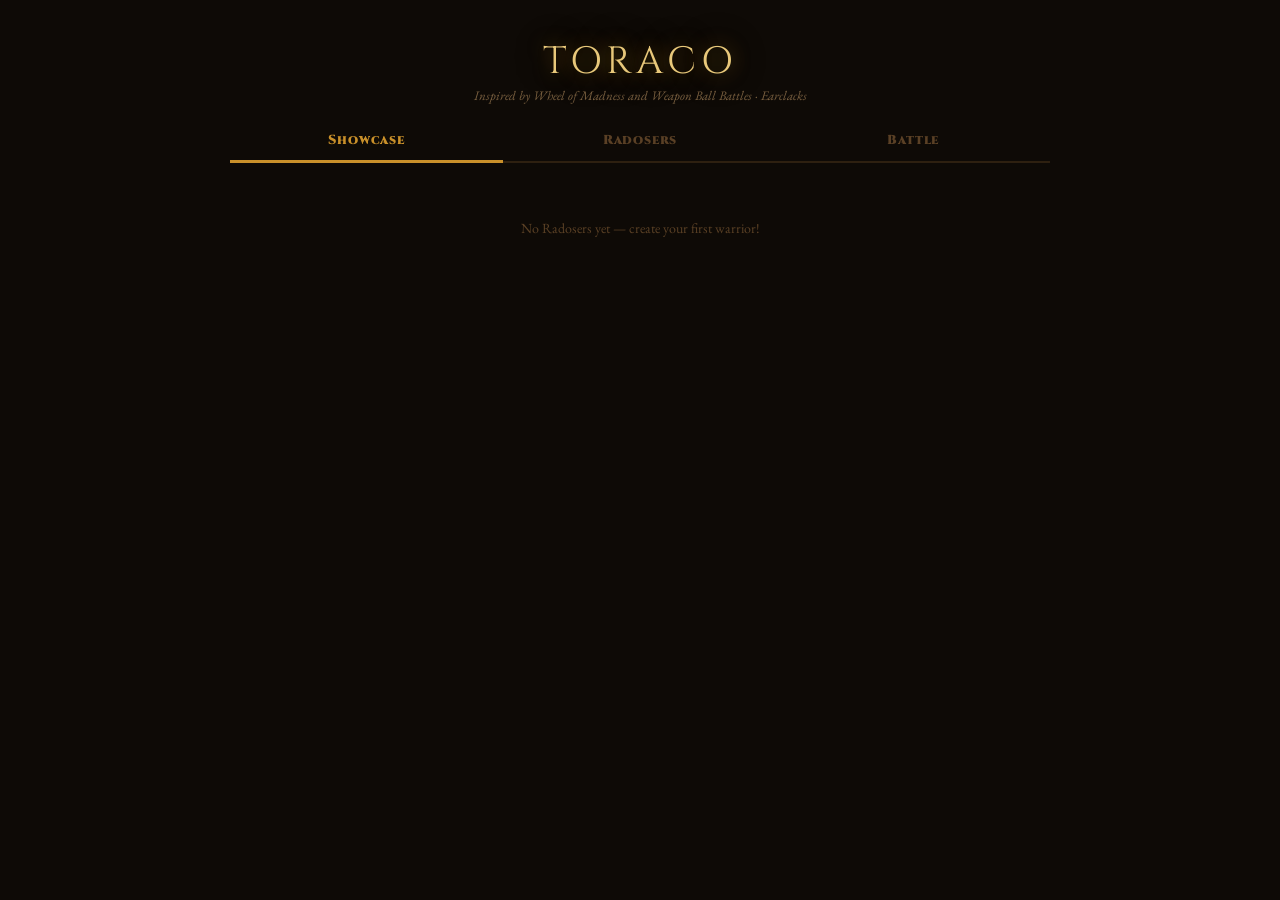
<file: index.html>
<!DOCTYPE html>
<html lang="en">
<head>
<meta charset="UTF-8">
<meta name="viewport" content="width=device-width, initial-scale=1.0">
<title>Ball Battle Arena</title>
<link rel="preconnect" href="https://fonts.googleapis.com">
<link rel="preconnect" href="https://fonts.gstatic.com" crossorigin>
<link href="https://fonts.googleapis.com/css2?family=Cinzel:wght@400;700;900&family=EB+Garamond:ital,wght@0,400;0,700;1,400&display=swap" rel="stylesheet">
<link rel="stylesheet" href="style.css?v=101">
</head>
<body>

<!-- QUICK CREATE NAME PROMPT -->
<div id="qc-name-modal">
  <div id="qc-name-box">
    <h3>⚡ Quick Create — Name your Radoser</h3>
    <input id="qc-name-input" type="text" maxlength="24" placeholder="Leave blank for random name…" autocomplete="off" />
    <div class="qc-modal-btns">
      <button id="qc-confirm-btn">⚡ Create!</button>
      <button id="qc-cancel-btn">Cancel</button>
    </div>
  </div>
</div>

<!-- STATS LOG MODAL -->
<div id="stats-log-modal">
  <div id="stats-log-box">
    <div id="stats-log-header">
      <h3 id="stats-log-title">📊 Match Stats</h3>
      <div id="stats-chart-tabs">
        <button class="sc-tab sel" data-chart="speed">Speed</button>
        <button class="sc-tab" data-chart="spin">Spin Speed</button>
        <button class="sc-tab" data-chart="dmg">Damage / s</button>
        <button class="sc-tab" data-chart="scale">Scale</button>
      </div>
    </div>
    <div id="stats-chart-wrap">
      <canvas id="stats-chart-canvas" width="540" height="220"></canvas>
    </div>
    <div id="stats-chart-legend"></div>
    <button id="stats-log-close-btn">Close</button>
  </div>
</div>

<!-- BATTLE LOG MODAL -->
<div id="battle-log-modal">
  <div id="battle-log-box">
    <h3>📋 Battle Log</h3>
    <div id="battle-log-scroll"></div>
    <button id="battle-log-close-btn">Close</button>
  </div>
</div>

<!-- STATS MODAL -->
<div id="statsModal">
  <div class="stats-modal-box" id="statsModalBox">
    <button class="stats-modal-close" id="statsModalClose">✕</button>
    <div class="stats-modal-name" id="smo-name"></div>
    <div class="stats-modal-race" id="smo-race"></div>
    <div class="stats-modal-grid" id="smo-grid"></div>
    <div class="stats-modal-weapon" id="smo-weapon"></div>
    <div class="smo-collapse-header" id="smo-derived-toggle">✦ Stats <span class="smo-arrow">▾</span></div>
    <div class="stats-modal-derived" id="smo-derived"></div>
    <div class="stats-modal-skills" id="smo-skills" style="display:none"></div>
  </div>
</div>

<!-- CHARGEN -->
<div id="chargen" class="screen">
  <div class="cg-header">⚗️ CHARACTER CREATION</div>
  <div class="cg-step-row" id="cgDots"></div>
  <div id="cg-content"></div>
</div>

<!-- MENU -->
<div id="menu" class="screen active">

  <!-- Title -->
  <div id="menu-hero">
    <div class="game-title">TORACO</div>
    <div class="game-subtitle">Inspired by Wheel of Madness and Weapon Ball Battles · Earclacks</div>
  </div>

  <!-- Tab Navigation -->
  <div class="menu-tabs">
    <button class="menu-tab active" data-tab="tab-showcase">Showcase</button>
    <button class="menu-tab"        data-tab="tab-radosers">Radosers</button>
    <button class="menu-tab"        data-tab="tab-battle">Battle</button>
  </div>

  <!-- Tab: Showcase -->
  <div class="menu-tab-pane active" id="tab-showcase">
    <div id="showcase-card-wrap"></div>
    <div class="showcase-nav" id="showcase-nav" style="display:none">
      <button class="sc-nav-btn" id="scPrev">&#8249;</button>
      <div class="sc-dots" id="scDots"></div>
      <button class="sc-nav-btn" id="scNext">&#8250;</button>
    </div>
  </div>

  <!-- Tab: Radosers -->
  <div class="menu-tab-pane" id="tab-radosers">
    <div class="roster-grid" id="rosterGrid">
      <div class="roster-empty">No characters yet — create one below!</div>
    </div>
    <div class="tab-footer-btns">
      <button class="quick-create-btn" id="quickCreateBtn">⚡ Quick Create</button>
      <button class="create-char-btn"  id="createCharBtn">⚗️ Create Character</button>
      <button class="roster-io-btn export-btn" id="exportRosterBtn">📤 Export</button>
      <button class="roster-io-btn import-btn" id="importRosterBtn">📥 Import</button>
    </div>
  </div>

  <!-- Import Roster Modal -->
  <div class="modal-backdrop" id="importModal" style="display:none">
    <div class="import-modal-box">
      <button class="import-modal-close" id="importModalClose">✕</button>
      <div class="import-modal-title">📥 Import Radosers</div>

      <label class="import-file-label" id="importFileLabel">
        <span id="importFileLabelText">📂 Choose JSON file…</span>
        <input type="file" id="importFileInput" accept=".json" style="display:none">
      </label>

      <div class="import-preview" id="importPreview" style="display:none">
        <span id="importPreviewText"></span>
      </div>

      <div class="import-actions" id="importActions" style="display:none">
        <button class="import-action-btn merge"   id="importMergeBtn">➕ Merge  <span class="import-hint">add to existing</span></button>
        <button class="import-action-btn replace" id="importReplaceBtn">🔄 Replace <span class="import-hint">clear &amp; import</span></button>
      </div>

      <div class="import-error" id="importError" style="display:none"></div>
    </div>
  </div>

  <!-- Tab: Battle -->
  <div class="menu-tab-pane" id="tab-battle">
    <div class="battle-cards">

      <!-- Quick Match -->
      <div class="battle-card" id="quick-match-card">
        <div class="battle-card-header">
          <div class="battle-card-icon">⚔️</div>
          <div class="battle-card-title">Quick Match</div>
        </div>
        <div id="fighters-panel"></div>
        <div class="arena-row">
          <label>Arena:</label>
          <button class="a-btn sel" data-a="square">Square</button>
          <button class="a-btn"     data-a="circle">Circle</button>
          <button class="a-btn"     data-a="rect">Rectangle</button>
          <button class="a-btn"     data-a="cross">Cross</button>
          <button class="a-btn"     data-a="hole">Hole</button>
        </div>
        <button class="start-btn" id="startBtn">⚔️ FIGHT!</button>
      </div>

      <!-- Tournament -->
      <div class="battle-card tournament-battle-card" id="tournament-card">
        <div class="battle-card-header">
          <div class="battle-card-icon">🏆</div>
          <div class="battle-card-title">Tournament</div>
        </div>
        <div class="battle-card-desc">Single-elimination bracket. Compete with up to 64 Radosers across BO1, BO3, or BO5 matches.</div>
        <button class="t-btn" id="tournamentBtn">🏆 Enter Tournament</button>
      </div>

    </div>
  </div>

</div>

<!-- GAME -->
<div id="game" class="screen">
  <div id="game-zoom-wrapper">
    <div id="arena-layout">
      <div id="hud-left"  class="hud-side"></div>
      <div class="arena-center">
        <div id="match-info-bar">
          <div id="bo3-score-bar" style="display:none">
            <span id="bo3-f1-name">—</span>
            <div id="bo3-pips"></div>
            <span id="bo3-score">0 : 0</span>
            <div id="bo3-pips-r"></div>
            <span id="bo3-f2-name">—</span>
          </div>
          <div id="match-timer-wrap">
            <span id="match-timer">0:00</span>
            <span id="overtime-label" style="display:none">OVERTIME</span>
          </div>
        </div>
        <canvas id="gameCanvas" width="800" height="800"></canvas>
        <!-- Live Battle Log -->
        <div id="live-log-wrap">
          <div id="live-log-header">📋 Battle Log <span id="live-log-toggle">▲</span></div>
          <div id="live-log-entries"></div>
        </div>
        <div id="scale-bars" class="scale-indicator"></div>
        <div class="game-ctrl">
          <button class="g-btn" id="pauseBtn">⏸ Pause</button>
          <button class="g-btn" id="menuBtn">← Menu</button>
          <button class="g-btn" id="gravBtn">🌍 Gravity: Off</button>
          <button class="g-btn" id="zoomBtn">🔍 100%</button>
          <button class="g-btn" id="speedBtn">⚡ Speed: 1x</button>
        </div>
      </div>
      <div id="hud-right" class="hud-side"></div>
    </div>
    <div id="hud-bars" style="display:none"></div>
  </div>
</div>

<!-- RESULT -->
<div id="result" class="screen">
  <div class="r-title" id="rTitle"></div>
  <div id="bo3-result-panel" style="display:none">
    <div class="bo3-result-row">
      <span id="bo3-r-f1" class="bo3-r-name">—</span>
      <span id="bo3-r-score" class="bo3-r-score">0 : 0</span>
      <span id="bo3-r-f2" class="bo3-r-name">—</span>
    </div>
    <div id="bo3-game-label" class="bo3-game-label">Game 1 of 3</div>
  </div>
  <div class="r-stats" id="rStats"></div>
  <div class="r-btns">
    <div class="r-btns-main">
      <button class="r-btn primary" id="rematchBtn">⚔️ Rematch</button>
      <button class="r-btn primary" id="nextGameBtn" style="display:none">▶ Next Game</button>
    </div>
    <button class="r-btn gold r-btn-bracket" id="bracketBtn" style="display:none">🏆 View Bracket</button>
    <div class="r-btns-secondary">
      <button class="r-btn" id="battleLogBtn" style="display:none">📋 Battle Log</button>
      <button class="r-btn" id="statsLogBtn"  style="display:none">📊 Stats</button>
    </div>
    <button class="r-btn" id="menuBtnR">← Menu</button>
  </div>
</div>

<!-- TOURNAMENT SETUP -->
<div id="tournament" class="screen">
  <div class="game-title">🏆 Tournament</div>
  <div class="t-setup">
    <div class="t-section-label">Mode</div>
    <div class="t-size-row">
      <button class="t-size-btn sel" data-tmode="1v1">1v1</button>
      <button class="t-size-btn" data-tmode="2v2">2v2</button>
    </div>
    <div class="t-section-label">Tournament Size</div>
    <div class="t-size-row">
      <button class="t-size-btn sel" data-size="8">8 Players</button>
      <button class="t-size-btn" data-size="16">16 Players</button>
      <button class="t-size-btn" data-size="32">32 Players</button>
      <button class="t-size-btn" data-size="64">64 Players</button>
    </div>
    <div class="t-section-label">Match Format</div>
    <div class="t-size-row">
      <button class="t-size-btn" data-bo="1">BO1</button>
      <button class="t-size-btn sel" data-bo="3">BO3</button>
      <button class="t-size-btn" data-bo="5">BO5</button>
    </div>
    <div class="t-section-label" style="display:flex;align-items:center;justify-content:space-between">
      <span>Select Radosers <span id="t-slot-info" style="color:#555;font-weight:400">(0 / 16 selected)</span></span>
      <div style="display:flex;gap:6px">
        <button class="t-sel-btn" id="tSelectAllBtn">Select All</button>
        <button class="t-sel-btn" id="tClearBtn">Clear</button>
      </div>
    </div>
    <div id="t-roster-list" class="t-roster-list"></div>
    <div class="t-section-label">Lineup Preview</div>
    <div id="t-slot-summary" class="t-slot-summary"></div>
    <div class="r-btns">
      <button class="start-btn" id="tStartBtn" disabled>🏆 Start Tournament</button>
      <button class="r-btn" id="tBackBtn">← Back</button>
    </div>
  </div>
</div>

<!-- BRACKET VIEW -->
<div id="bracket" class="screen">
  <div class="game-title" id="bracket-title">🏆 Tournament Bracket</div>
  <div id="bracket-content" class="bracket-content"></div>
  <div class="r-btns">
    <button class="r-btn primary" id="nextMatchBtn">⚔️ Fight Next Match</button>
    <button class="r-btn gold"    id="bracketMenuBtn">← Main Menu</button>
  </div>
</div>

<!-- RACE ASSET EDITOR SCREEN -->
<div id="screen-asset-editor">
  <!-- Left sidebar: layers -->
  <div id="ae-sidebar-left">
    <div id="ae-sidebar-left-header">
      <div style="font-size:13px;font-weight:900;color:#aab;letter-spacing:0.5px">🎨 Asset Editor</div>
      <select id="ae-race-select">
        <option value="goblin">Goblin</option>
        <option value="gnome" selected>Gnome</option>
        <option value="human">Human</option>
        <option value="dwarf">Dwarf</option>
        <option value="skeleton">Skeleton</option>
        <option value="troll">Troll</option>
        <option value="orc">Orc</option>
        <option value="giant">Giant</option>
        <option value="dragon">Dragon</option>
        <option value="angel">Angel</option>
        <option value="primordial">Primordial</option>
        <option value="demon">Demon</option>
        <option value="god">God</option>
      </select>
      <div id="ae-layers-title">Layers</div>
    </div>
    <div id="ae-layers-list"></div>
    <div id="ae-add-toolbar">
      <div id="ae-add-toolbar-label">Add Shape</div>
      <div id="ae-add-btns">
        <button class="ae-add-btn" id="ae-add-ellipse-btn">⬭ Ellipse</button>
        <button class="ae-add-btn" id="ae-add-polygon-btn">⬡ Polygon</button>
        <button class="ae-add-btn" id="ae-add-line-btn">— Line</button>
      </div>
    </div>
  </div>

  <!-- Center: canvas -->
  <div id="ae-canvas-wrap">
    <button id="ae-close-btn" title="Close Editor">✕</button>
    <div id="ae-canvas-header">
      <div id="ae-canvas-title">Preview</div>
      <div id="ae-canvas-controls">
        <label id="ae-spin-label">
          <input type="checkbox" id="ae-spin-cb"> Spin
        </label>
      </div>
    </div>
    <canvas id="ae-canvas" width="380" height="380"></canvas>
    <div id="ae-mode-hint"></div>
    <div id="ae-canvas-footer">
      <button class="ae-canvas-footer-btn" id="ae-default-btn">⚡ Default</button>
      <button class="ae-canvas-footer-btn" id="ae-save-btn">💾 Save</button>
      <span id="ae-save-indicator">● Saved <button id="ae-remove-save-btn" title="Remove save — restore original animated version">×</button></span>
      <button class="ae-canvas-footer-btn" id="ae-clear-btn">🗑 Clear All</button>
    </div>
  </div>

  <!-- Right sidebar: properties -->
  <div id="ae-sidebar-right">
    <div id="ae-props-header">Properties</div>
    <div id="ae-props-body">
      <div id="ae-props-empty">Select a shape to edit its properties.</div>
    </div>
  </div>
</div>

<!-- ASSET EDITOR EXPORT MODAL -->
<div id="ae-export-modal">
  <div id="ae-export-box">
    <h3>📤 Export Code</h3>
    <textarea id="ae-export-code" readonly spellcheck="false"></textarea>
    <div id="ae-export-actions">
      <button class="ae-export-btn" id="ae-copy-btn">📋 Copy</button>
      <button class="ae-export-close-btn" id="ae-export-close">Close</button>
    </div>
  </div>
</div>

<!-- Fighter Picker Modal — must be in DOM before script runs -->
<div id="fighter-picker-modal" style="display:none" onclick="if(event.target===this)closeFighterPicker()">
  <div id="fighter-picker-panel">
    <div class="fpm-header">
      <span class="fpm-header-title">Add Fighter</span>
      <button class="fpm-close-btn" id="fpm-close-btn" onclick="closeFighterPicker()">✕</button>
    </div>
    <div class="fpm-list" id="fpm-list"></div>
  </div>
</div>

<script src="game.js?v=101"></script>


</body>
</html>
</file>
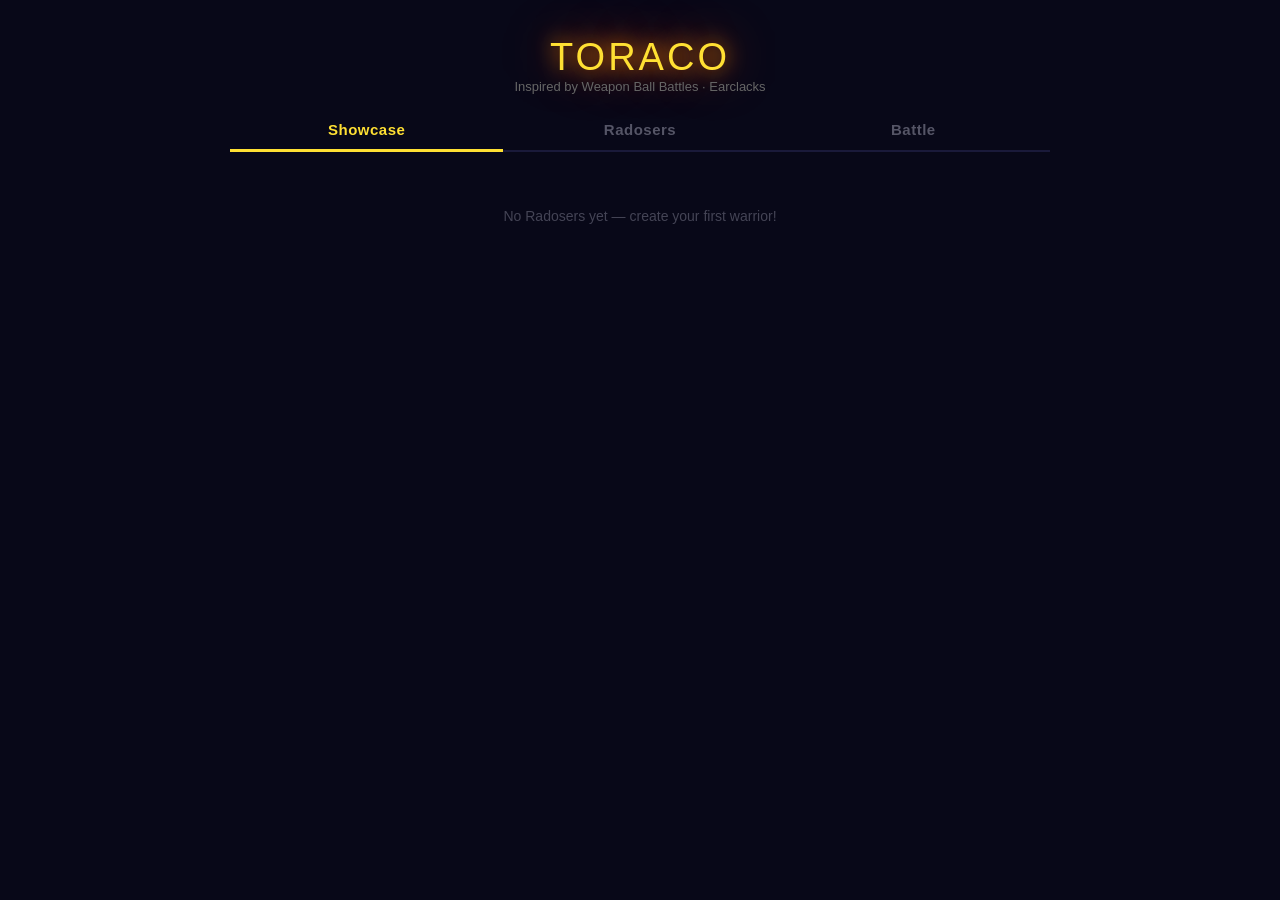
<file: AutoRPNG battle/index.html>
<!DOCTYPE html>
<html lang="en">
<head>
<meta charset="UTF-8">
<meta name="viewport" content="width=device-width, initial-scale=1.0">
<title>Ball Battle Arena</title>
<link rel="stylesheet" href="style.css">
</head>
<body>

<!-- QUICK CREATE NAME PROMPT -->
<div id="qc-name-modal">
  <div id="qc-name-box">
    <h3>⚡ Quick Create — Name your Radoser</h3>
    <input id="qc-name-input" type="text" maxlength="24" placeholder="Leave blank for random name…" autocomplete="off" />
    <div class="qc-modal-btns">
      <button id="qc-confirm-btn">⚡ Create!</button>
      <button id="qc-cancel-btn">Cancel</button>
    </div>
  </div>
</div>

<!-- STATS LOG MODAL -->
<div id="stats-log-modal">
  <div id="stats-log-box">
    <div id="stats-log-header">
      <h3 id="stats-log-title">📊 Match Stats</h3>
      <div id="stats-chart-tabs">
        <button class="sc-tab sel" data-chart="speed">Speed</button>
        <button class="sc-tab" data-chart="spin">Spin Speed</button>
        <button class="sc-tab" data-chart="dmg">Damage / s</button>
        <button class="sc-tab" data-chart="scale">Scale</button>
      </div>
    </div>
    <div id="stats-chart-wrap">
      <canvas id="stats-chart-canvas" width="540" height="220"></canvas>
    </div>
    <div id="stats-chart-legend"></div>
    <button id="stats-log-close-btn">Close</button>
  </div>
</div>

<!-- BATTLE LOG MODAL -->
<div id="battle-log-modal">
  <div id="battle-log-box">
    <h3>📋 Battle Log</h3>
    <div id="battle-log-scroll"></div>
    <button id="battle-log-close-btn">Close</button>
  </div>
</div>

<!-- STATS MODAL -->
<div id="statsModal">
  <div class="stats-modal-box" id="statsModalBox">
    <button class="stats-modal-close" id="statsModalClose">✕</button>
    <div class="stats-modal-name" id="smo-name"></div>
    <div class="stats-modal-race" id="smo-race"></div>
    <div class="stats-modal-grid" id="smo-grid"></div>
    <div class="stats-modal-weapon" id="smo-weapon"></div>
    <div class="smo-collapse-header" id="smo-derived-toggle">✦ Stats <span class="smo-arrow">▾</span></div>
    <div class="stats-modal-derived" id="smo-derived"></div>
    <div class="stats-modal-skills" id="smo-skills" style="display:none"></div>
  </div>
</div>

<!-- CHARGEN -->
<div id="chargen" class="screen">
  <div class="cg-header">⚗️ CHARACTER CREATION</div>
  <div class="cg-step-row" id="cgDots"></div>
  <div id="cg-content"></div>
</div>

<!-- MENU -->
<div id="menu" class="screen active">

  <!-- Title -->
  <div id="menu-hero">
    <div class="game-title">TORACO</div>
    <div class="game-subtitle">Inspired by Weapon Ball Battles · Earclacks</div>
  </div>

  <!-- Tab Navigation -->
  <div class="menu-tabs">
    <button class="menu-tab active" data-tab="tab-showcase">Showcase</button>
    <button class="menu-tab"        data-tab="tab-radosers">Radosers</button>
    <button class="menu-tab"        data-tab="tab-battle">Battle</button>
  </div>

  <!-- Tab: Showcase -->
  <div class="menu-tab-pane active" id="tab-showcase">
    <div id="showcase-card-wrap"></div>
    <div class="showcase-nav" id="showcase-nav" style="display:none">
      <button class="sc-nav-btn" id="scPrev">&#8249;</button>
      <div class="sc-dots" id="scDots"></div>
      <button class="sc-nav-btn" id="scNext">&#8250;</button>
    </div>
  </div>

  <!-- Tab: Radosers -->
  <div class="menu-tab-pane" id="tab-radosers">
    <div class="roster-grid" id="rosterGrid">
      <div class="roster-empty">No characters yet — create one below!</div>
    </div>
    <div class="tab-footer-btns">
      <button class="quick-create-btn" id="quickCreateBtn">⚡ Quick Create</button>
      <button class="create-char-btn"  id="createCharBtn">⚗️ Create Character</button>
      <button class="roster-io-btn export-btn" id="exportRosterBtn">📤 Export</button>
      <button class="roster-io-btn import-btn" id="importRosterBtn">📥 Import</button>
    </div>
  </div>

  <!-- Import Roster Modal -->
  <div class="modal-backdrop" id="importModal" style="display:none">
    <div class="import-modal-box">
      <button class="import-modal-close" id="importModalClose">✕</button>
      <div class="import-modal-title">📥 Import Radosers</div>

      <label class="import-file-label" id="importFileLabel">
        <span id="importFileLabelText">📂 Choose JSON file…</span>
        <input type="file" id="importFileInput" accept=".json" style="display:none">
      </label>

      <div class="import-preview" id="importPreview" style="display:none">
        <span id="importPreviewText"></span>
      </div>

      <div class="import-actions" id="importActions" style="display:none">
        <button class="import-action-btn merge"   id="importMergeBtn">➕ Merge  <span class="import-hint">add to existing</span></button>
        <button class="import-action-btn replace" id="importReplaceBtn">🔄 Replace <span class="import-hint">clear &amp; import</span></button>
      </div>

      <div class="import-error" id="importError" style="display:none"></div>
    </div>
  </div>

  <!-- Tab: Battle -->
  <div class="menu-tab-pane" id="tab-battle">
    <div class="battle-cards">

      <!-- Quick Match -->
      <div class="battle-card" id="quick-match-card">
        <div class="battle-card-header">
          <div class="battle-card-icon">⚔️</div>
          <div class="battle-card-title">Quick Match</div>
        </div>
        <div id="fighters-panel"></div>
        <div class="arena-row">
          <label>Arena:</label>
          <button class="a-btn sel" data-a="square">Square</button>
          <button class="a-btn"     data-a="circle">Circle</button>
          <button class="a-btn"     data-a="rect">Rectangle</button>
          <button class="a-btn"     data-a="cross">Cross</button>
          <button class="a-btn"     data-a="hole">Hole</button>
        </div>
        <button class="start-btn" id="startBtn">⚔️ FIGHT!</button>
      </div>

      <!-- Tournament -->
      <div class="battle-card tournament-battle-card" id="tournament-card">
        <div class="battle-card-header">
          <div class="battle-card-icon">🏆</div>
          <div class="battle-card-title">Tournament</div>
        </div>
        <div class="battle-card-desc">Single-elimination bracket. Compete with up to 64 Radosers across BO1, BO3, or BO5 matches.</div>
        <button class="t-btn" id="tournamentBtn">🏆 Enter Tournament</button>
      </div>

    </div>
  </div>

</div>

<!-- GAME -->
<div id="game" class="screen">
  <div id="game-zoom-wrapper">
    <div id="arena-layout">
      <div id="hud-left"  class="hud-side"></div>
      <div class="arena-center">
        <div id="match-info-bar">
          <div id="bo3-score-bar" style="display:none">
            <span id="bo3-f1-name">—</span>
            <div id="bo3-pips"></div>
            <span id="bo3-score">0 : 0</span>
            <div id="bo3-pips-r"></div>
            <span id="bo3-f2-name">—</span>
          </div>
          <div id="match-timer-wrap">
            <span id="match-timer">0:00</span>
            <span id="overtime-label" style="display:none">OVERTIME</span>
          </div>
        </div>
        <canvas id="gameCanvas" width="800" height="800"></canvas>
        <!-- Live Battle Log -->
        <div id="live-log-wrap">
          <div id="live-log-header">📋 Battle Log <span id="live-log-toggle">▲</span></div>
          <div id="live-log-entries"></div>
        </div>
        <div id="scale-bars" class="scale-indicator"></div>
        <div class="game-ctrl">
          <button class="g-btn" id="pauseBtn">⏸ Pause</button>
          <button class="g-btn" id="menuBtn">← Menu</button>
          <button class="g-btn" id="gravBtn">🌍 Gravity: Off</button>
          <button class="g-btn" id="zoomBtn">🔍 100%</button>
          <button class="g-btn" id="speedBtn">⚡ Speed: 1x</button>
        </div>
      </div>
      <div id="hud-right" class="hud-side"></div>
    </div>
    <div id="hud-bars" style="display:none"></div>
  </div>
</div>

<!-- RESULT -->
<div id="result" class="screen">
  <div class="r-title" id="rTitle"></div>
  <div id="bo3-result-panel" style="display:none">
    <div class="bo3-result-row">
      <span id="bo3-r-f1" class="bo3-r-name">—</span>
      <span id="bo3-r-score" class="bo3-r-score">0 : 0</span>
      <span id="bo3-r-f2" class="bo3-r-name">—</span>
    </div>
    <div id="bo3-game-label" class="bo3-game-label">Game 1 of 3</div>
  </div>
  <div class="r-stats" id="rStats"></div>
  <div class="r-btns">
    <div class="r-btns-main">
      <button class="r-btn primary" id="rematchBtn">⚔️ Rematch</button>
      <button class="r-btn primary" id="nextGameBtn" style="display:none">▶ Next Game</button>
    </div>
    <button class="r-btn gold r-btn-bracket" id="bracketBtn" style="display:none">🏆 View Bracket</button>
    <div class="r-btns-secondary">
      <button class="r-btn" id="battleLogBtn" style="display:none">📋 Battle Log</button>
      <button class="r-btn" id="statsLogBtn"  style="display:none">📊 Stats</button>
    </div>
    <button class="r-btn" id="menuBtnR">← Menu</button>
  </div>
</div>

<!-- TOURNAMENT SETUP -->
<div id="tournament" class="screen">
  <div class="game-title">🏆 Tournament</div>
  <div class="t-setup">
    <div class="t-section-label">Mode</div>
    <div class="t-size-row">
      <button class="t-size-btn sel" data-tmode="1v1">1v1</button>
      <button class="t-size-btn" data-tmode="2v2">2v2</button>
    </div>
    <div class="t-section-label">Tournament Size</div>
    <div class="t-size-row">
      <button class="t-size-btn sel" data-size="8">8 Players</button>
      <button class="t-size-btn" data-size="16">16 Players</button>
      <button class="t-size-btn" data-size="32">32 Players</button>
      <button class="t-size-btn" data-size="64">64 Players</button>
    </div>
    <div class="t-section-label">Match Format</div>
    <div class="t-size-row">
      <button class="t-size-btn" data-bo="1">BO1</button>
      <button class="t-size-btn sel" data-bo="3">BO3</button>
      <button class="t-size-btn" data-bo="5">BO5</button>
    </div>
    <div class="t-section-label" style="display:flex;align-items:center;justify-content:space-between">
      <span>Select Radosers <span id="t-slot-info" style="color:#555;font-weight:400">(0 / 16 selected)</span></span>
      <div style="display:flex;gap:6px">
        <button class="t-sel-btn" id="tSelectAllBtn">Select All</button>
        <button class="t-sel-btn" id="tClearBtn">Clear</button>
      </div>
    </div>
    <div id="t-roster-list" class="t-roster-list"></div>
    <div class="t-section-label">Lineup Preview</div>
    <div id="t-slot-summary" class="t-slot-summary"></div>
    <div class="r-btns">
      <button class="start-btn" id="tStartBtn" disabled>🏆 Start Tournament</button>
      <button class="r-btn" id="tBackBtn">← Back</button>
    </div>
  </div>
</div>

<!-- BRACKET VIEW -->
<div id="bracket" class="screen">
  <div class="game-title" id="bracket-title">🏆 Tournament Bracket</div>
  <div id="bracket-content" class="bracket-content"></div>
  <div class="r-btns">
    <button class="r-btn primary" id="nextMatchBtn">⚔️ Fight Next Match</button>
    <button class="r-btn gold"    id="bracketMenuBtn">← Main Menu</button>
  </div>
</div>

<!-- RACE ASSET EDITOR SCREEN -->
<div id="screen-asset-editor">
  <!-- Left sidebar: layers -->
  <div id="ae-sidebar-left">
    <div id="ae-sidebar-left-header">
      <div style="font-size:13px;font-weight:900;color:#aab;letter-spacing:0.5px">🎨 Asset Editor</div>
      <select id="ae-race-select">
        <option value="goblin">Goblin</option>
        <option value="gnome" selected>Gnome</option>
        <option value="human">Human</option>
        <option value="dwarf">Dwarf</option>
        <option value="skeleton">Skeleton</option>
        <option value="troll">Troll</option>
        <option value="orc">Orc</option>
        <option value="giant">Giant</option>
        <option value="dragon">Dragon</option>
        <option value="angel">Angel</option>
        <option value="primordial">Primordial</option>
        <option value="demon">Demon</option>
        <option value="god">God</option>
      </select>
      <div id="ae-layers-title">Layers</div>
    </div>
    <div id="ae-layers-list"></div>
    <div id="ae-add-toolbar">
      <div id="ae-add-toolbar-label">Add Shape</div>
      <div id="ae-add-btns">
        <button class="ae-add-btn" id="ae-add-ellipse-btn">⬭ Ellipse</button>
        <button class="ae-add-btn" id="ae-add-polygon-btn">⬡ Polygon</button>
        <button class="ae-add-btn" id="ae-add-line-btn">— Line</button>
      </div>
    </div>
  </div>

  <!-- Center: canvas -->
  <div id="ae-canvas-wrap">
    <button id="ae-close-btn" title="Close Editor">✕</button>
    <div id="ae-canvas-header">
      <div id="ae-canvas-title">Preview</div>
      <div id="ae-canvas-controls">
        <label id="ae-spin-label">
          <input type="checkbox" id="ae-spin-cb"> Spin
        </label>
      </div>
    </div>
    <canvas id="ae-canvas" width="380" height="380"></canvas>
    <div id="ae-mode-hint"></div>
    <div id="ae-canvas-footer">
      <button class="ae-canvas-footer-btn" id="ae-default-btn">⚡ Default</button>
      <button class="ae-canvas-footer-btn" id="ae-save-btn">💾 Save</button>
      <span id="ae-save-indicator">● Saved <button id="ae-remove-save-btn" title="Remove save — restore original animated version">×</button></span>
      <button class="ae-canvas-footer-btn" id="ae-clear-btn">🗑 Clear All</button>
    </div>
  </div>

  <!-- Right sidebar: properties -->
  <div id="ae-sidebar-right">
    <div id="ae-props-header">Properties</div>
    <div id="ae-props-body">
      <div id="ae-props-empty">Select a shape to edit its properties.</div>
    </div>
  </div>
</div>

<!-- ASSET EDITOR EXPORT MODAL -->
<div id="ae-export-modal">
  <div id="ae-export-box">
    <h3>📤 Export Code</h3>
    <textarea id="ae-export-code" readonly spellcheck="false"></textarea>
    <div id="ae-export-actions">
      <button class="ae-export-btn" id="ae-copy-btn">📋 Copy</button>
      <button class="ae-export-close-btn" id="ae-export-close">Close</button>
    </div>
  </div>
</div>

<!-- Fighter Picker Modal — must be in DOM before script runs -->
<div id="fighter-picker-modal" style="display:none" onclick="if(event.target===this)closeFighterPicker()">
  <div id="fighter-picker-panel">
    <div class="fpm-header">
      <span class="fpm-header-title">Add Fighter</span>
      <button class="fpm-close-btn" id="fpm-close-btn" onclick="closeFighterPicker()">✕</button>
    </div>
    <div class="fpm-list" id="fpm-list"></div>
  </div>
</div>

<script src="audio.js"></script>
<script src="constants.js"></script>
<script src="weapons.js"></script>
<script src="projectile.js"></script>
<script src="particles.js"></script>
<script src="arena.js"></script>
<script src="skills.js"></script>
<script src="ball.js"></script>
<script src="collision.js"></script>
<script src="state.js"></script>
<script src="game-loop.js"></script>
<script src="setup.js"></script>
<script src="result.js"></script>
<script src="tournament.js"></script>
<script src="ui.js"></script>
<script src="chargen-data.js"></script>
<script src="spin-wheel.js"></script>
<script src="chargen.js"></script>
<script src="roster.js"></script>
<script src="asset-editor.js"></script>


</body>
</html>
</file>
<file: style.css>
* { margin: 0; padding: 0; box-sizing: border-box; }

body {
  background: #080818;
  color: #fff;
  font-family: 'Arial Black', Arial, sans-serif;
  min-height: 100vh;
  display: flex;
  align-items: flex-start;
  justify-content: center;
  overflow-y: auto;
  padding: 16px 0;
  user-select: none;
}

.screen { display: none; flex-direction: column; align-items: center; }
.screen.active { display: flex; }

/* ===== MENU ===== */
#menu {
  gap: 16px;
  padding: 20px;
  max-width: 860px;
  width: 100%;
}

.game-title {
  font-size: 38px;
  color: #ffe033;
  text-shadow: 0 0 20px #ff8800, 0 0 50px #ff4400;
  letter-spacing: 3px;
  text-align: center;
}

.game-subtitle {
  font-size: 13px;
  color: #666;
  text-align: center;
  margin-top: -8px;
}

/* ===== FIGHTERS PANEL ===== */
#fighters-panel {
  display: flex;
  flex-direction: column;
  gap: 8px;
  width: 100%;
  max-width: 800px;
}

.fighters-header {
  display: flex;
  align-items: center;
  justify-content: space-between;
  padding: 0 2px;
  font-size: 13px;
  color: #666;
}

.fighters-grid {
  display: flex;
  flex-wrap: wrap;
  gap: 8px;
}

.fighter-card {
  background: #0e0e1c;
  border: 2px solid #2a2a3a;
  border-radius: 10px;
  padding: 9px 9px 8px;
  width: 112px;
  display: flex;
  flex-direction: column;
  gap: 7px;
  position: relative;
  flex-shrink: 0;
  transition: border-color 0.2s;
}
.fighter-card:hover { border-color: #3a3a5a; }

.fighter-card-top {
  display: flex;
  align-items: center;
  gap: 5px;
  padding-right: 14px;
}

.ball-dot {
  width: 12px; height: 12px;
  border-radius: 50%;
  flex-shrink: 0;
  box-shadow: 0 0 5px currentColor;
}

.fighter-name {
  font-size: 10px;
  font-weight: bold;
  white-space: nowrap;
  overflow: hidden;
  text-overflow: ellipsis;
  flex: 1;
}

.fighter-card-weapons {
  display: grid;
  grid-template-columns: repeat(4, 1fr);
  gap: 3px;
}

.wc-btn {
  padding: 3px 2px;
  border: 1px solid #2a2a3a;
  background: #111;
  color: #888;
  border-radius: 5px;
  cursor: pointer;
  font-size: 13px;
  line-height: 1;
  text-align: center;
  transition: all 0.1s;
}
.wc-btn:hover { background: #1a1a2a; border-color: #444; }
.wc-btn.sel { border-color: #ffe033; background: #1e1a00; box-shadow: 0 0 4px #ffe03366; }

.remove-btn {
  position: absolute;
  top: 5px; right: 6px;
  background: none;
  border: none;
  color: #444;
  font-size: 11px;
  cursor: pointer;
  line-height: 1;
  padding: 0;
}
.remove-btn:hover { color: #ff4455; }

.add-fighter-card {
  width: 112px;
  min-height: 86px;
  border: 2px dashed #2a2a4a;
  background: transparent;
  border-radius: 10px;
  color: #445;
  font-size: 20px;
  cursor: pointer;
  display: flex;
  flex-direction: column;
  align-items: center;
  justify-content: center;
  gap: 3px;
  transition: all 0.15s;
  flex-shrink: 0;
}
.add-fighter-card span { font-size: 9px; color: #445; }
.add-fighter-card:hover { border-color: #4488ff; color: #4488ff; background: #080820; }
.add-fighter-card:hover span { color: #4488ff; }

/* ── Fighter Picker Modal ──────────────────────────────────────────── */
#fighter-picker-modal {
  position: fixed;
  inset: 0;
  background: rgba(0,0,0,0.72);
  z-index: 2000;
  display: flex;
  align-items: center;
  justify-content: center;
}
#fighter-picker-panel {
  background: #0e0e1e;
  border: 1px solid #2a2a4a;
  border-radius: 16px;
  width: min(400px, 92vw);
  max-height: 72vh;
  display: flex;
  flex-direction: column;
  overflow: hidden;
  box-shadow: 0 16px 60px rgba(0,0,0,0.8);
  animation: heroFadeIn 0.2s ease;
}
.fpm-header {
  display: flex;
  justify-content: space-between;
  align-items: center;
  padding: 14px 16px 12px;
  border-bottom: 1px solid #1a1a3a;
  flex-shrink: 0;
}
.fpm-header-title {
  font-size: 15px;
  font-weight: 900;
  color: #dde;
  letter-spacing: 0.5px;
}
.fpm-close-btn {
  background: none;
  border: 1px solid #2a2a4a;
  color: #556;
  font-size: 16px;
  width: 28px; height: 28px;
  border-radius: 7px;
  cursor: pointer;
  display: flex; align-items: center; justify-content: center;
  transition: all 0.15s;
  font-family: inherit;
}
.fpm-close-btn:hover { border-color: #ccc; color: #ccc; }
.fpm-list {
  overflow-y: auto;
  padding: 10px 12px 14px;
  display: flex;
  flex-direction: column;
  gap: 7px;
}
.fpm-radoser-card {
  display: flex;
  align-items: center;
  gap: 11px;
  background: #12122a;
  border: 1px solid #1e1e3a;
  border-radius: 10px;
  padding: 10px 12px;
  cursor: pointer;
  transition: all 0.15s;
}
.fpm-radoser-card:hover {
  background: #0e0e28;
  transform: translateY(-1px);
}
.fpm-dot {
  width: 22px; height: 22px;
  border-radius: 50%;
  flex-shrink: 0;
}
.fpm-info { flex: 1; min-width: 0; }
.fpm-name {
  font-size: 13px;
  font-weight: 700;
  white-space: nowrap;
  overflow: hidden;
  text-overflow: ellipsis;
}
.fpm-meta { font-size: 11px; color: #556; margin-top: 2px; }
.fpm-add-tag {
  font-size: 10px;
  font-weight: 700;
  color: #4488ff;
  border: 1px solid #2255aa;
  border-radius: 5px;
  padding: 2px 7px;
  flex-shrink: 0;
  letter-spacing: 0.5px;
}
.fpm-section-lbl {
  font-size: 10px;
  color: #334;
  text-transform: uppercase;
  letter-spacing: 1px;
  padding: 4px 2px 2px;
}
.fpm-bot-card {
  display: flex;
  align-items: center;
  gap: 10px;
  border: 1px dashed #2a2a3a;
  border-radius: 10px;
  padding: 9px 12px;
  cursor: pointer;
  color: #445;
  font-size: 13px;
  transition: all 0.15s;
}
.fpm-bot-card:hover { border-color: #557; color: #889; }
.fpm-empty {
  text-align: center;
  color: #334;
  font-size: 13px;
  padding: 22px 0 10px;
}

.bottom-row {
  display: flex;
  flex-direction: column;
  align-items: center;
  gap: 12px;
  width: 100%;
}

.arena-row {
  display: flex;
  gap: 8px;
  align-items: center;
}

.arena-row label { font-size: 13px; color: #888; }

.a-btn {
  padding: 7px 16px;
  border: 2px solid #2a2a3a;
  background: #0e0e1c;
  color: #aaa;
  border-radius: 6px;
  cursor: pointer;
  font-size: 12px;
  font-weight: bold;
  transition: all 0.15s;
}
.a-btn:hover { background: #1a1a2a; color: #fff; }
.a-btn.sel { border-color: #44cc88; background: #001a0e; color: #44cc88; }

.start-btn {
  padding: 14px 60px;
  font-size: 22px;
  font-weight: bold;
  background: linear-gradient(135deg, #ffe033, #ff8800);
  color: #000;
  border: none;
  border-radius: 12px;
  cursor: pointer;
  text-transform: uppercase;
  letter-spacing: 3px;
  transition: transform 0.1s, box-shadow 0.1s;
  box-shadow: 0 4px 20px rgba(255,180,0,0.4);
}
.start-btn:hover:not(:disabled) { transform: scale(1.05); box-shadow: 0 6px 30px rgba(255,180,0,0.6); }
.start-btn:disabled {
  background: #2a2a3a;
  color: #444;
  cursor: not-allowed;
  box-shadow: none;
  transform: none;
}

/* ===== GAME ===== */
#game { flex-direction: column; align-items: center; }
#game-zoom-wrapper {
  display: flex;
  flex-direction: column;
  align-items: center;
  gap: 6px;
  transform-origin: top center;
  transition: transform 0.2s ease;
}

.hud {
  display: flex;
  flex-direction: column;
  gap: 0;
  width: 800px;
}

/* ── Arena 3-column layout ── */
#arena-layout {
  display: flex;
  align-items: flex-start;
  gap: 10px;
}
.arena-center {
  display: flex;
  flex-direction: column;
  align-items: center;
  gap: 6px;
  flex-shrink: 0;
}
.hud-side {
  display: flex;
  flex-direction: column;
  gap: 6px;
  width: 190px;
  flex-shrink: 0;
  padding-top: 4px;
}

/* ── HUD cards ── */
.hud-card {
  display: flex;
  flex-direction: column;
  gap: 5px;
  width: 100%;
  padding: 8px 10px;
  background: #0d0d20;
  border-radius: 8px;
  border: 1px solid #1a1a38;
  border-left: 4px solid currentColor;
  box-sizing: border-box;
}
.hud-card-top {
  display: flex;
  align-items: center;
  justify-content: space-between;
  gap: 4px;
}
.hud-card-name {
  font-size: 12px;
  font-weight: 700;
  white-space: nowrap;
  overflow: hidden;
  text-overflow: ellipsis;
  flex: 1;
}
.hud-card-name .wep-sub {
  font-size: 10px;
  font-weight: 400;
  color: #556;
  display: block;
}
.hp-fraction {
  font-size: 11px;
  font-weight: 700;
  color: #bbc;
  font-variant-numeric: tabular-nums;
  white-space: nowrap;
  flex-shrink: 0;
}
.hp-track {
  width: 100%;
  height: 10px;
  background: #1a1a2a;
  border-radius: 5px;
  overflow: hidden;
  position: relative;
}
.hp-fill {
  height: 100%;
  border-radius: 5px;
  transition: width 0.08s;
  position: relative;
}
.hp-fill::after {
  content: '';
  position: absolute;
  top: 2px; left: 4px; right: 4px;
  height: 3px;
  background: rgba(255,255,255,0.18);
  border-radius: 3px;
}
.hud-scale-tag {
  font-size: 10px;
  color: #556;
  white-space: nowrap;
  overflow: hidden;
  text-overflow: ellipsis;
}
/* ── HUD skill badges ── */
/* ── HUD in-combat skill badges ── */
.hud-skills {
  display: flex;
  flex-wrap: wrap;
  gap: 4px;
  min-height: 0;
}
.hud-skills:empty { display: none; }

/* Default dim state — skills inactive */
.hud-skill-badge {
  font-size: 10px;
  padding: 2px 8px;
  border-radius: 20px;
  border: 1px solid #22223a;
  color: #333350;
  background: #0b0b16;
  white-space: nowrap;
  cursor: default;
}

/* Passive — always glowing (steady, no fade) */
@keyframes skillBadgePassivePop {
  0%   { transform: scale(0.7); opacity: 0.4; }
  55%  { transform: scale(1.12); }
  100% { transform: scale(1); opacity: 1; }
}
.hud-skill-badge.always-active {
  color: var(--skill-color, #aaa);
  border-color: color-mix(in srgb, var(--skill-color, #556) 65%, transparent);
  background: color-mix(in srgb, var(--skill-color, #334) 14%, #0d0d20);
  box-shadow: 0 0 7px color-mix(in srgb, var(--skill-color, #fff) 35%, transparent);
  animation: skillBadgePassivePop 0.45s ease forwards;
}

/* Triggered / glowing state */
@keyframes skillBadgeActivate {
  0%   { transform: scale(0.85);
         color: #333350; border-color: #22223a; background: #0b0b16;
         box-shadow: none; }
  10%  { transform: scale(1.12); }
  22%  { transform: scale(1);
         color: var(--skill-color, #aaa);
         border-color: color-mix(in srgb, var(--skill-color,#556) 70%, transparent);
         background: color-mix(in srgb, var(--skill-color,#334) 16%, #0d0d20);
         box-shadow: 0 0 10px color-mix(in srgb, var(--skill-color,#fff) 55%, transparent); }
  70%  { color: var(--skill-color, #aaa);
         border-color: color-mix(in srgb, var(--skill-color,#556) 70%, transparent);
         background: color-mix(in srgb, var(--skill-color,#334) 16%, #0d0d20);
         box-shadow: 0 0 8px color-mix(in srgb, var(--skill-color,#fff) 40%, transparent); }
  100% { transform: scale(1);
         color: #333350; border-color: #22223a; background: #0b0b16;
         box-shadow: none; }
}
.hud-skill-badge.glowing {
  animation: skillBadgeActivate 1.5s ease forwards;
}

/* legacy compat */
.hud { display: flex; flex-direction: column; gap: 0; width: 800px; }
.ball-label { font-size: 12px; font-weight: bold; min-width: 100px; }
.hp-val { font-size: 11px; color: #777; min-width: 32px; text-align: right; }
.scale-indicator { display:none; }
.scale-indicator .si { color: #666; }

canvas#gameCanvas {
  display: block;
  border: 2px solid #1a1a2e;
  border-radius: 8px;
}

/* ── Match info bar (timer + BO3) ── */
#match-info-bar {
  display: flex;
  align-items: center;
  justify-content: center;
  gap: 18px;
  width: 800px;
  padding: 4px 10px;
  background: #0a0a18;
  border: 1px solid #1a1a38;
  border-radius: 8px;
  box-sizing: border-box;
}
#match-timer-wrap {
  display: flex;
  align-items: center;
  gap: 8px;
}
#match-timer {
  font-size: 22px;
  font-weight: 900;
  color: #7788cc;
  font-variant-numeric: tabular-nums;
  letter-spacing: 2px;
  transition: color 0.3s;
}
#match-timer.overtime {
  color: #ff4444;
  animation: timerPulse 0.6s infinite alternate;
}
@keyframes timerPulse {
  from { opacity: 1; }
  to   { opacity: 0.4; }
}
#overtime-label {
  font-size: 11px;
  font-weight: 900;
  color: #ff4444;
  letter-spacing: 1px;
  animation: timerPulse 0.6s infinite alternate;
}
/* BO3 score bar */
#bo3-score-bar {
  display: flex;
  align-items: center;
  gap: 10px;
}
#bo3-f1-name, #bo3-f2-name {
  font-size: 12px;
  font-weight: 700;
  color: #aac;
  max-width: 100px;
  white-space: nowrap;
  overflow: hidden;
  text-overflow: ellipsis;
}
#bo3-score {
  font-size: 20px;
  font-weight: 900;
  color: #fff;
  min-width: 48px;
  text-align: center;
  font-variant-numeric: tabular-nums;
}
#bo3-pips, #bo3-pips-r {
  display: flex;
  gap: 4px;
}
#bo3-pips span, #bo3-pips-r span {
  width: 8px; height: 8px;
  border-radius: 50%;
  background: #222;
  border: 1px solid #444;
  display: inline-block;
}
#bo3-pips span.won, #bo3-pips-r span.won {
  background: #44dd88;
  border-color: #44dd88;
  box-shadow: 0 0 6px #44dd88;
}

/* ── Tournament button ── */
.t-btn {
  padding: 12px 28px;
  font-size: 16px;
  font-weight: 900;
  border: 2px solid #6644aa;
  background: linear-gradient(135deg, #1a0e2a, #2a1a44);
  color: #bb88ff;
  border-radius: 10px;
  cursor: pointer;
  letter-spacing: 1px;
  transition: all 0.2s;
}
.t-btn:hover {
  background: linear-gradient(135deg, #2a1a44, #3a2a66);
  color: #ddaaff;
  transform: translateY(-1px);
}

/* ── Result screen BO3 panel ── */
.bo3-result-row {
  display: flex;
  align-items: center;
  justify-content: center;
  gap: 16px;
  margin: 8px 0 4px;
}
.bo3-r-name {
  font-size: 15px;
  font-weight: 700;
  color: #aac;
}
.bo3-r-score {
  font-size: 28px;
  font-weight: 900;
  color: #fff;
  min-width: 60px;
  text-align: center;
}
.bo3-game-label {
  font-size: 12px;
  color: #556;
  text-align: center;
  margin-bottom: 8px;
}
.r-btn.gold {
  border-color: #aa8800;
  color: #ffcc44;
}
.r-btn.gold:hover { background: #1a1400; }

/* ── Tournament Setup Screen ── */
.t-setup {
  max-width: 640px;
  margin: 0 auto;
  display: flex;
  flex-direction: column;
  gap: 14px;
  padding: 10px 0;
}
.t-section-label {
  font-size: 13px;
  font-weight: 700;
  color: #667;
  text-transform: uppercase;
  letter-spacing: 1px;
}
.t-size-row {
  display: flex;
  gap: 10px;
}
.t-size-btn {
  flex: 1;
  padding: 10px 0;
  font-size: 14px;
  font-weight: 700;
  border: 2px solid #2a2a3a;
  background: #0e0e1c;
  color: #778;
  border-radius: 8px;
  cursor: pointer;
  transition: all 0.15s;
}
.t-size-btn.sel {
  border-color: #6644aa;
  background: #1a1230;
  color: #bb88ff;
}
.t-roster-list {
  display: flex;
  flex-wrap: wrap;
  gap: 8px;
  max-height: 300px;
  overflow-y: auto;
  padding: 8px;
  background: #09091a;
  border-radius: 8px;
  border: 1px solid #1a1a30;
}
.t-roster-card {
  display: flex;
  align-items: center;
  gap: 8px;
  padding: 6px 10px;
  background: #0e0e20;
  border: 1px solid #1e1e38;
  border-radius: 8px;
  font-size: 12px;
  min-width: 150px;
  cursor: pointer;
  transition: all 0.15s;
  user-select: none;
  position: relative;
}
.t-roster-card:hover {
  border-color: #3a3a58;
  background: #12122a;
}
.t-roster-card.selected {
  border-color: #44bb77;
  background: #0a1a12;
}
.t-roster-card.full-not-selected {
  opacity: 0.35;
  cursor: not-allowed;
}
.t-roster-card.full-not-selected:hover {
  border-color: #1e1e38;
  background: #0e0e20;
}
.t-slot-dot {
  width: 9px; height: 9px;
  border-radius: 50%;
  flex-shrink: 0;
}
.t-card-name {
  flex: 1;
  white-space: nowrap;
  overflow: hidden;
  text-overflow: ellipsis;
}
.t-card-check {
  width: 16px; height: 16px;
  border-radius: 50%;
  border: 2px solid #2a3a2a;
  background: transparent;
  flex-shrink: 0;
  display: flex;
  align-items: center;
  justify-content: center;
  font-size: 9px;
  transition: all 0.15s;
}
.t-roster-card.selected .t-card-check {
  background: #44bb77;
  border-color: #44bb77;
  color: #000;
  box-shadow: 0 0 6px #44bb7788;
}
.t-slot-summary {
  display: flex;
  align-items: center;
  gap: 6px;
  flex-wrap: wrap;
  padding: 6px 8px;
  background: #09091a;
  border-radius: 8px;
  border: 1px solid #1a1a30;
  min-height: 36px;
}
.t-summary-dot {
  width: 8px; height: 8px;
  border-radius: 50%;
}
.t-summary-bot {
  font-size: 11px;
  color: #444;
  font-style: italic;
}
.t-roster-empty {
  color: #445;
  font-size: 12px;
  padding: 8px;
  text-align: center;
  width: 100%;
}
.t-sel-btn {
  padding: 3px 10px;
  font-size: 11px;
  font-weight: 700;
  border: 1px solid #2a2a44;
  background: #0e0e1e;
  color: #778;
  border-radius: 5px;
  cursor: pointer;
  transition: all 0.15s;
}
.t-sel-btn:hover { background: #1a1a30; color: #aac; }

/* ── Bracket Screen ── */
.bracket-content {
  display: flex;
  gap: 20px;
  overflow-x: auto;
  padding: 10px 0 20px;
  justify-content: center;
  max-width: 900px;
  margin: 0 auto;
}
.bracket-round {
  display: flex;
  flex-direction: column;
  gap: 12px;
  min-width: 180px;
}
.bracket-round-label {
  font-size: 11px;
  font-weight: 900;
  text-transform: uppercase;
  color: #556;
  letter-spacing: 1px;
  text-align: center;
  margin-bottom: 4px;
}
.bracket-match {
  background: #0d0d20;
  border: 1px solid #1e1e38;
  border-radius: 8px;
  padding: 8px 10px;
  font-size: 12px;
  display: flex;
  flex-direction: column;
  gap: 4px;
  transition: border-color 0.2s;
}
.bracket-match.current {
  border-color: #6644aa;
  box-shadow: 0 0 12px #6644aa44;
}
.bracket-match.done {
  opacity: 0.6;
}
.bracket-player {
  display: flex;
  align-items: center;
  gap: 6px;
  padding: 2px 4px;
  border-radius: 4px;
}
.bracket-player.winner {
  background: #0e1e14;
  color: #44dd88;
  font-weight: 700;
}
.bracket-player .bp-dot {
  width: 7px; height: 7px;
  border-radius: 50%;
  flex-shrink: 0;
}
.bracket-score {
  font-size: 10px;
  color: #556;
  text-align: center;
}

.game-ctrl {
  display: flex;
  gap: 8px;
}

.g-btn {
  padding: 7px 20px;
  font-size: 13px;
  font-weight: bold;
  border: 2px solid #2a2a3a;
  background: #0e0e1c;
  color: #aaa;
  border-radius: 7px;
  cursor: pointer;
  transition: background 0.15s;
}
.g-btn:hover { background: #1a1a2a; color: #fff; }

/* ===== RESULT ===== */
#result { gap: 18px; padding: 40px; text-align: center; }

.r-title {
  font-size: 48px;
  font-weight: bold;
}
.r-title.blue { color: #66aaff; text-shadow: 0 0 25px #2266ff; }
.r-title.red  { color: #ff6666; text-shadow: 0 0 25px #ff2222; }
.r-title.draw { color: #ffe033; text-shadow: 0 0 25px #ff8800; }

.r-stats {
  font-size: 15px;
  color: #999;
  line-height: 2;
  background: #0e0e1c;
  padding: 18px 40px;
  border-radius: 12px;
  border: 1px solid #1a1a2e;
}
.r-stats strong { color: #fff; }

.r-btns { display: flex; flex-direction: column; align-items: center; gap: 10px; }
.r-btns-main { display: flex; gap: 10px; }
.r-btns-secondary { display: flex; gap: 10px; }
.r-btn-bracket { width: 280px; font-size: 19px; padding: 16px 36px; letter-spacing: 0.5px; }

.r-btn {
  padding: 11px 28px;
  font-size: 15px;
  font-weight: bold;
  border: 2px solid #333;
  background: #111;
  color: #ccc;
  border-radius: 8px;
  cursor: pointer;
  transition: background 0.15s;
}
.r-btn:hover { background: #1a1a2a; color: #fff; }
.r-btn.primary {
  background: linear-gradient(135deg, #ffe033, #ff8800);
  color: #000;
  border-color: transparent;
}
.r-btn.primary:hover { opacity: 0.9; }

/* ── 2v2 bracket extra styles ── */
.bracket-team-row { display:flex; flex-direction:column; gap:2px; padding: 4px 0; }
.bracket-team-player { display:flex; align-items:center; gap:6px; font-size:11px; color:#ccc; }
.bracket-team-name { font-size:13px; font-weight:900; }
.t2-team-badge { width:10px; height:10px; border-radius:50%; display:inline-block; }

/* ===== CHARGEN ===== */
#chargen { gap: 16px; padding: 20px; max-width: 520px; width: 100%; }
.cg-header { text-align: center; font-size: 26px; font-weight: 900; background: linear-gradient(90deg,#ff6b6b,#ffd93d,#6bcb77,#4d96ff); -webkit-background-clip: text; -webkit-text-fill-color: transparent; }
.cg-step-row { display: flex; gap: 6px; justify-content: center; align-items: center; }
.cg-dot { width: 10px; height: 10px; border-radius: 50%; background: #2a2a4a; transition: background .3s; }
.cg-dot.done { background: #44cc88; }
.cg-dot.active { background: #4488ff; box-shadow: 0 0 6px #4488ff; }
.cg-card { background: #12122a; border: 1px solid #2a2a5a; border-radius: 14px; padding: 22px 20px; display: flex; flex-direction: column; align-items: center; gap: 14px; width: 100%; }
.cg-label { font-size: 17px; color: #889; text-align: center; letter-spacing: 1px; }
.cg-name-input { width: 100%; max-width: 320px; padding: 12px 16px; background: #1a1a3a; border: 2px solid #3a3a6a; border-radius: 8px; color: #fff; font-size: 20px; font-family: inherit; text-align: center; outline: none; transition: border-color .2s; }
.cg-name-input:focus { border-color: #4488ff; }
.cg-name-row { display: flex; align-items: center; gap: 10px; width: 100%; max-width: 320px; }
.cg-name-row .cg-name-input { flex: 1; max-width: unset; }
.cg-random-btn { padding: 12px 14px; background: linear-gradient(135deg,#ff8800,#ff4488); border: none; border-radius: 8px; color: #fff; font-size: 18px; cursor: pointer; transition: opacity .15s, transform .1s; flex-shrink: 0; }
.cg-random-btn:hover { opacity: .85; transform: scale(1.08); }
.cg-random-btn:active { transform: scale(.95); }
.spin-wrap { position: relative; width: 360px; height: 360px; flex-shrink: 0; }
#spinCanvas { display: block; }
.spin-ptr { position: absolute; top: -6px; left: 50%; transform: translateX(-50%); width: 0; height: 0; border-left: 13px solid transparent; border-right: 13px solid transparent; border-top: 26px solid #ffd700; filter: drop-shadow(0 0 6px rgba(255,215,0,.8)); z-index: 10; }
.spin-btn { padding: 11px 38px; background: linear-gradient(135deg,#4488ff,#8844ff); border: none; border-radius: 22px; color: #fff; font-size: 17px; font-weight: 900; font-family: inherit; cursor: pointer; letter-spacing: 1px; transition: opacity .2s, transform .1s; }
.spin-btn:hover { opacity: .88; }
.spin-btn:active { transform: scale(.96); }
.spin-btn:disabled { opacity: .35; cursor: default; }
.cg-result-box { background: #0e2a1a; border: 2px solid #44cc88; border-radius: 10px; padding: 12px 28px; text-align: center; font-size: 22px; font-weight: 900; color: #44cc88; min-width: 200px; animation: cgPop .3s ease; }
@keyframes cgPop { from { transform: scale(.7); opacity: 0; } to { transform: scale(1); opacity: 1; } }
.cg-trait { background: #1a1a2e; border: 1px solid #4488ff44; border-radius: 8px; padding: 10px 16px; font-size: 12px; color: #7a9ac0; text-align: center; max-width: 400px; line-height: 1.6; }
.cg-skills-picked { display: flex; flex-wrap: wrap; gap: 6px; justify-content: center; margin-bottom: 10px; max-width: 400px; }
.cg-skill-tag { background: #141430; border: 1px solid #5566cc66; border-radius: 20px; padding: 4px 12px; font-size: 12px; color: #99aadd; cursor: default; }
.cg-nav { display: flex; gap: 10px; width: 100%; justify-content: center; margin-top: 4px; }
.cg-btn { padding: 10px 28px; background: #1e1e3e; border: 1px solid #3a3a6a; border-radius: 8px; color: #fff; font-size: 14px; font-weight: 700; font-family: inherit; cursor: pointer; transition: background .2s; }
.cg-btn:hover { background: #2e2e5e; }
.cg-btn.primary { background: linear-gradient(135deg,#44cc88,#4488ff); border-color: transparent; }
.cg-btn.primary:hover { opacity: .9; }
.cg-btn:disabled { opacity: .35; cursor: default; }
.cg-stats-grid { display: grid; grid-template-columns: repeat(3,1fr); gap: 7px; width: 100%; }
.cg-sc { background: #1a1a3a; border: 1px solid #2a2a5a; border-radius: 8px; padding: 8px 4px; text-align: center; transition: border-color .3s, background .3s; }
.cg-sc.cg-active { border-color: #ffd700; background: #1e1c0a; }
.cg-sc.cg-done { border-color: #44cc8844; }
.cg-sc-lbl { font-size: 10px; color: #666; text-transform: uppercase; letter-spacing: .5px; }
.cg-sc-val { font-size: 22px; font-weight: 900; color: #4488ff; }
.cg-sc-val.cg-pending { color: #333; }
.cg-summary { width: 100%; background: #0e0e22; border: 1px solid #2a2a5a; border-radius: 10px; padding: 14px 16px; display: grid; grid-template-columns: 1fr 1fr; gap: 10px; }
.cg-sum-row { display: flex; flex-direction: column; gap: 2px; }
.cg-sum-lbl { font-size: 11px; color: #556; text-transform: uppercase; letter-spacing: .5px; }
.cg-sum-val { font-size: 15px; font-weight: 700; color: #dde; }

/* ===== ROSTER ===== */
.roster-section { width: 100%; max-width: 860px; }
.roster-header { display: flex; align-items: center; justify-content: space-between; padding: 10px 4px 10px; border-top: 1px solid #1a1a3a; border-bottom: 1px solid #1a1a3a; margin-bottom: 10px; }
.roster-title { font-size: 18px; font-weight: 900; color: #ffd700; }
.create-char-btn { padding: 8px 18px; background: linear-gradient(135deg,#8844ff,#ff4488); border: none; border-radius: 18px; color: #fff; font-size: 13px; font-weight: 700; font-family: inherit; cursor: pointer; transition: opacity .2s; }
.create-char-btn:hover { opacity: .85; }
.quick-create-btn { padding: 8px 18px; background: linear-gradient(135deg,#ff8800,#ffcc00); border: none; border-radius: 18px; color: #111; font-size: 13px; font-weight: 700; font-family: inherit; cursor: pointer; transition: opacity .2s; }
.quick-create-btn:hover { opacity: .85; }
/* Quick-create name prompt */
#qc-name-modal {
  display: none;
  position: fixed; inset: 0;
  background: rgba(0,0,0,0.65);
  z-index: 9999;
  align-items: center;
  justify-content: center;
}
#qc-name-modal.open { display: flex; }
#qc-name-box {
  background: #12122a;
  border: 1px solid #3a3a6a;
  border-radius: 14px;
  padding: 28px 32px;
  display: flex;
  flex-direction: column;
  gap: 14px;
  min-width: 300px;
  box-shadow: 0 8px 40px #000a;
}
#qc-name-box h3 {
  margin: 0;
  font-size: 16px;
  color: #ffcc44;
  font-weight: 900;
  letter-spacing: 0.5px;
}
#qc-name-input {
  padding: 10px 14px;
  background: #09091a;
  border: 1px solid #2a2a4a;
  border-radius: 8px;
  color: #eee;
  font-size: 15px;
  font-family: inherit;
  outline: none;
  transition: border-color 0.15s;
}
#qc-name-input:focus { border-color: #ffaa22; }
#qc-name-input::placeholder { color: #445; }
.qc-modal-btns { display: flex; gap: 10px; }
#qc-confirm-btn {
  flex: 1;
  padding: 10px 0;
  background: linear-gradient(135deg,#ff8800,#ffcc00);
  border: none; border-radius: 8px;
  color: #111; font-size: 14px; font-weight: 900;
  cursor: pointer; font-family: inherit;
  transition: opacity .15s;
}
#qc-confirm-btn:hover { opacity: .85; }
#qc-cancel-btn {
  padding: 10px 18px;
  background: transparent;
  border: 1px solid #2a2a4a;
  border-radius: 8px;
  color: #667; font-size: 13px; font-weight: 700;
  cursor: pointer; font-family: inherit;
}
#qc-cancel-btn:hover { border-color: #4a4a6a; color: #aac; }
.roster-header-btns { display: flex; gap: 8px; align-items: center; }
.roster-grid { display: flex; flex-wrap: wrap; gap: 10px; }
.roster-card { background: #12122a; border: 1px solid #2a2a5a; border-radius: 10px; padding: 10px 12px; display: flex; flex-direction: column; gap: 6px; min-width: 190px; max-width: 230px; flex: 1; position: relative; }
.rc-name { font-size: 15px; font-weight: 900; color: #fff; }
.rc-race { font-size: 12px; color: #7a8aaa; }
.rc-stats { display: grid; grid-template-columns: repeat(3,1fr); gap: 3px; font-size: 10px; }
.rc-s { background: #1a1a3a; border-radius: 4px; padding: 3px 4px; text-align: center; }
.rc-sl { color: #555; display: block; }
.rc-sv { color: #4d96ff; font-weight: 700; display: block; }
.rc-weapon { font-size: 12px; color: #ffd700; }
.rc-total { font-size: 11px; color: #888; display: flex; justify-content: space-between; align-items: center; border-top: 1px solid #1a1a3a; padding-top: 4px; margin-top: 2px; }
.rc-total-val { font-weight: 900; font-size: 14px; color: #ffd700; }
.rc-title-badge { display: inline-flex; align-items: center; gap: 4px; font-size: 11px; font-weight: 700; padding: 2px 8px; border-radius: 20px; background: #0e0e22; border: 1px solid currentColor; margin-top: 1px; }
.rc-add { padding: 5px 12px; background: #44cc88; border: none; border-radius: 6px; color: #000; font-size: 11px; font-weight: 700; font-family: inherit; cursor: pointer; align-self: flex-end; transition: opacity .2s; }
.rc-add:hover { opacity: .85; }
.rc-del { position: absolute; top: 5px; right: 7px; background: none; border: none; color: #444; font-size: 13px; cursor: pointer; line-height: 1; }
.rc-del:hover { color: #ff4455; }
.rc-stats-btn { padding: 5px 10px; background: #1a2a4a; border: 1px solid #2a4a8a; border-radius: 6px; color: #4d96ff; font-size: 11px; font-weight: 700; font-family: inherit; cursor: pointer; transition: background .2s; }
.rc-stats-btn:hover { background: #2a3a6a; }
.rc-actions { display: flex; gap: 6px; align-items: center; }
.rc-combat { display: grid; grid-template-columns: repeat(2,1fr); gap: 3px; font-size: 10px; margin-top: 2px; }
.rc-cb { background: #0e0e1e; border: 1px solid #1e1e3e; border-radius: 4px; padding: 3px 5px; display: flex; justify-content: space-between; align-items: center; gap: 4px; }
.rc-cb-lbl { color: #556; }
.rc-cb-val { font-weight: 700; }
.roster-empty { color: #444; font-size: 13px; text-align: center; padding: 18px; }

/* ===== MENU TABS ===== */
#menu-hero {
  display: flex;
  flex-direction: column;
  align-items: center;
  gap: 8px;
  width: 100%;
}
#hero-showcase {
  width: 100%;
  max-width: 400px;
  min-height: 88px;
  display: flex;
  align-items: center;
  justify-content: center;
}
.hero-card {
  background: linear-gradient(135deg,#0e0e22,#1a1030);
  border: 1px solid #3a2a5a;
  border-radius: 14px;
  padding: 12px 16px;
  display: flex;
  align-items: center;
  gap: 14px;
  width: 100%;
  animation: heroFadeIn 0.35s ease;
  box-shadow: 0 4px 24px rgba(0,0,0,0.5);
}
@keyframes heroFadeIn {
  from { opacity:0; transform:translateY(5px); }
  to   { opacity:1; transform:translateY(0); }
}
.hero-dot {
  width: 44px; height: 44px;
  border-radius: 50%;
  flex-shrink: 0;
}
.hero-info { flex:1; min-width:0; }
.hero-name { font-size:16px; font-weight:900; color:#fff; white-space:nowrap; overflow:hidden; text-overflow:ellipsis; }
.hero-race { font-size:11px; color:#8899bb; margin:2px 0 6px; }
.hero-stats { display:flex; gap:6px; flex-wrap:wrap; }
.hero-stat { display:flex; flex-direction:column; align-items:center; background:#1a1a3a; border-radius:6px; padding:3px 7px; min-width:34px; }
.hero-stat-lbl { font-size:9px; color:#556; text-transform:uppercase; }
.hero-stat-val { font-size:13px; font-weight:900; color:#4d96ff; }
.hero-weapon { font-size:11px; color:#ffd700; margin-top:5px; }
.hero-showcase-empty { font-size:13px; color:#444; text-align:center; }

/* ===== SHOWCASE TAB ===== */
.showcase-card {
  width: 100%;
  background: linear-gradient(160deg, #0e0e22 60%, #1a1030);
  border-radius: 16px;
  overflow: hidden;
  box-shadow: 0 8px 40px rgba(0,0,0,0.6);
  animation: heroFadeIn 0.35s ease;
}
.sc-banner {
  height: 8px;
  width: 100%;
}
.sc-main {
  display: flex;
  flex-direction: column;
  align-items: center;
  gap: 4px;
  padding: 16px 22px 8px;
}
.sc-avatar-canvas {
  display: block;
  border-radius: 50%;
  /* size set by canvas element attrs */
}
.sc-identity {
  text-align: center;
  min-width: 0;
  width: 100%;
}
.sc-name {
  font-size: 22px;
  font-weight: 900;
  line-height: 1.2;
  text-align: center;
  word-break: break-word;
}
.sc-race-line {
  font-size: 12px;
  color: #8899bb;
  margin: 3px 0 6px;
  text-align: center;
}
.sc-title-wrap { margin-top: 2px; text-align: center; }

.sc-stats-section { padding: 14px 22px 10px; }
.sc-section-lbl {
  font-size: 10px;
  color: #445;
  text-transform: uppercase;
  letter-spacing: 1px;
  margin-bottom: 8px;
}
.sc-stats-grid {
  display: grid;
  grid-template-columns: repeat(6, 1fr);
  gap: 6px;
}
.sc-stat-box {
  background: #12122a;
  border-radius: 8px;
  padding: 8px 4px 6px;
  display: flex;
  flex-direction: column;
  align-items: center;
  gap: 3px;
}
.sc-stat-lbl { font-size: 9px; color: #556; text-transform: uppercase; }
.sc-stat-emoji { font-size: 13px; line-height: 1; }
.sc-stat-val { font-size: 20px; font-weight: 900; line-height: 1; }

.sc-divider { height: 1px; background: #1a1a3a; margin: 0 22px; }

.sc-weapon-row {
  padding: 10px 22px;
  font-size: 13px;
  color: #ffd700;
  font-weight: 700;
}

.sc-derived-section { padding: 4px 22px 18px; }
.sc-derived-grid {
  display: grid;
  grid-template-columns: 1fr 1fr;
  gap: 5px;
}
.sc-drow {
  display: flex;
  justify-content: space-between;
  align-items: center;
  background: #12122a;
  border-radius: 6px;
  padding: 5px 10px;
  font-size: 12px;
}
.sc-dlbl { color: #667; }
.sc-dval { font-weight: 900; font-size: 12px; }

.showcase-empty {
  font-size: 14px;
  color: #445;
  text-align: center;
  padding: 40px 0;
}

/* Showcase navigation */
.showcase-nav {
  display: flex;
  align-items: center;
  justify-content: center;
  gap: 12px;
  padding: 6px 0 2px;
}
.sc-nav-btn {
  background: transparent;
  border: 1px solid #2a2a4a;
  color: #667;
  font-size: 22px;
  line-height: 1;
  width: 34px; height: 34px;
  border-radius: 8px;
  cursor: pointer;
  font-family: inherit;
  transition: all 0.15s;
  display: flex; align-items: center; justify-content: center;
}
.sc-nav-btn:hover { border-color: #ffe033; color: #ffe033; }
.sc-dots { display: flex; gap: 6px; align-items: center; }
.sc-dot {
  width: 7px; height: 7px;
  border-radius: 50%;
  background: #2a2a4a;
  transition: background 0.2s;
  cursor: pointer;
}
.sc-dot.active { background: #ffe033; }

/* Tab Nav */
.menu-tabs {
  display: flex;
  width: 100%;
  border-bottom: 2px solid #1a1a3a;
}
.menu-tab {
  flex: 1;
  padding: 11px 0;
  background: transparent;
  border: none;
  border-bottom: 3px solid transparent;
  margin-bottom: -2px;
  color: #556;
  font-size: 15px;
  font-weight: 900;
  font-family: inherit;
  cursor: pointer;
  letter-spacing: 0.5px;
  transition: color 0.15s, border-color 0.15s;
}
.menu-tab:hover { color: #99b; }
.menu-tab.active { color: #ffe033; border-bottom-color: #ffe033; }

/* Tab Panes */
.menu-tab-pane { display:none; flex-direction:column; align-items:center; gap:12px; width:100%; }
.menu-tab-pane.active { display:flex; }

/* Radosers tab footer */
.tab-footer-btns {
  display: flex;
  gap: 10px;
  justify-content: center;
  padding: 10px 0 2px;
  border-top: 1px solid #1a1a3a;
  width: 100%;
  flex-wrap: wrap;
}
/* Export / Import small buttons */
.roster-io-btn {
  padding: 7px 14px;
  border: 1px solid #2a2a4a;
  border-radius: 18px;
  background: #12122a;
  color: #778;
  font-size: 12px;
  font-weight: 700;
  font-family: inherit;
  cursor: pointer;
  transition: background .2s, color .2s, border-color .2s;
}
.roster-io-btn:hover { background: #1a1a3a; color: #aab; border-color: #444488; }
.roster-io-btn.export-btn:hover { color: #88ffcc; border-color: #44cc8866; }
.roster-io-btn.import-btn:hover { color: #88aaff; border-color: #4466cc66; }

/* ── Import Modal ── */
.import-modal-box {
  background: #0e0e22;
  border: 1px solid #2a2a5a;
  border-radius: 14px;
  padding: 28px 28px 24px;
  width: min(420px, 92vw);
  position: relative;
  display: flex;
  flex-direction: column;
  gap: 14px;
  box-shadow: 0 0 30px rgba(80,100,255,.25);
}
.import-modal-close {
  position: absolute; top: 12px; right: 14px;
  background: none; border: none; color: #556; font-size: 18px; cursor: pointer;
}
.import-modal-close:hover { color: #ff4455; }
.import-modal-title { font-size: 18px; font-weight: 900; color: #ccd; }
.import-file-label {
  display: flex;
  align-items: center;
  justify-content: center;
  padding: 14px;
  border: 2px dashed #2a2a5a;
  border-radius: 10px;
  cursor: pointer;
  color: #667;
  font-size: 13px;
  transition: border-color .2s, color .2s;
}
.import-file-label:hover { border-color: #4466cc; color: #99aaff; }
.import-preview {
  background: #0a1a0a;
  border: 1px solid #226633;
  border-radius: 8px;
  padding: 10px 14px;
  font-size: 13px;
  color: #66cc88;
}
.import-actions {
  display: flex;
  gap: 10px;
}
.import-action-btn {
  flex: 1;
  padding: 10px 8px;
  border-radius: 10px;
  border: 1px solid #333;
  background: #141428;
  color: #ccd;
  font-size: 13px;
  font-weight: 700;
  font-family: inherit;
  cursor: pointer;
  display: flex;
  flex-direction: column;
  align-items: center;
  gap: 3px;
  transition: background .2s, border-color .2s;
}
.import-action-btn.merge:hover   { background: #0a1a2a; border-color: #4488ff; color: #88aaff; }
.import-action-btn.replace:hover { background: #1a0a0a; border-color: #ff4444; color: #ff8888; }
.import-hint { font-size: 10px; font-weight: 400; color: #556; }
.import-error {
  background: #1a0808;
  border: 1px solid #662222;
  border-radius: 8px;
  padding: 10px 14px;
  font-size: 12px;
  color: #ff6666;
}

/* Battle cards */
.battle-cards {
  display: grid;
  grid-template-columns: 1fr 1fr;
  gap: 16px;
  width: 100%;
  align-items: start;
}
@media (max-width: 700px) { .battle-cards { grid-template-columns: 1fr; } }
.battle-card {
  background: #0e0e1e;
  border: 1px solid #2a2a4a;
  border-radius: 14px;
  padding: 18px 16px;
  display: flex;
  flex-direction: column;
  gap: 14px;
  align-items: center;
  width: 100%;
}
.battle-card-header { display:flex; align-items:center; gap:10px; align-self:flex-start; }
.battle-card-icon { font-size:22px; }
.battle-card-title { font-size:18px; font-weight:900; color:#fff; letter-spacing:0.5px; }
.battle-card-desc { font-size:13px; color:#556; line-height:1.6; text-align:center; }
.tournament-battle-card {
  border-color: #3a2a6a;
  background: linear-gradient(135deg,#0e0e22,#180e2a);
  min-height: 240px;
  justify-content: center;
}

/* Stats modal */
#statsModal { display:none; position:fixed; inset:0; background:rgba(0,0,0,0.75); z-index:9999; align-items:center; justify-content:center; }
#statsModal.open { display:flex; }
.stats-modal-box { background:#0e0e22; border:1px solid #2a2a5a; border-radius:14px; padding:24px 28px; min-width:280px; max-width:360px; position:relative; box-shadow:0 0 30px rgba(100,80,255,0.3); }
.stats-modal-close { position:absolute; top:10px; right:14px; background:none; border:none; color:#666; font-size:18px; cursor:pointer; }
.stats-modal-close:hover { color:#ff4455; }
.stats-modal-name { font-size:20px; font-weight:900; color:#fff; margin-bottom:4px; }
.stats-modal-race { font-size:12px; color:#7a8aaa; margin-bottom:14px; }
.stats-modal-grid { display:grid; grid-template-columns:1fr 1fr 1fr; gap:6px; margin-bottom:14px; }
.stats-modal-row { background:#1a1a3a; border-radius:8px; padding:8px 10px; display:flex; flex-direction:column; gap:2px; }
.stats-modal-lbl { font-size:10px; color:#556; text-transform:uppercase; letter-spacing:.5px; }
.stats-modal-val { font-size:18px; font-weight:900; color:#4d96ff; }
.stats-modal-weapon { font-size:13px; color:#ffd700; border-top:1px solid #1a1a3a; padding-top:10px; margin-bottom:8px; }
.stats-modal-derived { display:flex; flex-direction:column; gap:6px; }
.stats-modal-drow { display:flex; justify-content:space-between; align-items:center; background:#12122a; border-radius:6px; padding:6px 10px; font-size:12px; }
.stats-modal-dlbl { color:#778; }
.stats-modal-dval { font-weight:700; font-size:13px; }

/* ── Stats modal — collapsible section headers ── */
.smo-collapse-header {
  display: flex;
  justify-content: space-between;
  align-items: center;
  font-size: 10px;
  color: #667;
  text-transform: uppercase;
  letter-spacing: .6px;
  cursor: pointer;
  padding: 5px 4px;
  border-radius: 5px;
  user-select: none;
  transition: background .15s, color .15s;
}
.smo-collapse-header:hover { background: #12122a; color: #99aacc; }
.smo-arrow { font-size: 11px; }
#smo-derived-toggle { margin-top: 10px; border-top: 1px solid #1a1a3a; padding-top: 10px; }

/* ── Stats modal — Skills section ── */
.stats-modal-skills { display:flex; flex-direction:column; gap:0; margin-top:4px; border-top:1px solid #1a1a3a; }
.smo-skills-body { display:flex; flex-direction:column; gap:6px; padding-top:8px; }
.smo-skill-card {
  background: color-mix(in srgb, var(--sc,#334) 10%, #12122a);
  border: 1px solid color-mix(in srgb, var(--sc,#556) 28%, transparent);
  border-radius: 8px;
  padding: 8px 10px;
}
.smo-skill-top { display:flex; justify-content:space-between; align-items:center; gap:6px; margin-bottom:3px; }
.smo-skill-name { font-size:13px; font-weight:700; color:var(--sc,#ccd); }
.smo-skill-type {
  font-size:10px; color:var(--sc,#778);
  background:color-mix(in srgb, var(--sc,#334) 15%, transparent);
  border:1px solid color-mix(in srgb, var(--sc,#556) 35%, transparent);
  border-radius:10px; padding:1px 8px; white-space:nowrap; flex-shrink:0;
}
.smo-skill-desc { font-size:11px; color:#778; line-height:1.5; }

/* ── Stats Log Modal ── */
#stats-log-modal {
  display: none; position: fixed; inset: 0;
  background: rgba(0,0,0,0.75); z-index: 9999;
  align-items: center; justify-content: center;
}
#stats-log-modal.open { display: flex; }
#stats-log-box {
  background: #0c0c20; border: 1px solid #2a2a4a;
  border-radius: 14px; padding: 20px 22px;
  width: 600px; max-width: 97vw;
  display: flex; flex-direction: column; gap: 12px;
  box-shadow: 0 8px 40px #000e;
}
#stats-log-header { display: flex; align-items: center; justify-content: space-between; flex-wrap: wrap; gap: 8px; }
#stats-log-header h3 { margin: 0; font-size: 16px; color: #ffcc44; font-weight: 900; }
#stats-chart-tabs { display: flex; gap: 6px; }
.sc-tab {
  padding: 5px 14px; background: transparent;
  border: 1px solid #2a2a4a; border-radius: 6px;
  color: #556; font-size: 12px; font-weight: 700;
  cursor: pointer; font-family: inherit; transition: all .15s;
}
.sc-tab:hover { border-color: #4a4a7a; color: #99b; }
.sc-tab.sel { background: #1a1a3a; border-color: #4466ff; color: #aaccff; }
#stats-chart-wrap {
  background: #080816; border-radius: 8px;
  border: 1px solid #1a1a2e; overflow: hidden;
}
#stats-chart-canvas { display: block; width: 100%; height: auto; }
#stats-chart-legend {
  display: flex; flex-wrap: wrap; gap: 8px 16px; padding: 2px 4px;
}
.sc-legend-item { display: flex; align-items: center; gap: 6px; font-size: 11px; color: #778; }
.sc-legend-dot { width: 22px; height: 3px; border-radius: 2px; flex-shrink: 0; }
#stats-log-close-btn {
  align-self: flex-end; padding: 8px 22px;
  background: transparent; border: 1px solid #2a2a4a;
  border-radius: 8px; color: #667; font-size: 13px;
  cursor: pointer; font-family: inherit;
  transition: border-color .15s, color .15s;
}
#stats-log-close-btn:hover { border-color: #4a4a6a; color: #aac; }

/* ── Live Battle Log (in-game) ── */
.arena-center { position: relative; }
#live-log-wrap {
  position: absolute;
  bottom: 50px;
  right: 4px;
  width: 234px;
  z-index: 20;
  font-family: 'Courier New', monospace;
}
#live-log-wrap.collapsed #live-log-entries { display: none; }
#live-log-header {
  display: flex; align-items: center; justify-content: space-between;
  background: rgba(0,0,0,0.72); border-radius: 6px 6px 0 0;
  padding: 4px 8px; font-size: 11px; color: #667;
  pointer-events: all; cursor: pointer; user-select: none;
  border: 1px solid #1a1a3a; border-bottom: none;
}
#live-log-entries {
  display: flex; flex-direction: column; gap: 1px;
  max-height: 200px; overflow: hidden;
  background: rgba(0,0,0,0.0);
}
.log-line {
  background: rgba(0,0,0,0.60); padding: 2px 7px;
  font-size: 10px; color: #99a; white-space: nowrap;
  overflow: hidden; text-overflow: ellipsis;
  border-left: 2px solid #333;
  border-bottom: 1px solid rgba(255,255,255,0.03);
}
.log-line:last-child { border-radius: 0 0 4px 4px; }
.log-line.type-hit    { border-left-color: #ff6644; }
.log-line.type-crit   { border-left-color: #ffcc00; color: #ffe8a0; }
.log-line.type-evade  { border-left-color: #44ffaa; color: #b0ffe0; }
.log-line.type-parry  { border-left-color: #4488ff; color: #b0ccff; }
.log-line.type-parry_fists { border-left-color: #ff8844; color: #ffc8a0; }
.log-line.type-proj   { border-left-color: #dd88ff; }
.log-line.type-proj_crit { border-left-color: #ffcc00; color: #ffe8a0; }
.log-line.type-proj_evade { border-left-color: #44ffaa; color: #b0ffe0; }
.log-time { color: #445; margin-right: 5px; }

/* ── Battle Log Modal (post-match) ── */
#battle-log-modal {
  display: none; position: fixed; inset: 0;
  background: rgba(0,0,0,0.72); z-index: 9999;
  align-items: center; justify-content: center;
}
#battle-log-modal.open { display: flex; }
#battle-log-box {
  background: #0c0c20; border: 1px solid #2a2a4a;
  border-radius: 14px; padding: 22px 24px;
  width: 540px; max-width: 96vw;
  max-height: 78vh; display: flex; flex-direction: column;
  gap: 12px; box-shadow: 0 8px 40px #000d;
}
#battle-log-box h3 { margin: 0; font-size: 16px; color: #ffcc44; font-weight: 900; }
#battle-log-scroll {
  overflow-y: auto; flex: 1; display: flex;
  flex-direction: column; gap: 1px;
}
.blog-line {
  display: flex; gap: 8px; align-items: baseline;
  padding: 3px 6px; border-radius: 3px; font-size: 12px;
  border-left: 2px solid #222;
}
.blog-line:hover { background: rgba(255,255,255,0.04); }
.blog-line.type-crit   { border-left-color: #ffcc00; }
.blog-line.type-evade  { border-left-color: #44ffaa; }
.blog-line.type-parry  { border-left-color: #4488ff; }
.blog-line.type-parry_fists { border-left-color: #ff8844; }
.blog-line.type-proj_crit { border-left-color: #ffcc00; }
.blog-line.type-proj_evade { border-left-color: #44ffaa; }
.blog-time { color: #445; font-size: 10px; min-width: 34px; font-variant-numeric: tabular-nums; flex-shrink: 0; }
.blog-text { color: #bbb; flex: 1; line-height: 1.5; }
.blog-line.type-crit .blog-text,
.blog-line.type-proj_crit .blog-text { color: #ffe066; }
.blog-line.type-evade .blog-text,
.blog-line.type-proj_evade .blog-text { color: #66ffcc; }
.blog-line.type-parry .blog-text,
.blog-line.type-parry_fists .blog-text { color: #88aaff; }
#battle-log-close-btn {
  align-self: flex-end; padding: 8px 22px;
  background: transparent; border: 1px solid #2a2a4a;
  border-radius: 8px; color: #667; font-size: 13px;
  cursor: pointer; font-family: inherit;
  transition: border-color 0.15s, color 0.15s;
}
#battle-log-close-btn:hover { border-color: #4a4a6a; color: #aac; }

/* ===== RACE ASSET EDITOR ===== */
#screen-asset-editor {
  position: fixed;
  inset: 0;
  z-index: 10000;
  background: #06060f;
  display: none;
  flex-direction: row;
  align-items: stretch;
  overflow: hidden;
}
#screen-asset-editor.ae-open { display: flex; }

/* Left sidebar */
#ae-sidebar-left {
  width: 190px;
  flex-shrink: 0;
  background: #0c0c1e;
  border-right: 1px solid #1a1a3a;
  display: flex;
  flex-direction: column;
  overflow: hidden;
}
#ae-sidebar-left-header {
  padding: 10px 10px 6px;
  border-bottom: 1px solid #1a1a3a;
  display: flex;
  flex-direction: column;
  gap: 6px;
}
#ae-race-select {
  width: 100%;
  background: #12122a;
  border: 1px solid #2a2a4a;
  border-radius: 6px;
  color: #dde;
  font-size: 13px;
  padding: 5px 8px;
  font-family: inherit;
  outline: none;
}
#ae-race-select:focus { border-color: #4488ff; }
#ae-layers-title {
  font-size: 10px;
  color: #446;
  text-transform: uppercase;
  letter-spacing: 1px;
}
#ae-layers-list {
  flex: 1;
  overflow-y: auto;
  padding: 4px 6px;
  display: flex;
  flex-direction: column;
  gap: 2px;
}
.ae-layer-row {
  display: flex;
  align-items: center;
  gap: 5px;
  padding: 5px 6px;
  border-radius: 6px;
  cursor: pointer;
  transition: background 0.12s;
  border: 1px solid transparent;
}
.ae-layer-row:hover { background: #13132a; }
.ae-layer-row.ae-sel { background: #0e1a30; border-color: #2244aa; }
.ae-layer-dot {
  width: 10px; height: 10px;
  border-radius: 50%;
  flex-shrink: 0;
  border: 1px solid rgba(255,255,255,0.15);
}
.ae-layer-name {
  flex: 1;
  font-size: 11px;
  color: #bbc;
  white-space: nowrap;
  overflow: hidden;
  text-overflow: ellipsis;
  cursor: text;
}
.ae-layer-name:focus {
  outline: 1px solid #4488ff;
  border-radius: 2px;
  color: #fff;
}
.ae-layer-vis {
  background: none;
  border: none;
  color: #556;
  font-size: 13px;
  cursor: pointer;
  padding: 0 2px;
  line-height: 1;
  flex-shrink: 0;
}
.ae-layer-vis:hover { color: #aac; }
.ae-layer-vis.ae-hidden { opacity: 0.35; }
.ae-layer-del {
  background: none;
  border: none;
  color: #444;
  font-size: 12px;
  cursor: pointer;
  padding: 0 2px;
  line-height: 1;
  flex-shrink: 0;
}
.ae-layer-del:hover { color: #ff4455; }

/* Add-shape toolbar */
#ae-add-toolbar {
  border-top: 1px solid #1a1a3a;
  padding: 7px 8px;
  display: flex;
  flex-direction: column;
  gap: 5px;
}
#ae-add-toolbar-label {
  font-size: 10px;
  color: #446;
  text-transform: uppercase;
  letter-spacing: 1px;
}
#ae-add-btns {
  display: flex;
  gap: 4px;
  flex-wrap: wrap;
}
.ae-add-btn {
  flex: 1;
  min-width: 48px;
  padding: 5px 4px;
  background: #12122a;
  border: 1px solid #2a2a4a;
  border-radius: 6px;
  color: #88aadd;
  font-size: 11px;
  font-family: inherit;
  cursor: pointer;
  text-align: center;
  transition: all 0.12s;
  white-space: nowrap;
}
.ae-add-btn:hover { background: #1a1a3a; border-color: #4488ff; color: #aaccff; }
.ae-add-btn.ae-active-mode { background: #0e2040; border-color: #44aaff; color: #44ddff; box-shadow: 0 0 6px #44aaff44; }

/* Center canvas area */
#ae-canvas-wrap {
  flex: 1;
  display: flex;
  flex-direction: column;
  align-items: center;
  justify-content: center;
  gap: 10px;
  padding: 16px;
  position: relative;
  background: #08081a;
}
#ae-canvas-header {
  display: flex;
  align-items: center;
  justify-content: space-between;
  width: 380px;
  flex-shrink: 0;
}
#ae-canvas-title {
  font-size: 14px;
  font-weight: 900;
  color: #aab;
  letter-spacing: 0.5px;
}
#ae-canvas-controls {
  display: flex;
  align-items: center;
  gap: 10px;
}
#ae-spin-label {
  font-size: 12px;
  color: #667;
  display: flex;
  align-items: center;
  gap: 5px;
  cursor: pointer;
  user-select: none;
}
#ae-spin-cb { cursor: pointer; }
#ae-canvas {
  display: block;
  border-radius: 10px;
  cursor: crosshair;
  border: 1px solid #1a1a3a;
  image-rendering: pixelated;
}
#ae-canvas-footer {
  display: flex;
  gap: 8px;
}
.ae-canvas-footer-btn {
  padding: 6px 16px;
  background: #12122a;
  border: 1px solid #2a2a4a;
  border-radius: 7px;
  color: #99b;
  font-size: 12px;
  font-family: inherit;
  cursor: pointer;
  transition: all 0.12s;
}
.ae-canvas-footer-btn:hover { background: #1a1a3a; color: #fff; border-color: #4a4a7a; }
#ae-save-btn.has-save { border-color: #44bb66; color: #66dd88; }
#ae-save-btn.has-save:hover { background: #0a2a14; }
#ae-save-indicator {
  font-size: 10px;
  color: #55cc77;
  align-self: center;
  margin-left: 2px;
  letter-spacing: 0.03em;
  display: none;
  white-space: nowrap;
}
#ae-save-indicator.visible { display: flex; align-items: center; gap: 4px; }
#ae-remove-save-btn {
  background: none;
  border: 1px solid #55cc7755;
  border-radius: 50%;
  color: #55cc77;
  font-size: 11px;
  width: 16px;
  height: 16px;
  cursor: pointer;
  padding: 0;
  line-height: 1;
  display: flex;
  align-items: center;
  justify-content: center;
  transition: all 0.12s;
}
#ae-remove-save-btn:hover { background: #cc3300; border-color: #cc3300; color: #fff; }
#ae-close-btn {
  position: absolute;
  top: 12px; right: 16px;
  background: none;
  border: 1px solid #2a2a4a;
  border-radius: 8px;
  color: #556;
  font-size: 18px;
  width: 32px; height: 32px;
  display: flex; align-items: center; justify-content: center;
  cursor: pointer;
  font-family: inherit;
  transition: all 0.12s;
}
#ae-close-btn:hover { border-color: #ff4455; color: #ff4455; }
#ae-mode-hint {
  font-size: 11px;
  color: #445;
  height: 16px;
}

/* Right sidebar - properties */
#ae-sidebar-right {
  width: 210px;
  flex-shrink: 0;
  background: #0c0c1e;
  border-left: 1px solid #1a1a3a;
  display: flex;
  flex-direction: column;
  overflow: hidden;
}
#ae-props-header {
  padding: 10px 10px 6px;
  border-bottom: 1px solid #1a1a3a;
  font-size: 12px;
  font-weight: 900;
  color: #6677aa;
  text-transform: uppercase;
  letter-spacing: 1px;
  flex-shrink: 0;
}
#ae-props-body {
  flex: 1;
  overflow-y: auto;
  padding: 8px 10px;
  display: flex;
  flex-direction: column;
  gap: 8px;
}
#ae-props-empty {
  font-size: 12px;
  color: #334;
  text-align: center;
  padding: 20px 0;
}
.ae-prop-group {
  display: flex;
  flex-direction: column;
  gap: 4px;
}
.ae-prop-group-label {
  font-size: 10px;
  color: #446;
  text-transform: uppercase;
  letter-spacing: 0.8px;
  margin-bottom: 1px;
}
.ae-prop-row {
  display: flex;
  align-items: center;
  gap: 5px;
  font-size: 11px;
  color: #778;
}
.ae-prop-lbl {
  width: 52px;
  flex-shrink: 0;
  font-size: 10px;
  color: #557;
}
.ae-num-inp {
  flex: 1;
  background: #12122a;
  border: 1px solid #2a2a3a;
  border-radius: 5px;
  color: #ccd;
  font-size: 11px;
  padding: 3px 6px;
  font-family: inherit;
  outline: none;
  width: 0;
  min-width: 0;
  transition: border-color 0.12s;
}
.ae-num-inp:focus { border-color: #4488ff; }
.ae-text-inp {
  width: 100%;
  background: #12122a;
  border: 1px solid #2a2a3a;
  border-radius: 5px;
  color: #ccd;
  font-size: 11px;
  padding: 4px 7px;
  font-family: inherit;
  outline: none;
  box-sizing: border-box;
  transition: border-color 0.12s;
}
.ae-text-inp:focus { border-color: #4488ff; }
.ae-color-row {
  display: flex;
  align-items: center;
  gap: 6px;
  font-size: 11px;
}
.ae-color-swatch {
  width: 22px; height: 22px;
  border-radius: 5px;
  border: 1px solid #333;
  cursor: pointer;
  flex-shrink: 0;
  transition: border-color 0.12s;
}
.ae-color-swatch:hover { border-color: #888; }
.ae-color-swatch-none {
  background: repeating-linear-gradient(
    45deg, #1a1a2a 0px, #1a1a2a 4px, #2a2a3a 4px, #2a2a3a 8px
  ) !important;
}
.ae-nofill-cb { cursor: pointer; }
.ae-nofill-lbl { color: #557; font-size: 10px; cursor: pointer; }
.ae-color-inp {
  position: absolute;
  opacity: 0;
  width: 0; height: 0;
  pointer-events: none;
}
.ae-vertices-list {
  display: flex;
  flex-direction: column;
  gap: 3px;
}
.ae-vtx-row {
  display: flex;
  align-items: center;
  gap: 4px;
}
.ae-vtx-idx {
  font-size: 10px;
  color: #446;
  width: 16px;
  flex-shrink: 0;
  text-align: right;
}
.ae-vtx-del {
  background: none;
  border: none;
  color: #444;
  font-size: 11px;
  cursor: pointer;
  padding: 0 2px;
  flex-shrink: 0;
}
.ae-vtx-del:hover { color: #ff4455; }
.ae-add-vtx-btn {
  padding: 4px 10px;
  background: #12122a;
  border: 1px solid #2a2a4a;
  border-radius: 5px;
  color: #6688bb;
  font-size: 11px;
  font-family: inherit;
  cursor: pointer;
  align-self: flex-start;
  transition: all 0.12s;
}
.ae-add-vtx-btn:hover { background: #1a1a3a; color: #aaccff; }
.ae-del-shape-btn {
  padding: 7px 12px;
  background: #1a0808;
  border: 1px solid #aa2222;
  border-radius: 7px;
  color: #ff4455;
  font-size: 12px;
  font-family: inherit;
  cursor: pointer;
  transition: all 0.12s;
  align-self: stretch;
  margin-top: 4px;
}
.ae-del-shape-btn:hover { background: #2a0808; border-color: #ff4455; }

/* Export modal */
#ae-export-modal {
  display: none;
  position: fixed;
  inset: 0;
  background: rgba(0,0,0,0.75);
  z-index: 11000;
  align-items: center;
  justify-content: center;
}
#ae-export-modal.open { display: flex; }
#ae-export-box {
  background: #0c0c1e;
  border: 1px solid #2a2a4a;
  border-radius: 14px;
  padding: 22px 24px;
  width: 600px;
  max-width: 95vw;
  max-height: 80vh;
  display: flex;
  flex-direction: column;
  gap: 12px;
  box-shadow: 0 8px 40px #000d;
}
#ae-export-box h3 { margin: 0; font-size: 15px; color: #ffcc44; font-weight: 900; }
#ae-export-code {
  flex: 1;
  background: #06060f;
  border: 1px solid #1a1a3a;
  border-radius: 8px;
  color: #88ccff;
  font-family: 'Courier New', monospace;
  font-size: 11px;
  padding: 12px 14px;
  overflow-y: auto;
  white-space: pre;
  min-height: 200px;
  max-height: 50vh;
  outline: none;
  resize: none;
}
#ae-export-actions { display: flex; gap: 8px; justify-content: flex-end; }
.ae-export-btn {
  padding: 7px 18px;
  background: #1a2a4a;
  border: 1px solid #2a4a8a;
  border-radius: 7px;
  color: #4d96ff;
  font-size: 12px;
  font-family: inherit;
  cursor: pointer;
  transition: all 0.12s;
}
.ae-export-btn:hover { background: #2a3a6a; }
.ae-export-close-btn {
  padding: 7px 18px;
  background: transparent;
  border: 1px solid #2a2a4a;
  border-radius: 7px;
  color: #667;
  font-size: 12px;
  font-family: inherit;
  cursor: pointer;
  transition: all 0.12s;
}
.ae-export-close-btn:hover { border-color: #4a4a6a; color: #aac; }
.asset-editor-btn {
  padding: 8px 18px;
  background: linear-gradient(135deg, #1a1a44, #2a1a5a);
  border: 1px solid #4444aa;
  border-radius: 18px;
  color: #aaaaff;
  font-size: 13px;
  font-weight: 700;
  font-family: inherit;
  cursor: pointer;
  transition: opacity 0.2s, border-color 0.15s;
}
.asset-editor-btn:hover { opacity: 0.85; border-color: #7777ff; }


/* ================================================================
   ✦ MEDIEVAL DARK FANTASY THEME — ALL 3 PHASES
   Reverse: copy style-neon.css → style.css
   ================================================================ */

/* ── PHASE 1: FOUNDATION — Palette + Font ── */

/* CSS Variables for easy tuning */
:root {
  --m-bg:        #0e0a06;   /* deepest background */
  --m-panel:     #1a1108;   /* panel/card base */
  --m-surface:   #241808;   /* elevated surface */
  --m-raised:    #2e2010;   /* highlighted surface */
  --m-border:    #4a3820;   /* border/divider */
  --m-border-lo: #2e2010;   /* subtle border */
  --m-gold:      #c9902a;   /* primary gold accent */
  --m-gold-lt:   #e8c87a;   /* light gold / parchment */
  --m-crimson:   #8b1a1a;   /* blood red */
  --m-crimson-lt:#cc3333;   /* brighter crimson */
  --m-forest:    #5a8c3a;   /* earth green */
  --m-ember:     #cc5500;   /* fire/ember orange */
  --m-text:      #e8d5a0;   /* parchment cream */
  --m-text-sec:  #b8a070;   /* aged ink */
  --m-text-dim:  #7a6040;   /* faded ink */
  --m-text-lo:   #5a4025;   /* barely visible */
}

/* Body */
body {
  background: var(--m-bg);
  color: var(--m-text);
  font-family: 'EB Garamond', Georgia, 'Times New Roman', serif;
}

/* Cinzel for all headings / titles / labels / buttons */
.game-title, .roster-title, .cg-header,
.battle-card-title, .stats-modal-name, .sc-name, .hero-name,
.fpm-header-title, .t-section-label, .bracket-round-label,
.menu-tab, .start-btn, .spin-btn, .cg-btn, .r-btn, .g-btn,
.a-btn, .t-btn, .t-size-btn, .t-sel-btn, .rc-add, .rc-stats-btn,
.roster-io-btn, .import-action-btn, .sc-tab,
#match-timer, #qc-name-box h3, #battle-log-box h3,
#stats-log-header h3, .smo-collapse-header,
.bo3-r-score, #bo3-score,
.r-title, .r-stats, .cg-result-box {
  font-family: 'Cinzel', Georgia, serif;
}

/* ── GAME TITLE ── */
.game-title {
  color: var(--m-gold-lt);
  text-shadow: 0 0 18px rgba(139,105,20,0.7), 0 0 45px rgba(90,60,0,0.4);
  letter-spacing: 5px;
}
.game-subtitle {
  color: var(--m-text-dim);
  font-family: 'EB Garamond', Georgia, serif;
  font-style: italic;
}

/* ── PHASE 2: COMPONENTS ── */

/* Body background for all screens */
body, #menu, #game, #chargen, #result,
#screen-asset-editor {
  background-color: var(--m-bg);
}

/* ── PANELS & CARDS ── */
.fighter-card {
  background: var(--m-panel);
  border-color: var(--m-border-lo);
}
.fighter-card:hover { border-color: var(--m-border); }

.roster-card {
  background: var(--m-panel);
  border-color: var(--m-border-lo);
}
.rc-name { color: var(--m-text); }
.rc-race { color: var(--m-text-dim); }
.rc-s    { background: var(--m-surface); }
.rc-sl   { color: var(--m-text-lo); }
.rc-sv   { color: var(--m-gold); }
.rc-weapon   { color: var(--m-gold); }
.rc-total    { border-top-color: var(--m-border-lo); color: var(--m-text-dim); }
.rc-total-val { color: var(--m-gold); }
.rc-title-badge { background: var(--m-surface); }
.rc-cb       { background: #120c04; border-color: var(--m-border-lo); }
.rc-cb-lbl   { color: var(--m-text-dim); }

/* ── BUTTONS ── */

/* Primary action — iron/stone emboss */
.start-btn {
  background: linear-gradient(180deg, #5a3a10 0%, #3a2208 45%, #2a1808 55%, #4a3015 100%);
  color: var(--m-gold-lt);
  border: 2px solid #8b6914;
  box-shadow:
    0 5px 22px rgba(100,70,0,0.45),
    inset 0 1px 0 rgba(232,200,122,0.22),
    inset 0 -2px 4px rgba(0,0,0,0.5);
  text-shadow: 0 1px 3px rgba(0,0,0,0.9);
  letter-spacing: 4px;
  border-radius: 8px;
}
.start-btn:hover:not(:disabled) {
  background: linear-gradient(180deg, #6a4a18 0%, #4a2a10 45%, #3a1e0a 55%, #5a3820 100%);
  box-shadow:
    0 7px 28px rgba(140,100,0,0.5),
    inset 0 1px 0 rgba(232,200,122,0.28),
    inset 0 -2px 4px rgba(0,0,0,0.6);
  transform: translateY(-2px);
}
.start-btn:disabled {
  background: #1e1408;
  color: var(--m-text-lo);
  border-color: #2a1e0a;
  box-shadow: none;
}

/* Spin button */
.spin-btn {
  background: linear-gradient(180deg, #5a3a10, #3a2208);
  border: 1px solid #8b6914;
  color: var(--m-gold-lt);
  box-shadow: 0 3px 12px rgba(100,70,0,0.35), inset 0 1px 0 rgba(232,200,122,0.18);
  text-shadow: 0 1px 2px rgba(0,0,0,0.8);
  border-radius: 20px;
}
.spin-btn:hover { background: linear-gradient(180deg, #6a4a18, #4a2a10); opacity: 1; }

/* Tournament / chargen / generic buttons */
.t-btn {
  background: linear-gradient(180deg, #381818, #1e0a0a);
  border: 2px solid var(--m-crimson);
  color: #e8b0a0;
  text-shadow: 0 1px 2px rgba(0,0,0,0.7);
}
.t-btn:hover {
  background: linear-gradient(180deg, #4a2020, #2a1010);
  color: #f0c8b8; transform: translateY(-1px);
}

.cg-btn {
  background: var(--m-surface);
  border: 1px solid var(--m-border);
  color: var(--m-text-sec);
}
.cg-btn:hover { background: var(--m-raised); }
.cg-btn.primary {
  background: linear-gradient(180deg, #4a6a2a, #2a4010);
  border: 1px solid #5a8c3a;
  color: #c8e8a8;
}
.cg-btn.primary:hover { opacity: 0.9; }

.g-btn {
  border-color: var(--m-border-lo);
  background: var(--m-panel);
  color: var(--m-text-sec);
}
.g-btn:hover { background: var(--m-surface); color: var(--m-text); }

.a-btn {
  border-color: var(--m-border-lo);
  background: var(--m-panel);
  color: var(--m-text-sec);
}
.a-btn:hover  { background: var(--m-surface); color: var(--m-text); }
.a-btn.sel    { border-color: var(--m-forest); background: #0a1a08; color: var(--m-forest); }

.r-btn {
  border-color: var(--m-border-lo);
  background: #120c04;
  color: var(--m-text-sec);
}
.r-btn:hover { background: var(--m-surface); color: var(--m-text); }
.r-btn.primary {
  background: linear-gradient(180deg, #5a3a10, #3a2208);
  color: var(--m-gold-lt);
  border: 2px solid #8b6914;
  box-shadow: inset 0 1px 0 rgba(232,200,122,0.2);
}
.r-btn.primary:hover { opacity: 0.9; }
.r-btn.gold { border-color: #8b6914; color: var(--m-gold); }
.r-btn.gold:hover { background: var(--m-surface); }

.rc-add { background: var(--m-forest); color: #e8f4d8; border-radius: 5px; }
.rc-add:hover { opacity: 0.85; }

.rc-stats-btn {
  background: var(--m-surface);
  border-color: var(--m-border);
  color: var(--m-gold);
}
.rc-stats-btn:hover { background: var(--m-raised); }

.t-size-btn {
  background: var(--m-panel);
  border-color: var(--m-border-lo);
  color: var(--m-text-dim);
}
.t-size-btn.sel {
  border-color: var(--m-crimson);
  background: #240a0a;
  color: #e8b0a0;
}

.t-sel-btn {
  border-color: var(--m-border-lo);
  background: var(--m-panel);
  color: var(--m-text-dim);
}
.t-sel-btn:hover { background: var(--m-raised); color: var(--m-text-sec); }

.roster-io-btn {
  background: var(--m-panel);
  border-color: var(--m-border-lo);
  color: var(--m-text-dim);
}
.roster-io-btn:hover { background: var(--m-surface); color: var(--m-text-sec); border-color: var(--m-border); }
.roster-io-btn.export-btn:hover { color: #a8d880; border-color: rgba(90,140,58,0.6); }
.roster-io-btn.import-btn:hover { color: var(--m-gold-lt); border-color: rgba(201,144,42,0.6); }

/* Create char buttons */
.create-char-btn {
  background: linear-gradient(135deg, #6a2060, #b81848);
}
.quick-create-btn {
  background: linear-gradient(135deg, #7a3000, #c9902a);
  color: var(--m-text);
}

/* Arena row label */
.arena-row label { color: var(--m-text-dim); }

/* Weapon card buttons */
.wc-btn {
  border-color: var(--m-border-lo);
  background: #120c04;
  color: var(--m-text-dim);
}
.wc-btn:hover  { background: var(--m-surface); border-color: var(--m-border); }
.wc-btn.sel    { border-color: var(--m-gold); background: var(--m-surface); box-shadow: 0 0 5px rgba(201,144,42,0.4); }

.remove-btn { color: var(--m-text-lo); }
.remove-btn:hover { color: var(--m-crimson-lt); }

.add-fighter-card {
  border-color: var(--m-border-lo);
  color: var(--m-text-lo);
}
.add-fighter-card span { color: var(--m-text-lo); }
.add-fighter-card:hover {
  border-color: var(--m-gold);
  color: var(--m-gold);
  background: #1a1008;
}
.add-fighter-card:hover span { color: var(--m-gold); }

/* ── MODALS & PANELS ── */
#fighter-picker-panel {
  background: var(--m-panel);
  border-color: var(--m-border-lo);
}
.fpm-header { border-bottom-color: var(--m-border-lo); }
.fpm-header-title { color: var(--m-gold-lt); }
.fpm-close-btn { border-color: var(--m-border-lo); color: var(--m-text-dim); }
.fpm-close-btn:hover { border-color: var(--m-text-sec); color: var(--m-text-sec); }
.fpm-radoser-card { background: var(--m-surface); border-color: var(--m-border-lo); }
.fpm-radoser-card:hover { background: var(--m-panel); transform: translateY(-1px); }
.fpm-meta { color: var(--m-text-lo); }
.fpm-add-tag { color: var(--m-gold); border-color: rgba(139,105,20,0.7); }
.fpm-section-lbl { color: var(--m-text-lo); }
.fpm-bot-card { border-color: var(--m-border-lo); color: var(--m-text-lo); }
.fpm-bot-card:hover { border-color: var(--m-border); color: var(--m-text-dim); }
.fpm-empty { color: var(--m-text-lo); }

.stats-modal-box {
  background: #140f08;
  border: 1px solid var(--m-border);
  box-shadow: 0 0 30px rgba(100,80,0,0.3);
}
.stats-modal-close { color: var(--m-text-dim); }
.stats-modal-close:hover { color: var(--m-crimson-lt); }
.stats-modal-name { color: var(--m-gold-lt); }
.stats-modal-race { color: var(--m-text-dim); }
.stats-modal-row  { background: var(--m-surface); }
.stats-modal-lbl  { color: var(--m-text-dim); }
.stats-modal-val  { color: var(--m-gold); }
.stats-modal-weapon { color: var(--m-gold); border-top-color: var(--m-border-lo); }
.stats-modal-drow   { background: var(--m-panel); }
.stats-modal-dlbl   { color: var(--m-text-dim); }

.smo-collapse-header { color: var(--m-text-dim); border-top-color: var(--m-border-lo); }
.smo-collapse-header:hover { background: var(--m-surface); color: var(--m-text-sec); }
#smo-derived-toggle { border-top-color: var(--m-border-lo); }

.smo-skill-card {
  background: color-mix(in srgb, var(--sc,#5a3a00) 10%, var(--m-surface));
  border-color: color-mix(in srgb, var(--sc,#8b6914) 28%, transparent);
}
.smo-skill-name { color: var(--sc, var(--m-gold-lt)); }
.smo-skill-desc { color: var(--m-text-dim); }

.import-modal-box {
  background: var(--m-panel);
  border: 1px solid var(--m-border);
  box-shadow: 0 0 30px rgba(80,50,0,0.3);
}
.import-modal-close { color: var(--m-text-dim); }
.import-modal-close:hover { color: var(--m-crimson-lt); }
.import-modal-title { color: var(--m-gold-lt); }
.import-file-label { border-color: var(--m-border); color: var(--m-text-dim); }
.import-file-label:hover { border-color: var(--m-gold); color: var(--m-text-sec); }
.import-preview { background: #0a1408; border-color: #3a5a20; color: #88cc66; }
.import-action-btn { background: var(--m-surface); border-color: var(--m-border); color: var(--m-text-sec); }
.import-action-btn.merge:hover   { background: #1a1808; border-color: var(--m-gold); color: var(--m-gold-lt); }
.import-action-btn.replace:hover { background: #1a0808; border-color: var(--m-crimson-lt); color: #ff9090; }
.import-hint { color: var(--m-text-lo); }
.import-error { background: #1a0808; border-color: #5a2020; color: #ff7777; }

.tab-footer-btns { border-top-color: var(--m-border-lo); }

#qc-name-modal { background: rgba(0,0,0,0.72); }
#qc-name-box {
  background: var(--m-panel);
  border-color: var(--m-border);
}
#qc-name-box h3 { color: var(--m-gold); }
#qc-name-input {
  background: #120c04;
  border-color: var(--m-border-lo);
  color: var(--m-text);
}
#qc-name-input:focus { border-color: var(--m-gold); }
#qc-name-input::placeholder { color: var(--m-text-lo); }
#qc-confirm-btn { background: linear-gradient(135deg, #7a3000, #c9902a); color: var(--m-text); }
#qc-cancel-btn { border-color: var(--m-border-lo); color: var(--m-text-dim); }
#qc-cancel-btn:hover { border-color: var(--m-border); color: var(--m-text-sec); }

/* Battle cards (choose mode) */
.battle-card {
  background: var(--m-panel);
  border-color: var(--m-border-lo);
}
.battle-card-title { color: var(--m-text); }
.battle-card-desc  { color: var(--m-text-dim); }
.tournament-battle-card {
  border-color: var(--m-crimson);
  background: linear-gradient(135deg, var(--m-panel), #1e0a0a);
}

/* ── HP BAR ── */
.hp-track { background: #1a0808; }
.hp-fraction { color: var(--m-text-sec); }
.hud-scale-tag { color: var(--m-text-dim); }
.hud-card {
  background: rgba(20,14,6,0.92);
  border-color: var(--m-border-lo);
}
.hud-card-name .wep-sub { color: var(--m-text-dim); }

/* ── SKILL BADGES ── */
.hud-skill-badge {
  background: #180e06;
  border-color: #3a2a15;
  color: var(--m-text-lo);
  font-family: 'EB Garamond', Georgia, serif;
}

/* Passive — amber candlelight */
.hud-skill-badge.always-active {
  color: var(--skill-color, var(--m-gold-lt));
  border-color: color-mix(in srgb, var(--skill-color, #8b6914) 60%, transparent);
  background: color-mix(in srgb, var(--skill-color, #5a3a00) 14%, #1a1008);
  box-shadow: 0 0 8px color-mix(in srgb, var(--skill-color, #c9902a) 35%, transparent);
}

/* Skill flash animation — metal sheen */
@keyframes skillBadgeActivate {
  0%   { transform: scale(0.85);
         color: var(--m-text-lo); border-color: #3a2a15; background: #180e06;
         box-shadow: none; }
  10%  { transform: scale(1.15); }
  22%  { transform: scale(1);
         color: var(--skill-color, var(--m-gold));
         border-color: color-mix(in srgb, var(--skill-color, #8b6914) 75%, transparent);
         background: color-mix(in srgb, var(--skill-color, #5a3a00) 18%, #1a1008);
         box-shadow: 0 0 12px color-mix(in srgb, var(--skill-color, var(--m-gold)) 60%, transparent); }
  70%  { color: var(--skill-color, var(--m-gold));
         border-color: color-mix(in srgb, var(--skill-color, #8b6914) 65%, transparent);
         background: color-mix(in srgb, var(--skill-color, #5a3a00) 14%, #1a1008);
         box-shadow: 0 0 8px color-mix(in srgb, var(--skill-color, var(--m-gold)) 38%, transparent); }
  100% { transform: scale(1);
         color: var(--m-text-lo); border-color: #3a2a15; background: #180e06;
         box-shadow: none; }
}

/* Passive pop animation */
@keyframes skillBadgePassivePop {
  0%   { transform: scale(0.7); opacity: 0.3; }
  55%  { transform: scale(1.13); }
  100% { transform: scale(1); opacity: 1; }
}

/* ── CANVAS + GAME UI ── */
canvas#gameCanvas {
  border: 2px solid #3a2a15;
  border-radius: 4px;
}

#match-info-bar {
  background: #0c0804;
  border-color: var(--m-border-lo);
}
#match-timer { color: var(--m-gold); }
#match-timer.overtime { color: var(--m-crimson-lt); }
#overtime-label { color: var(--m-crimson-lt); }
#bo3-score { color: var(--m-text); }
#bo3-f1-name, #bo3-f2-name { color: var(--m-text-sec); }
#bo3-pips span, #bo3-pips-r span { background: var(--m-raised); border-color: var(--m-border); }
#bo3-pips span.won, #bo3-pips-r span.won {
  background: var(--m-gold);
  border-color: var(--m-gold);
  box-shadow: 0 0 6px rgba(201,144,42,0.7);
}

/* ── RESULT SCREEN ── */
.r-title.blue { color: var(--m-gold-lt); text-shadow: 0 0 25px rgba(201,144,42,0.6); }
.r-title.red  { color: var(--m-crimson-lt); text-shadow: 0 0 25px rgba(139,26,26,0.7); }
.r-title.draw { color: var(--m-text-sec); text-shadow: 0 0 20px rgba(100,80,40,0.5); }
.r-stats {
  background: var(--m-panel);
  border-color: var(--m-border-lo);
  color: var(--m-text-dim);
}
.r-stats strong { color: var(--m-text); }
.bo3-result-row { }
.bo3-r-name { color: var(--m-text-sec); }
.bo3-r-score { color: var(--m-text); }
.bo3-game-label { color: var(--m-text-dim); }

/* ── TOURNAMENT ── */
.t-roster-list  { background: #0c0804; border-color: var(--m-border-lo); }
.t-roster-card  { background: var(--m-panel); border-color: var(--m-border-lo); }
.t-roster-card:hover { border-color: var(--m-border); background: var(--m-surface); }
.t-roster-card.selected { border-color: var(--m-forest); background: #0a1a08; }
.t-roster-card.full-not-selected:hover { border-color: var(--m-border-lo); background: var(--m-panel); }
.t-card-check { border-color: var(--m-border); }
.t-roster-card.selected .t-card-check {
  background: var(--m-forest); border-color: var(--m-forest);
  box-shadow: 0 0 6px rgba(90,140,58,0.5);
}
.t-slot-summary { background: #0c0804; border-color: var(--m-border-lo); }
.t-summary-bot  { color: var(--m-text-lo); }
.t-roster-empty { color: var(--m-text-lo); }

/* ── BRACKET ── */
.bracket-round-label { color: var(--m-text-dim); letter-spacing: 1.5px; }
.bracket-match { background: var(--m-panel); border-color: var(--m-border-lo); }
.bracket-match.current { border-color: var(--m-crimson); box-shadow: 0 0 12px rgba(139,26,26,0.3); }
.bracket-player.winner { background: #0a1a08; color: var(--m-forest); }
.bracket-score { color: var(--m-text-dim); }

/* ── MENU TABS ── */
.menu-tabs { border-bottom-color: var(--m-border-lo); }
.menu-tab { color: var(--m-text-lo); font-size: 13px; letter-spacing: 0.8px; }
.menu-tab:hover { color: var(--m-text-sec); }
.menu-tab.active { color: var(--m-gold); border-bottom-color: var(--m-gold); }
.menu-tab-pane { }
.tab-footer-btns { border-top-color: var(--m-border-lo); }

/* Fighters panel */
.fighters-header { color: var(--m-text-dim); }
.roster-header   { border-top-color: var(--m-border-lo); border-bottom-color: var(--m-border-lo); }
.roster-title    { color: var(--m-gold); text-shadow: 0 0 10px rgba(139,100,0,0.35); }
.roster-empty    { color: var(--m-text-lo); }
.rc-actions      { }

/* ── CHARGEN ── */
.cg-header {
  background: linear-gradient(90deg, #8b6914, #e8c87a, #c9902a, #e8c87a, #8b6914);
  -webkit-background-clip: text;
  -webkit-text-fill-color: transparent;
  letter-spacing: 2px;
}
.cg-dot        { background: #3a2a15; }
.cg-dot.done   { background: var(--m-forest); }
.cg-dot.active { background: var(--m-gold); box-shadow: 0 0 7px var(--m-gold); }

.cg-card {
  background: var(--m-panel);
  border-color: var(--m-border);
}
.cg-label { color: var(--m-text-dim); font-family: 'Cinzel', Georgia, serif; }
.cg-name-input {
  background: #120c04;
  border-color: var(--m-border);
  color: var(--m-text);
  font-family: 'Cinzel', Georgia, serif;
}
.cg-name-input:focus { border-color: var(--m-gold); }
.cg-random-btn { background: linear-gradient(135deg, #8b3a00, #8b1a1a); }
.cg-result-box { background: #1a1408; border-color: var(--m-gold); color: var(--m-gold-lt); }
.cg-trait {
  background: #1a1008;
  border-color: rgba(201,144,42,0.22);
  color: var(--m-text-dim);
  font-family: 'EB Garamond', Georgia, serif;
  font-style: italic;
}
.cg-skill-tag  { background: #1a1008; border-color: rgba(139,105,20,0.4); color: var(--m-text-sec); }

.cg-sc      { background: #1a1008; border-color: #3a2a15; }
.cg-sc.cg-active { border-color: var(--m-gold); background: var(--m-surface); }
.cg-sc.cg-done   { border-color: rgba(90,140,58,0.4); }
.cg-sc-lbl  { color: var(--m-text-dim); }
.cg-sc-val  { color: var(--m-gold); }
.cg-sc-val.cg-pending { color: #3a2a15; }

.cg-summary { background: #120c04; border-color: #3a2a15; }
.cg-sum-lbl { color: var(--m-text-dim); }
.cg-sum-val { color: var(--m-text-sec); }

/* Spin pointer — gold blade */
.spin-ptr {
  border-top-color: var(--m-gold);
  filter: drop-shadow(0 0 6px rgba(201,144,42,0.85));
}

/* ── SHOWCASE / HERO CARD ── */
.hero-card {
  background: linear-gradient(135deg, var(--m-panel), var(--m-surface));
  border-color: var(--m-border);
}
.hero-name { color: var(--m-text); }
.hero-race { color: var(--m-text-dim); }
.hero-stat { background: var(--m-raised); }
.hero-stat-lbl { color: var(--m-text-dim); }
.hero-stat-val { color: var(--m-gold); }
.hero-weapon   { color: var(--m-gold); }
.hero-showcase-empty { color: var(--m-text-lo); }

.showcase-card {
  background: linear-gradient(160deg, var(--m-panel) 60%, var(--m-surface));
  border: 1px solid var(--m-border);
}
.sc-section-lbl { color: var(--m-text-lo); }
.sc-stat-box { background: var(--m-surface); }
.sc-stat-lbl { color: var(--m-text-dim); }
.sc-stat-val { color: var(--m-gold); font-family: 'Cinzel', Georgia, serif; }
.sc-race-line { color: var(--m-text-dim); }
.sc-divider   { background: var(--m-raised); }
.sc-weapon-row { color: var(--m-gold); }
.sc-drow  { background: var(--m-surface); }
.sc-dlbl  { color: var(--m-text-dim); }
.sc-dval  { color: var(--m-text-sec); }
.showcase-empty { color: var(--m-text-lo); }

.sc-nav-btn { border-color: #3a2a15; color: var(--m-text-dim); }
.sc-nav-btn:hover { border-color: var(--m-gold); color: var(--m-gold); }
.sc-dot { background: #3a2a15; }
.sc-dot.active { background: var(--m-gold); }

/* ── PHASE 3: POLISH ── */

/* ── BATTLE LOG — Live (in-game) ── */
#live-log-header {
  background: rgba(12,8,4,0.85);
  border-color: #3a2a15;
  color: var(--m-text-dim);
}
#live-log-entries { background: transparent; }
.log-line {
  background: rgba(10,6,2,0.65);
  color: var(--m-text-sec);
  border-left-color: #4a3820;
  border-bottom-color: rgba(255,255,255,0.02);
  font-family: 'EB Garamond', Georgia, serif;
}
.log-time { color: var(--m-text-lo); }
.log-line.type-hit    { border-left-color: #a83020; }
.log-line.type-crit   { border-left-color: var(--m-gold); color: var(--m-gold-lt); }
.log-line.type-evade  { border-left-color: var(--m-forest); color: #a8d880; }
.log-line.type-parry  { border-left-color: var(--m-gold); color: var(--m-gold-lt); }
.log-line.type-parry_fists { border-left-color: #cc6633; color: #e8b888; }
.log-line.type-proj   { border-left-color: #884488; }
.log-line.type-proj_crit  { border-left-color: var(--m-gold); color: var(--m-gold-lt); }
.log-line.type-proj_evade { border-left-color: var(--m-forest); color: #a8d880; }

/* ── BATTLE LOG — Modal (post-match) ── */
#battle-log-box {
  background: #0f0904;
  border-color: var(--m-border);
}
#battle-log-box h3 { color: var(--m-gold); }
.blog-line { border-left-color: #3a2a15; font-family: 'EB Garamond', Georgia, serif; }
.blog-line:hover { background: rgba(255,220,120,0.04); }
.blog-time { color: var(--m-text-lo); }
.blog-text { color: var(--m-text-sec); }
.blog-line.type-crit   { border-left-color: var(--m-gold); }
.blog-line.type-evade  { border-left-color: var(--m-forest); }
.blog-line.type-parry  { border-left-color: var(--m-gold); }
.blog-line.type-parry_fists { border-left-color: #cc6633; }
.blog-line.type-proj_crit   { border-left-color: var(--m-gold); }
.blog-line.type-proj_evade  { border-left-color: var(--m-forest); }
.blog-line.type-crit .blog-text,
.blog-line.type-proj_crit .blog-text { color: var(--m-gold-lt); }
.blog-line.type-evade .blog-text,
.blog-line.type-proj_evade .blog-text { color: #a8d880; }
.blog-line.type-parry .blog-text,
.blog-line.type-parry_fists .blog-text { color: var(--m-gold-lt); }
#battle-log-close-btn { border-color: var(--m-border-lo); color: var(--m-text-dim); }
#battle-log-close-btn:hover { border-color: var(--m-border); color: var(--m-text-sec); }

/* Stats log modal */
#stats-log-box { background: #0f0904; border-color: var(--m-border); }
#stats-log-header h3 { color: var(--m-gold); }
.sc-tab { border-color: var(--m-border-lo); color: var(--m-text-dim); }
.sc-tab:hover { border-color: var(--m-border); color: var(--m-text-sec); }
.sc-tab.sel { background: var(--m-raised); border-color: var(--m-gold); color: var(--m-gold-lt); }
#stats-chart-wrap { background: #080503; border-color: var(--m-border-lo); }
.sc-legend-item { color: var(--m-text-dim); }
#stats-log-close-btn { border-color: var(--m-border-lo); color: var(--m-text-dim); }
#stats-log-close-btn:hover { border-color: var(--m-border); color: var(--m-text-sec); }

/* Asset editor */
#screen-asset-editor { background: #080503; }
#ae-sidebar-left { background: #0d0b06; border-right-color: var(--m-border-lo); }
#ae-sidebar-left-header { border-bottom-color: var(--m-border-lo); }
#ae-race-select { background: var(--m-surface); border-color: var(--m-border-lo); color: var(--m-text-sec); }
#ae-race-select:focus { border-color: var(--m-gold); }
#ae-layers-title { color: var(--m-text-lo); }
.ae-layer-row:hover { background: var(--m-surface); }
.ae-layer-row.ae-sel { background: #1a1408; border-color: var(--m-border); }
.ae-layer-name { color: var(--m-text-sec); }
.ae-layer-vis { color: var(--m-text-lo); }
.ae-layer-vis:hover { color: var(--m-text-sec); }
.ae-layer-del { color: var(--m-text-lo); }
.ae-layer-del:hover { color: var(--m-crimson-lt); }
#ae-add-toolbar { border-top-color: var(--m-border-lo); }
#ae-add-toolbar-label { color: var(--m-text-lo); }
.ae-add-btn {
  background: var(--m-surface);
  border-color: var(--m-border-lo);
  color: var(--m-text-sec);
}
.ae-add-btn:hover { background: var(--m-raised); border-color: var(--m-gold); color: var(--m-gold-lt); }
.ae-add-btn.ae-active-mode { background: #1a1008; border-color: var(--m-gold); color: var(--m-gold-lt); }
#ae-canvas-wrap { background: #080503; }
#ae-canvas-title { color: var(--m-text-sec); }
#ae-spin-label { color: var(--m-text-dim); }
#ae-canvas { border-color: var(--m-border-lo); }
.ae-canvas-footer-btn {
  background: var(--m-surface); border-color: var(--m-border-lo);
  color: var(--m-text-sec);
}
.ae-canvas-footer-btn:hover { background: var(--m-raised); color: var(--m-text); border-color: var(--m-border); }
#ae-save-btn.has-save { border-color: var(--m-forest); color: #88cc66; }
#ae-save-btn.has-save:hover { background: #0a1a08; }
#ae-save-indicator { color: #88cc66; }
#ae-remove-save-btn { border-color: rgba(88,180,88,0.4); color: #88cc66; }

/* Scrollbar — parchment feel */
::-webkit-scrollbar       { width: 6px; background: var(--m-panel); }
::-webkit-scrollbar-track { background: var(--m-panel); }
::-webkit-scrollbar-thumb { background: var(--m-border); border-radius: 3px; }
::-webkit-scrollbar-thumb:hover { background: var(--m-gold); }

/* ── END MEDIEVAL THEME ── */
</file>
<file: AutoRPNG battle/style.css>
* { margin: 0; padding: 0; box-sizing: border-box; }

body {
  background: #080818;
  color: #fff;
  font-family: 'Arial Black', Arial, sans-serif;
  min-height: 100vh;
  display: flex;
  align-items: flex-start;
  justify-content: center;
  overflow-y: auto;
  padding: 16px 0;
  user-select: none;
}

.screen { display: none; flex-direction: column; align-items: center; }
.screen.active { display: flex; }

/* ===== MENU ===== */
#menu {
  gap: 16px;
  padding: 20px;
  max-width: 860px;
  width: 100%;
}

.game-title {
  font-size: 38px;
  color: #ffe033;
  text-shadow: 0 0 20px #ff8800, 0 0 50px #ff4400;
  letter-spacing: 3px;
  text-align: center;
}

.game-subtitle {
  font-size: 13px;
  color: #666;
  text-align: center;
  margin-top: -8px;
}

/* ===== FIGHTERS PANEL ===== */
#fighters-panel {
  display: flex;
  flex-direction: column;
  gap: 8px;
  width: 100%;
  max-width: 800px;
}

.fighters-header {
  display: flex;
  align-items: center;
  justify-content: space-between;
  padding: 0 2px;
  font-size: 13px;
  color: #666;
}

.fighters-grid {
  display: flex;
  flex-wrap: wrap;
  gap: 8px;
}

.fighter-card {
  background: #0e0e1c;
  border: 2px solid #2a2a3a;
  border-radius: 10px;
  padding: 9px 9px 8px;
  width: 112px;
  display: flex;
  flex-direction: column;
  gap: 7px;
  position: relative;
  flex-shrink: 0;
  transition: border-color 0.2s;
}
.fighter-card:hover { border-color: #3a3a5a; }

.fighter-card-top {
  display: flex;
  align-items: center;
  gap: 5px;
  padding-right: 14px;
}

.ball-dot {
  width: 12px; height: 12px;
  border-radius: 50%;
  flex-shrink: 0;
  box-shadow: 0 0 5px currentColor;
}

.fighter-name {
  font-size: 10px;
  font-weight: bold;
  white-space: nowrap;
  overflow: hidden;
  text-overflow: ellipsis;
  flex: 1;
}

.fighter-card-weapons {
  display: grid;
  grid-template-columns: repeat(4, 1fr);
  gap: 3px;
}

.wc-btn {
  padding: 3px 2px;
  border: 1px solid #2a2a3a;
  background: #111;
  color: #888;
  border-radius: 5px;
  cursor: pointer;
  font-size: 13px;
  line-height: 1;
  text-align: center;
  transition: all 0.1s;
}
.wc-btn:hover { background: #1a1a2a; border-color: #444; }
.wc-btn.sel { border-color: #ffe033; background: #1e1a00; box-shadow: 0 0 4px #ffe03366; }

.remove-btn {
  position: absolute;
  top: 5px; right: 6px;
  background: none;
  border: none;
  color: #444;
  font-size: 11px;
  cursor: pointer;
  line-height: 1;
  padding: 0;
}
.remove-btn:hover { color: #ff4455; }

.add-fighter-card {
  width: 112px;
  min-height: 86px;
  border: 2px dashed #2a2a4a;
  background: transparent;
  border-radius: 10px;
  color: #445;
  font-size: 20px;
  cursor: pointer;
  display: flex;
  flex-direction: column;
  align-items: center;
  justify-content: center;
  gap: 3px;
  transition: all 0.15s;
  flex-shrink: 0;
}
.add-fighter-card span { font-size: 9px; color: #445; }
.add-fighter-card:hover { border-color: #4488ff; color: #4488ff; background: #080820; }
.add-fighter-card:hover span { color: #4488ff; }

/* ── Fighter Picker Modal ──────────────────────────────────────────── */
#fighter-picker-modal {
  position: fixed;
  inset: 0;
  background: rgba(0,0,0,0.72);
  z-index: 2000;
  display: flex;
  align-items: center;
  justify-content: center;
}
#fighter-picker-panel {
  background: #0e0e1e;
  border: 1px solid #2a2a4a;
  border-radius: 16px;
  width: min(400px, 92vw);
  max-height: 72vh;
  display: flex;
  flex-direction: column;
  overflow: hidden;
  box-shadow: 0 16px 60px rgba(0,0,0,0.8);
  animation: heroFadeIn 0.2s ease;
}
.fpm-header {
  display: flex;
  justify-content: space-between;
  align-items: center;
  padding: 14px 16px 12px;
  border-bottom: 1px solid #1a1a3a;
  flex-shrink: 0;
}
.fpm-header-title {
  font-size: 15px;
  font-weight: 900;
  color: #dde;
  letter-spacing: 0.5px;
}
.fpm-close-btn {
  background: none;
  border: 1px solid #2a2a4a;
  color: #556;
  font-size: 16px;
  width: 28px; height: 28px;
  border-radius: 7px;
  cursor: pointer;
  display: flex; align-items: center; justify-content: center;
  transition: all 0.15s;
  font-family: inherit;
}
.fpm-close-btn:hover { border-color: #ccc; color: #ccc; }
.fpm-list {
  overflow-y: auto;
  padding: 10px 12px 14px;
  display: flex;
  flex-direction: column;
  gap: 7px;
}
.fpm-radoser-card {
  display: flex;
  align-items: center;
  gap: 11px;
  background: #12122a;
  border: 1px solid #1e1e3a;
  border-radius: 10px;
  padding: 10px 12px;
  cursor: pointer;
  transition: all 0.15s;
}
.fpm-radoser-card:hover {
  background: #0e0e28;
  transform: translateY(-1px);
}
.fpm-dot {
  width: 22px; height: 22px;
  border-radius: 50%;
  flex-shrink: 0;
}
.fpm-info { flex: 1; min-width: 0; }
.fpm-name {
  font-size: 13px;
  font-weight: 700;
  white-space: nowrap;
  overflow: hidden;
  text-overflow: ellipsis;
}
.fpm-meta { font-size: 11px; color: #556; margin-top: 2px; }
.fpm-add-tag {
  font-size: 10px;
  font-weight: 700;
  color: #4488ff;
  border: 1px solid #2255aa;
  border-radius: 5px;
  padding: 2px 7px;
  flex-shrink: 0;
  letter-spacing: 0.5px;
}
.fpm-section-lbl {
  font-size: 10px;
  color: #334;
  text-transform: uppercase;
  letter-spacing: 1px;
  padding: 4px 2px 2px;
}
.fpm-bot-card {
  display: flex;
  align-items: center;
  gap: 10px;
  border: 1px dashed #2a2a3a;
  border-radius: 10px;
  padding: 9px 12px;
  cursor: pointer;
  color: #445;
  font-size: 13px;
  transition: all 0.15s;
}
.fpm-bot-card:hover { border-color: #557; color: #889; }
.fpm-empty {
  text-align: center;
  color: #334;
  font-size: 13px;
  padding: 22px 0 10px;
}

.bottom-row {
  display: flex;
  flex-direction: column;
  align-items: center;
  gap: 12px;
  width: 100%;
}

.arena-row {
  display: flex;
  gap: 8px;
  align-items: center;
}

.arena-row label { font-size: 13px; color: #888; }

.a-btn {
  padding: 7px 16px;
  border: 2px solid #2a2a3a;
  background: #0e0e1c;
  color: #aaa;
  border-radius: 6px;
  cursor: pointer;
  font-size: 12px;
  font-weight: bold;
  transition: all 0.15s;
}
.a-btn:hover { background: #1a1a2a; color: #fff; }
.a-btn.sel { border-color: #44cc88; background: #001a0e; color: #44cc88; }

.start-btn {
  padding: 14px 60px;
  font-size: 22px;
  font-weight: bold;
  background: linear-gradient(135deg, #ffe033, #ff8800);
  color: #000;
  border: none;
  border-radius: 12px;
  cursor: pointer;
  text-transform: uppercase;
  letter-spacing: 3px;
  transition: transform 0.1s, box-shadow 0.1s;
  box-shadow: 0 4px 20px rgba(255,180,0,0.4);
}
.start-btn:hover:not(:disabled) { transform: scale(1.05); box-shadow: 0 6px 30px rgba(255,180,0,0.6); }
.start-btn:disabled {
  background: #2a2a3a;
  color: #444;
  cursor: not-allowed;
  box-shadow: none;
  transform: none;
}

/* ===== GAME ===== */
#game { flex-direction: column; align-items: center; }
#game-zoom-wrapper {
  display: flex;
  flex-direction: column;
  align-items: center;
  gap: 6px;
  transform-origin: top center;
  transition: transform 0.2s ease;
}

.hud {
  display: flex;
  flex-direction: column;
  gap: 0;
  width: 800px;
}

/* ── Arena 3-column layout ── */
#arena-layout {
  display: flex;
  align-items: flex-start;
  gap: 10px;
}
.arena-center {
  display: flex;
  flex-direction: column;
  align-items: center;
  gap: 6px;
  flex-shrink: 0;
}
.hud-side {
  display: flex;
  flex-direction: column;
  gap: 6px;
  width: 190px;
  flex-shrink: 0;
  padding-top: 4px;
}

/* ── HUD cards ── */
.hud-card {
  display: flex;
  flex-direction: column;
  gap: 5px;
  width: 100%;
  padding: 8px 10px;
  background: #0d0d20;
  border-radius: 8px;
  border: 1px solid #1a1a38;
  border-left: 4px solid currentColor;
  box-sizing: border-box;
}
.hud-card-top {
  display: flex;
  align-items: center;
  justify-content: space-between;
  gap: 4px;
}
.hud-card-name {
  font-size: 12px;
  font-weight: 700;
  white-space: nowrap;
  overflow: hidden;
  text-overflow: ellipsis;
  flex: 1;
}
.hud-card-name .wep-sub {
  font-size: 10px;
  font-weight: 400;
  color: #556;
  display: block;
}
.hp-fraction {
  font-size: 11px;
  font-weight: 700;
  color: #bbc;
  font-variant-numeric: tabular-nums;
  white-space: nowrap;
  flex-shrink: 0;
}
.hp-track {
  width: 100%;
  height: 10px;
  background: #1a1a2a;
  border-radius: 5px;
  overflow: hidden;
  position: relative;
}
.hp-fill {
  height: 100%;
  border-radius: 5px;
  transition: width 0.08s;
  position: relative;
}
.hp-fill::after {
  content: '';
  position: absolute;
  top: 2px; left: 4px; right: 4px;
  height: 3px;
  background: rgba(255,255,255,0.18);
  border-radius: 3px;
}
.hud-scale-tag {
  font-size: 10px;
  color: #556;
  white-space: nowrap;
  overflow: hidden;
  text-overflow: ellipsis;
}
/* ── HUD skill badges ── */
/* ── HUD in-combat skill badges ── */
.hud-skills {
  display: flex;
  flex-wrap: wrap;
  gap: 4px;
  min-height: 0;
}
.hud-skills:empty { display: none; }

/* Default dim state — skills inactive */
.hud-skill-badge {
  font-size: 10px;
  padding: 2px 8px;
  border-radius: 20px;
  border: 1px solid #22223a;
  color: #333350;
  background: #0b0b16;
  white-space: nowrap;
  cursor: default;
}

/* Passive — always glowing (steady, no fade) */
@keyframes skillBadgePassivePop {
  0%   { transform: scale(0.7); opacity: 0.4; }
  55%  { transform: scale(1.12); }
  100% { transform: scale(1); opacity: 1; }
}
.hud-skill-badge.always-active {
  color: var(--skill-color, #aaa);
  border-color: color-mix(in srgb, var(--skill-color, #556) 65%, transparent);
  background: color-mix(in srgb, var(--skill-color, #334) 14%, #0d0d20);
  box-shadow: 0 0 7px color-mix(in srgb, var(--skill-color, #fff) 35%, transparent);
  animation: skillBadgePassivePop 0.45s ease forwards;
}

/* Triggered / glowing state */
@keyframes skillBadgeActivate {
  0%   { transform: scale(0.85);
         color: #333350; border-color: #22223a; background: #0b0b16;
         box-shadow: none; }
  10%  { transform: scale(1.12); }
  22%  { transform: scale(1);
         color: var(--skill-color, #aaa);
         border-color: color-mix(in srgb, var(--skill-color,#556) 70%, transparent);
         background: color-mix(in srgb, var(--skill-color,#334) 16%, #0d0d20);
         box-shadow: 0 0 10px color-mix(in srgb, var(--skill-color,#fff) 55%, transparent); }
  70%  { color: var(--skill-color, #aaa);
         border-color: color-mix(in srgb, var(--skill-color,#556) 70%, transparent);
         background: color-mix(in srgb, var(--skill-color,#334) 16%, #0d0d20);
         box-shadow: 0 0 8px color-mix(in srgb, var(--skill-color,#fff) 40%, transparent); }
  100% { transform: scale(1);
         color: #333350; border-color: #22223a; background: #0b0b16;
         box-shadow: none; }
}
.hud-skill-badge.glowing {
  animation: skillBadgeActivate 1.5s ease forwards;
}

/* legacy compat */
.hud { display: flex; flex-direction: column; gap: 0; width: 800px; }
.ball-label { font-size: 12px; font-weight: bold; min-width: 100px; }
.hp-val { font-size: 11px; color: #777; min-width: 32px; text-align: right; }
.scale-indicator { display:none; }
.scale-indicator .si { color: #666; }

canvas#gameCanvas {
  display: block;
  border: 2px solid #1a1a2e;
  border-radius: 8px;
}

/* ── Match info bar (timer + BO3) ── */
#match-info-bar {
  display: flex;
  align-items: center;
  justify-content: center;
  gap: 18px;
  width: 800px;
  padding: 4px 10px;
  background: #0a0a18;
  border: 1px solid #1a1a38;
  border-radius: 8px;
  box-sizing: border-box;
}
#match-timer-wrap {
  display: flex;
  align-items: center;
  gap: 8px;
}
#match-timer {
  font-size: 22px;
  font-weight: 900;
  color: #7788cc;
  font-variant-numeric: tabular-nums;
  letter-spacing: 2px;
  transition: color 0.3s;
}
#match-timer.overtime {
  color: #ff4444;
  animation: timerPulse 0.6s infinite alternate;
}
@keyframes timerPulse {
  from { opacity: 1; }
  to   { opacity: 0.4; }
}
#overtime-label {
  font-size: 11px;
  font-weight: 900;
  color: #ff4444;
  letter-spacing: 1px;
  animation: timerPulse 0.6s infinite alternate;
}
/* BO3 score bar */
#bo3-score-bar {
  display: flex;
  align-items: center;
  gap: 10px;
}
#bo3-f1-name, #bo3-f2-name {
  font-size: 12px;
  font-weight: 700;
  color: #aac;
  max-width: 100px;
  white-space: nowrap;
  overflow: hidden;
  text-overflow: ellipsis;
}
#bo3-score {
  font-size: 20px;
  font-weight: 900;
  color: #fff;
  min-width: 48px;
  text-align: center;
  font-variant-numeric: tabular-nums;
}
#bo3-pips, #bo3-pips-r {
  display: flex;
  gap: 4px;
}
#bo3-pips span, #bo3-pips-r span {
  width: 8px; height: 8px;
  border-radius: 50%;
  background: #222;
  border: 1px solid #444;
  display: inline-block;
}
#bo3-pips span.won, #bo3-pips-r span.won {
  background: #44dd88;
  border-color: #44dd88;
  box-shadow: 0 0 6px #44dd88;
}

/* ── Tournament button ── */
.t-btn {
  padding: 12px 28px;
  font-size: 16px;
  font-weight: 900;
  border: 2px solid #6644aa;
  background: linear-gradient(135deg, #1a0e2a, #2a1a44);
  color: #bb88ff;
  border-radius: 10px;
  cursor: pointer;
  letter-spacing: 1px;
  transition: all 0.2s;
}
.t-btn:hover {
  background: linear-gradient(135deg, #2a1a44, #3a2a66);
  color: #ddaaff;
  transform: translateY(-1px);
}

/* ── Result screen BO3 panel ── */
.bo3-result-row {
  display: flex;
  align-items: center;
  justify-content: center;
  gap: 16px;
  margin: 8px 0 4px;
}
.bo3-r-name {
  font-size: 15px;
  font-weight: 700;
  color: #aac;
}
.bo3-r-score {
  font-size: 28px;
  font-weight: 900;
  color: #fff;
  min-width: 60px;
  text-align: center;
}
.bo3-game-label {
  font-size: 12px;
  color: #556;
  text-align: center;
  margin-bottom: 8px;
}
.r-btn.gold {
  border-color: #aa8800;
  color: #ffcc44;
}
.r-btn.gold:hover { background: #1a1400; }

/* ── Tournament Setup Screen ── */
.t-setup {
  max-width: 640px;
  margin: 0 auto;
  display: flex;
  flex-direction: column;
  gap: 14px;
  padding: 10px 0;
}
.t-section-label {
  font-size: 13px;
  font-weight: 700;
  color: #667;
  text-transform: uppercase;
  letter-spacing: 1px;
}
.t-size-row {
  display: flex;
  gap: 10px;
}
.t-size-btn {
  flex: 1;
  padding: 10px 0;
  font-size: 14px;
  font-weight: 700;
  border: 2px solid #2a2a3a;
  background: #0e0e1c;
  color: #778;
  border-radius: 8px;
  cursor: pointer;
  transition: all 0.15s;
}
.t-size-btn.sel {
  border-color: #6644aa;
  background: #1a1230;
  color: #bb88ff;
}
.t-roster-list {
  display: flex;
  flex-wrap: wrap;
  gap: 8px;
  max-height: 300px;
  overflow-y: auto;
  padding: 8px;
  background: #09091a;
  border-radius: 8px;
  border: 1px solid #1a1a30;
}
.t-roster-card {
  display: flex;
  align-items: center;
  gap: 8px;
  padding: 6px 10px;
  background: #0e0e20;
  border: 1px solid #1e1e38;
  border-radius: 8px;
  font-size: 12px;
  min-width: 150px;
  cursor: pointer;
  transition: all 0.15s;
  user-select: none;
  position: relative;
}
.t-roster-card:hover {
  border-color: #3a3a58;
  background: #12122a;
}
.t-roster-card.selected {
  border-color: #44bb77;
  background: #0a1a12;
}
.t-roster-card.full-not-selected {
  opacity: 0.35;
  cursor: not-allowed;
}
.t-roster-card.full-not-selected:hover {
  border-color: #1e1e38;
  background: #0e0e20;
}
.t-slot-dot {
  width: 9px; height: 9px;
  border-radius: 50%;
  flex-shrink: 0;
}
.t-card-name {
  flex: 1;
  white-space: nowrap;
  overflow: hidden;
  text-overflow: ellipsis;
}
.t-card-check {
  width: 16px; height: 16px;
  border-radius: 50%;
  border: 2px solid #2a3a2a;
  background: transparent;
  flex-shrink: 0;
  display: flex;
  align-items: center;
  justify-content: center;
  font-size: 9px;
  transition: all 0.15s;
}
.t-roster-card.selected .t-card-check {
  background: #44bb77;
  border-color: #44bb77;
  color: #000;
  box-shadow: 0 0 6px #44bb7788;
}
.t-slot-summary {
  display: flex;
  align-items: center;
  gap: 6px;
  flex-wrap: wrap;
  padding: 6px 8px;
  background: #09091a;
  border-radius: 8px;
  border: 1px solid #1a1a30;
  min-height: 36px;
}
.t-summary-dot {
  width: 8px; height: 8px;
  border-radius: 50%;
}
.t-summary-bot {
  font-size: 11px;
  color: #444;
  font-style: italic;
}
.t-roster-empty {
  color: #445;
  font-size: 12px;
  padding: 8px;
  text-align: center;
  width: 100%;
}
.t-sel-btn {
  padding: 3px 10px;
  font-size: 11px;
  font-weight: 700;
  border: 1px solid #2a2a44;
  background: #0e0e1e;
  color: #778;
  border-radius: 5px;
  cursor: pointer;
  transition: all 0.15s;
}
.t-sel-btn:hover { background: #1a1a30; color: #aac; }

/* ── Bracket Screen ── */
.bracket-content {
  display: flex;
  gap: 20px;
  overflow-x: auto;
  padding: 10px 0 20px;
  justify-content: center;
  max-width: 900px;
  margin: 0 auto;
}
.bracket-round {
  display: flex;
  flex-direction: column;
  gap: 12px;
  min-width: 180px;
}
.bracket-round-label {
  font-size: 11px;
  font-weight: 900;
  text-transform: uppercase;
  color: #556;
  letter-spacing: 1px;
  text-align: center;
  margin-bottom: 4px;
}
.bracket-match {
  background: #0d0d20;
  border: 1px solid #1e1e38;
  border-radius: 8px;
  padding: 8px 10px;
  font-size: 12px;
  display: flex;
  flex-direction: column;
  gap: 4px;
  transition: border-color 0.2s;
}
.bracket-match.current {
  border-color: #6644aa;
  box-shadow: 0 0 12px #6644aa44;
}
.bracket-match.done {
  opacity: 0.6;
}
.bracket-player {
  display: flex;
  align-items: center;
  gap: 6px;
  padding: 2px 4px;
  border-radius: 4px;
}
.bracket-player.winner {
  background: #0e1e14;
  color: #44dd88;
  font-weight: 700;
}
.bracket-player .bp-dot {
  width: 7px; height: 7px;
  border-radius: 50%;
  flex-shrink: 0;
}
.bracket-score {
  font-size: 10px;
  color: #556;
  text-align: center;
}

.game-ctrl {
  display: flex;
  gap: 8px;
}

.g-btn {
  padding: 7px 20px;
  font-size: 13px;
  font-weight: bold;
  border: 2px solid #2a2a3a;
  background: #0e0e1c;
  color: #aaa;
  border-radius: 7px;
  cursor: pointer;
  transition: background 0.15s;
}
.g-btn:hover { background: #1a1a2a; color: #fff; }

/* ===== RESULT ===== */
#result { gap: 18px; padding: 40px; text-align: center; }

.r-title {
  font-size: 48px;
  font-weight: bold;
}
.r-title.blue { color: #66aaff; text-shadow: 0 0 25px #2266ff; }
.r-title.red  { color: #ff6666; text-shadow: 0 0 25px #ff2222; }
.r-title.draw { color: #ffe033; text-shadow: 0 0 25px #ff8800; }

.r-stats {
  font-size: 15px;
  color: #999;
  line-height: 2;
  background: #0e0e1c;
  padding: 18px 40px;
  border-radius: 12px;
  border: 1px solid #1a1a2e;
}
.r-stats strong { color: #fff; }

.r-btns { display: flex; flex-direction: column; align-items: center; gap: 10px; }
.r-btns-main { display: flex; gap: 10px; }
.r-btns-secondary { display: flex; gap: 10px; }
.r-btn-bracket { width: 280px; font-size: 19px; padding: 16px 36px; letter-spacing: 0.5px; }

.r-btn {
  padding: 11px 28px;
  font-size: 15px;
  font-weight: bold;
  border: 2px solid #333;
  background: #111;
  color: #ccc;
  border-radius: 8px;
  cursor: pointer;
  transition: background 0.15s;
}
.r-btn:hover { background: #1a1a2a; color: #fff; }
.r-btn.primary {
  background: linear-gradient(135deg, #ffe033, #ff8800);
  color: #000;
  border-color: transparent;
}
.r-btn.primary:hover { opacity: 0.9; }

/* ── 2v2 bracket extra styles ── */
.bracket-team-row { display:flex; flex-direction:column; gap:2px; padding: 4px 0; }
.bracket-team-player { display:flex; align-items:center; gap:6px; font-size:11px; color:#ccc; }
.bracket-team-name { font-size:13px; font-weight:900; }
.t2-team-badge { width:10px; height:10px; border-radius:50%; display:inline-block; }

/* ===== CHARGEN ===== */
#chargen { gap: 16px; padding: 20px; max-width: 520px; width: 100%; }
.cg-header { text-align: center; font-size: 26px; font-weight: 900; background: linear-gradient(90deg,#ff6b6b,#ffd93d,#6bcb77,#4d96ff); -webkit-background-clip: text; -webkit-text-fill-color: transparent; }
.cg-step-row { display: flex; gap: 6px; justify-content: center; align-items: center; }
.cg-dot { width: 10px; height: 10px; border-radius: 50%; background: #2a2a4a; transition: background .3s; }
.cg-dot.done { background: #44cc88; }
.cg-dot.active { background: #4488ff; box-shadow: 0 0 6px #4488ff; }
.cg-card { background: #12122a; border: 1px solid #2a2a5a; border-radius: 14px; padding: 22px 20px; display: flex; flex-direction: column; align-items: center; gap: 14px; width: 100%; }
.cg-label { font-size: 17px; color: #889; text-align: center; letter-spacing: 1px; }
.cg-name-input { width: 100%; max-width: 320px; padding: 12px 16px; background: #1a1a3a; border: 2px solid #3a3a6a; border-radius: 8px; color: #fff; font-size: 20px; font-family: inherit; text-align: center; outline: none; transition: border-color .2s; }
.cg-name-input:focus { border-color: #4488ff; }
.cg-name-row { display: flex; align-items: center; gap: 10px; width: 100%; max-width: 320px; }
.cg-name-row .cg-name-input { flex: 1; max-width: unset; }
.cg-random-btn { padding: 12px 14px; background: linear-gradient(135deg,#ff8800,#ff4488); border: none; border-radius: 8px; color: #fff; font-size: 18px; cursor: pointer; transition: opacity .15s, transform .1s; flex-shrink: 0; }
.cg-random-btn:hover { opacity: .85; transform: scale(1.08); }
.cg-random-btn:active { transform: scale(.95); }
.spin-wrap { position: relative; width: 360px; height: 360px; flex-shrink: 0; }
#spinCanvas { display: block; }
.spin-ptr { position: absolute; top: -6px; left: 50%; transform: translateX(-50%); width: 0; height: 0; border-left: 13px solid transparent; border-right: 13px solid transparent; border-top: 26px solid #ffd700; filter: drop-shadow(0 0 6px rgba(255,215,0,.8)); z-index: 10; }
.spin-btn { padding: 11px 38px; background: linear-gradient(135deg,#4488ff,#8844ff); border: none; border-radius: 22px; color: #fff; font-size: 17px; font-weight: 900; font-family: inherit; cursor: pointer; letter-spacing: 1px; transition: opacity .2s, transform .1s; }
.spin-btn:hover { opacity: .88; }
.spin-btn:active { transform: scale(.96); }
.spin-btn:disabled { opacity: .35; cursor: default; }
.cg-result-box { background: #0e2a1a; border: 2px solid #44cc88; border-radius: 10px; padding: 12px 28px; text-align: center; font-size: 22px; font-weight: 900; color: #44cc88; min-width: 200px; animation: cgPop .3s ease; }
@keyframes cgPop { from { transform: scale(.7); opacity: 0; } to { transform: scale(1); opacity: 1; } }
.cg-trait { background: #1a1a2e; border: 1px solid #4488ff44; border-radius: 8px; padding: 10px 16px; font-size: 12px; color: #7a9ac0; text-align: center; max-width: 400px; line-height: 1.6; }
.cg-skills-picked { display: flex; flex-wrap: wrap; gap: 6px; justify-content: center; margin-bottom: 10px; max-width: 400px; }
.cg-skill-tag { background: #141430; border: 1px solid #5566cc66; border-radius: 20px; padding: 4px 12px; font-size: 12px; color: #99aadd; cursor: default; }
.cg-nav { display: flex; gap: 10px; width: 100%; justify-content: center; margin-top: 4px; }
.cg-btn { padding: 10px 28px; background: #1e1e3e; border: 1px solid #3a3a6a; border-radius: 8px; color: #fff; font-size: 14px; font-weight: 700; font-family: inherit; cursor: pointer; transition: background .2s; }
.cg-btn:hover { background: #2e2e5e; }
.cg-btn.primary { background: linear-gradient(135deg,#44cc88,#4488ff); border-color: transparent; }
.cg-btn.primary:hover { opacity: .9; }
.cg-btn:disabled { opacity: .35; cursor: default; }
.cg-stats-grid { display: grid; grid-template-columns: repeat(3,1fr); gap: 7px; width: 100%; }
.cg-sc { background: #1a1a3a; border: 1px solid #2a2a5a; border-radius: 8px; padding: 8px 4px; text-align: center; transition: border-color .3s, background .3s; }
.cg-sc.cg-active { border-color: #ffd700; background: #1e1c0a; }
.cg-sc.cg-done { border-color: #44cc8844; }
.cg-sc-lbl { font-size: 10px; color: #666; text-transform: uppercase; letter-spacing: .5px; }
.cg-sc-val { font-size: 22px; font-weight: 900; color: #4488ff; }
.cg-sc-val.cg-pending { color: #333; }
.cg-summary { width: 100%; background: #0e0e22; border: 1px solid #2a2a5a; border-radius: 10px; padding: 14px 16px; display: grid; grid-template-columns: 1fr 1fr; gap: 10px; }
.cg-sum-row { display: flex; flex-direction: column; gap: 2px; }
.cg-sum-lbl { font-size: 11px; color: #556; text-transform: uppercase; letter-spacing: .5px; }
.cg-sum-val { font-size: 15px; font-weight: 700; color: #dde; }

/* ===== ROSTER ===== */
.roster-section { width: 100%; max-width: 860px; }
.roster-header { display: flex; align-items: center; justify-content: space-between; padding: 10px 4px 10px; border-top: 1px solid #1a1a3a; border-bottom: 1px solid #1a1a3a; margin-bottom: 10px; }
.roster-title { font-size: 18px; font-weight: 900; color: #ffd700; }
.create-char-btn { padding: 8px 18px; background: linear-gradient(135deg,#8844ff,#ff4488); border: none; border-radius: 18px; color: #fff; font-size: 13px; font-weight: 700; font-family: inherit; cursor: pointer; transition: opacity .2s; }
.create-char-btn:hover { opacity: .85; }
.quick-create-btn { padding: 8px 18px; background: linear-gradient(135deg,#ff8800,#ffcc00); border: none; border-radius: 18px; color: #111; font-size: 13px; font-weight: 700; font-family: inherit; cursor: pointer; transition: opacity .2s; }
.quick-create-btn:hover { opacity: .85; }
/* Quick-create name prompt */
#qc-name-modal {
  display: none;
  position: fixed; inset: 0;
  background: rgba(0,0,0,0.65);
  z-index: 9999;
  align-items: center;
  justify-content: center;
}
#qc-name-modal.open { display: flex; }
#qc-name-box {
  background: #12122a;
  border: 1px solid #3a3a6a;
  border-radius: 14px;
  padding: 28px 32px;
  display: flex;
  flex-direction: column;
  gap: 14px;
  min-width: 300px;
  box-shadow: 0 8px 40px #000a;
}
#qc-name-box h3 {
  margin: 0;
  font-size: 16px;
  color: #ffcc44;
  font-weight: 900;
  letter-spacing: 0.5px;
}
#qc-name-input {
  padding: 10px 14px;
  background: #09091a;
  border: 1px solid #2a2a4a;
  border-radius: 8px;
  color: #eee;
  font-size: 15px;
  font-family: inherit;
  outline: none;
  transition: border-color 0.15s;
}
#qc-name-input:focus { border-color: #ffaa22; }
#qc-name-input::placeholder { color: #445; }
.qc-modal-btns { display: flex; gap: 10px; }
#qc-confirm-btn {
  flex: 1;
  padding: 10px 0;
  background: linear-gradient(135deg,#ff8800,#ffcc00);
  border: none; border-radius: 8px;
  color: #111; font-size: 14px; font-weight: 900;
  cursor: pointer; font-family: inherit;
  transition: opacity .15s;
}
#qc-confirm-btn:hover { opacity: .85; }
#qc-cancel-btn {
  padding: 10px 18px;
  background: transparent;
  border: 1px solid #2a2a4a;
  border-radius: 8px;
  color: #667; font-size: 13px; font-weight: 700;
  cursor: pointer; font-family: inherit;
}
#qc-cancel-btn:hover { border-color: #4a4a6a; color: #aac; }
.roster-header-btns { display: flex; gap: 8px; align-items: center; }
.roster-grid { display: flex; flex-wrap: wrap; gap: 10px; }
.roster-card { background: #12122a; border: 1px solid #2a2a5a; border-radius: 10px; padding: 10px 12px; display: flex; flex-direction: column; gap: 6px; min-width: 190px; max-width: 230px; flex: 1; position: relative; }
.rc-name { font-size: 15px; font-weight: 900; color: #fff; }
.rc-race { font-size: 12px; color: #7a8aaa; }
.rc-stats { display: grid; grid-template-columns: repeat(3,1fr); gap: 3px; font-size: 10px; }
.rc-s { background: #1a1a3a; border-radius: 4px; padding: 3px 4px; text-align: center; }
.rc-sl { color: #555; display: block; }
.rc-sv { color: #4d96ff; font-weight: 700; display: block; }
.rc-weapon { font-size: 12px; color: #ffd700; }
.rc-total { font-size: 11px; color: #888; display: flex; justify-content: space-between; align-items: center; border-top: 1px solid #1a1a3a; padding-top: 4px; margin-top: 2px; }
.rc-total-val { font-weight: 900; font-size: 14px; color: #ffd700; }
.rc-title-badge { display: inline-flex; align-items: center; gap: 4px; font-size: 11px; font-weight: 700; padding: 2px 8px; border-radius: 20px; background: #0e0e22; border: 1px solid currentColor; margin-top: 1px; }
.rc-add { padding: 5px 12px; background: #44cc88; border: none; border-radius: 6px; color: #000; font-size: 11px; font-weight: 700; font-family: inherit; cursor: pointer; align-self: flex-end; transition: opacity .2s; }
.rc-add:hover { opacity: .85; }
.rc-del { position: absolute; top: 5px; right: 7px; background: none; border: none; color: #444; font-size: 13px; cursor: pointer; line-height: 1; }
.rc-del:hover { color: #ff4455; }
.rc-stats-btn { padding: 5px 10px; background: #1a2a4a; border: 1px solid #2a4a8a; border-radius: 6px; color: #4d96ff; font-size: 11px; font-weight: 700; font-family: inherit; cursor: pointer; transition: background .2s; }
.rc-stats-btn:hover { background: #2a3a6a; }
.rc-actions { display: flex; gap: 6px; align-items: center; }
.rc-combat { display: grid; grid-template-columns: repeat(2,1fr); gap: 3px; font-size: 10px; margin-top: 2px; }
.rc-cb { background: #0e0e1e; border: 1px solid #1e1e3e; border-radius: 4px; padding: 3px 5px; display: flex; justify-content: space-between; align-items: center; gap: 4px; }
.rc-cb-lbl { color: #556; }
.rc-cb-val { font-weight: 700; }
.roster-empty { color: #444; font-size: 13px; text-align: center; padding: 18px; }

/* ===== MENU TABS ===== */
#menu-hero {
  display: flex;
  flex-direction: column;
  align-items: center;
  gap: 8px;
  width: 100%;
}
#hero-showcase {
  width: 100%;
  max-width: 400px;
  min-height: 88px;
  display: flex;
  align-items: center;
  justify-content: center;
}
.hero-card {
  background: linear-gradient(135deg,#0e0e22,#1a1030);
  border: 1px solid #3a2a5a;
  border-radius: 14px;
  padding: 12px 16px;
  display: flex;
  align-items: center;
  gap: 14px;
  width: 100%;
  animation: heroFadeIn 0.35s ease;
  box-shadow: 0 4px 24px rgba(0,0,0,0.5);
}
@keyframes heroFadeIn {
  from { opacity:0; transform:translateY(5px); }
  to   { opacity:1; transform:translateY(0); }
}
.hero-dot {
  width: 44px; height: 44px;
  border-radius: 50%;
  flex-shrink: 0;
}
.hero-info { flex:1; min-width:0; }
.hero-name { font-size:16px; font-weight:900; color:#fff; white-space:nowrap; overflow:hidden; text-overflow:ellipsis; }
.hero-race { font-size:11px; color:#8899bb; margin:2px 0 6px; }
.hero-stats { display:flex; gap:6px; flex-wrap:wrap; }
.hero-stat { display:flex; flex-direction:column; align-items:center; background:#1a1a3a; border-radius:6px; padding:3px 7px; min-width:34px; }
.hero-stat-lbl { font-size:9px; color:#556; text-transform:uppercase; }
.hero-stat-val { font-size:13px; font-weight:900; color:#4d96ff; }
.hero-weapon { font-size:11px; color:#ffd700; margin-top:5px; }
.hero-showcase-empty { font-size:13px; color:#444; text-align:center; }

/* ===== SHOWCASE TAB ===== */
.showcase-card {
  width: 100%;
  background: linear-gradient(160deg, #0e0e22 60%, #1a1030);
  border-radius: 16px;
  overflow: hidden;
  box-shadow: 0 8px 40px rgba(0,0,0,0.6);
  animation: heroFadeIn 0.35s ease;
}
.sc-banner {
  height: 8px;
  width: 100%;
}
.sc-main {
  display: flex;
  flex-direction: column;
  align-items: center;
  gap: 4px;
  padding: 16px 22px 8px;
}
.sc-avatar-canvas {
  display: block;
  border-radius: 50%;
  /* size set by canvas element attrs */
}
.sc-identity {
  text-align: center;
  min-width: 0;
  width: 100%;
}
.sc-name {
  font-size: 22px;
  font-weight: 900;
  line-height: 1.2;
  text-align: center;
  word-break: break-word;
}
.sc-race-line {
  font-size: 12px;
  color: #8899bb;
  margin: 3px 0 6px;
  text-align: center;
}
.sc-title-wrap { margin-top: 2px; text-align: center; }

.sc-stats-section { padding: 14px 22px 10px; }
.sc-section-lbl {
  font-size: 10px;
  color: #445;
  text-transform: uppercase;
  letter-spacing: 1px;
  margin-bottom: 8px;
}
.sc-stats-grid {
  display: grid;
  grid-template-columns: repeat(6, 1fr);
  gap: 6px;
}
.sc-stat-box {
  background: #12122a;
  border-radius: 8px;
  padding: 8px 4px 6px;
  display: flex;
  flex-direction: column;
  align-items: center;
  gap: 3px;
}
.sc-stat-lbl { font-size: 9px; color: #556; text-transform: uppercase; }
.sc-stat-emoji { font-size: 13px; line-height: 1; }
.sc-stat-val { font-size: 20px; font-weight: 900; line-height: 1; }

.sc-divider { height: 1px; background: #1a1a3a; margin: 0 22px; }

.sc-weapon-row {
  padding: 10px 22px;
  font-size: 13px;
  color: #ffd700;
  font-weight: 700;
}

.sc-derived-section { padding: 4px 22px 18px; }
.sc-derived-grid {
  display: grid;
  grid-template-columns: 1fr 1fr;
  gap: 5px;
}
.sc-drow {
  display: flex;
  justify-content: space-between;
  align-items: center;
  background: #12122a;
  border-radius: 6px;
  padding: 5px 10px;
  font-size: 12px;
}
.sc-dlbl { color: #667; }
.sc-dval { font-weight: 900; font-size: 12px; }

.showcase-empty {
  font-size: 14px;
  color: #445;
  text-align: center;
  padding: 40px 0;
}

/* Showcase navigation */
.showcase-nav {
  display: flex;
  align-items: center;
  justify-content: center;
  gap: 12px;
  padding: 6px 0 2px;
}
.sc-nav-btn {
  background: transparent;
  border: 1px solid #2a2a4a;
  color: #667;
  font-size: 22px;
  line-height: 1;
  width: 34px; height: 34px;
  border-radius: 8px;
  cursor: pointer;
  font-family: inherit;
  transition: all 0.15s;
  display: flex; align-items: center; justify-content: center;
}
.sc-nav-btn:hover { border-color: #ffe033; color: #ffe033; }
.sc-dots { display: flex; gap: 6px; align-items: center; }
.sc-dot {
  width: 7px; height: 7px;
  border-radius: 50%;
  background: #2a2a4a;
  transition: background 0.2s;
  cursor: pointer;
}
.sc-dot.active { background: #ffe033; }

/* Tab Nav */
.menu-tabs {
  display: flex;
  width: 100%;
  border-bottom: 2px solid #1a1a3a;
}
.menu-tab {
  flex: 1;
  padding: 11px 0;
  background: transparent;
  border: none;
  border-bottom: 3px solid transparent;
  margin-bottom: -2px;
  color: #556;
  font-size: 15px;
  font-weight: 900;
  font-family: inherit;
  cursor: pointer;
  letter-spacing: 0.5px;
  transition: color 0.15s, border-color 0.15s;
}
.menu-tab:hover { color: #99b; }
.menu-tab.active { color: #ffe033; border-bottom-color: #ffe033; }

/* Tab Panes */
.menu-tab-pane { display:none; flex-direction:column; align-items:center; gap:12px; width:100%; }
.menu-tab-pane.active { display:flex; }

/* Radosers tab footer */
.tab-footer-btns {
  display: flex;
  gap: 10px;
  justify-content: center;
  padding: 10px 0 2px;
  border-top: 1px solid #1a1a3a;
  width: 100%;
  flex-wrap: wrap;
}
/* Export / Import small buttons */
.roster-io-btn {
  padding: 7px 14px;
  border: 1px solid #2a2a4a;
  border-radius: 18px;
  background: #12122a;
  color: #778;
  font-size: 12px;
  font-weight: 700;
  font-family: inherit;
  cursor: pointer;
  transition: background .2s, color .2s, border-color .2s;
}
.roster-io-btn:hover { background: #1a1a3a; color: #aab; border-color: #444488; }
.roster-io-btn.export-btn:hover { color: #88ffcc; border-color: #44cc8866; }
.roster-io-btn.import-btn:hover { color: #88aaff; border-color: #4466cc66; }

/* ── Import Modal ── */
.import-modal-box {
  background: #0e0e22;
  border: 1px solid #2a2a5a;
  border-radius: 14px;
  padding: 28px 28px 24px;
  width: min(420px, 92vw);
  position: relative;
  display: flex;
  flex-direction: column;
  gap: 14px;
  box-shadow: 0 0 30px rgba(80,100,255,.25);
}
.import-modal-close {
  position: absolute; top: 12px; right: 14px;
  background: none; border: none; color: #556; font-size: 18px; cursor: pointer;
}
.import-modal-close:hover { color: #ff4455; }
.import-modal-title { font-size: 18px; font-weight: 900; color: #ccd; }
.import-file-label {
  display: flex;
  align-items: center;
  justify-content: center;
  padding: 14px;
  border: 2px dashed #2a2a5a;
  border-radius: 10px;
  cursor: pointer;
  color: #667;
  font-size: 13px;
  transition: border-color .2s, color .2s;
}
.import-file-label:hover { border-color: #4466cc; color: #99aaff; }
.import-preview {
  background: #0a1a0a;
  border: 1px solid #226633;
  border-radius: 8px;
  padding: 10px 14px;
  font-size: 13px;
  color: #66cc88;
}
.import-actions {
  display: flex;
  gap: 10px;
}
.import-action-btn {
  flex: 1;
  padding: 10px 8px;
  border-radius: 10px;
  border: 1px solid #333;
  background: #141428;
  color: #ccd;
  font-size: 13px;
  font-weight: 700;
  font-family: inherit;
  cursor: pointer;
  display: flex;
  flex-direction: column;
  align-items: center;
  gap: 3px;
  transition: background .2s, border-color .2s;
}
.import-action-btn.merge:hover   { background: #0a1a2a; border-color: #4488ff; color: #88aaff; }
.import-action-btn.replace:hover { background: #1a0a0a; border-color: #ff4444; color: #ff8888; }
.import-hint { font-size: 10px; font-weight: 400; color: #556; }
.import-error {
  background: #1a0808;
  border: 1px solid #662222;
  border-radius: 8px;
  padding: 10px 14px;
  font-size: 12px;
  color: #ff6666;
}

/* Battle cards */
.battle-cards {
  display: grid;
  grid-template-columns: 1fr 1fr;
  gap: 16px;
  width: 100%;
  align-items: start;
}
@media (max-width: 700px) { .battle-cards { grid-template-columns: 1fr; } }
.battle-card {
  background: #0e0e1e;
  border: 1px solid #2a2a4a;
  border-radius: 14px;
  padding: 18px 16px;
  display: flex;
  flex-direction: column;
  gap: 14px;
  align-items: center;
  width: 100%;
}
.battle-card-header { display:flex; align-items:center; gap:10px; align-self:flex-start; }
.battle-card-icon { font-size:22px; }
.battle-card-title { font-size:18px; font-weight:900; color:#fff; letter-spacing:0.5px; }
.battle-card-desc { font-size:13px; color:#556; line-height:1.6; text-align:center; }
.tournament-battle-card {
  border-color: #3a2a6a;
  background: linear-gradient(135deg,#0e0e22,#180e2a);
  min-height: 240px;
  justify-content: center;
}

/* Stats modal */
#statsModal { display:none; position:fixed; inset:0; background:rgba(0,0,0,0.75); z-index:9999; align-items:center; justify-content:center; }
#statsModal.open { display:flex; }
.stats-modal-box { background:#0e0e22; border:1px solid #2a2a5a; border-radius:14px; padding:24px 28px; min-width:280px; max-width:360px; position:relative; box-shadow:0 0 30px rgba(100,80,255,0.3); }
.stats-modal-close { position:absolute; top:10px; right:14px; background:none; border:none; color:#666; font-size:18px; cursor:pointer; }
.stats-modal-close:hover { color:#ff4455; }
.stats-modal-name { font-size:20px; font-weight:900; color:#fff; margin-bottom:4px; }
.stats-modal-race { font-size:12px; color:#7a8aaa; margin-bottom:14px; }
.stats-modal-grid { display:grid; grid-template-columns:1fr 1fr 1fr; gap:6px; margin-bottom:14px; }
.stats-modal-row { background:#1a1a3a; border-radius:8px; padding:8px 10px; display:flex; flex-direction:column; gap:2px; }
.stats-modal-lbl { font-size:10px; color:#556; text-transform:uppercase; letter-spacing:.5px; }
.stats-modal-val { font-size:18px; font-weight:900; color:#4d96ff; }
.stats-modal-weapon { font-size:13px; color:#ffd700; border-top:1px solid #1a1a3a; padding-top:10px; margin-bottom:8px; }
.stats-modal-derived { display:flex; flex-direction:column; gap:6px; }
.stats-modal-drow { display:flex; justify-content:space-between; align-items:center; background:#12122a; border-radius:6px; padding:6px 10px; font-size:12px; }
.stats-modal-dlbl { color:#778; }
.stats-modal-dval { font-weight:700; font-size:13px; }

/* ── Stats modal — collapsible section headers ── */
.smo-collapse-header {
  display: flex;
  justify-content: space-between;
  align-items: center;
  font-size: 10px;
  color: #667;
  text-transform: uppercase;
  letter-spacing: .6px;
  cursor: pointer;
  padding: 5px 4px;
  border-radius: 5px;
  user-select: none;
  transition: background .15s, color .15s;
}
.smo-collapse-header:hover { background: #12122a; color: #99aacc; }
.smo-arrow { font-size: 11px; }
#smo-derived-toggle { margin-top: 10px; border-top: 1px solid #1a1a3a; padding-top: 10px; }

/* ── Stats modal — Skills section ── */
.stats-modal-skills { display:flex; flex-direction:column; gap:0; margin-top:4px; border-top:1px solid #1a1a3a; }
.smo-skills-body { display:flex; flex-direction:column; gap:6px; padding-top:8px; }
.smo-skill-card {
  background: color-mix(in srgb, var(--sc,#334) 10%, #12122a);
  border: 1px solid color-mix(in srgb, var(--sc,#556) 28%, transparent);
  border-radius: 8px;
  padding: 8px 10px;
}
.smo-skill-top { display:flex; justify-content:space-between; align-items:center; gap:6px; margin-bottom:3px; }
.smo-skill-name { font-size:13px; font-weight:700; color:var(--sc,#ccd); }
.smo-skill-type {
  font-size:10px; color:var(--sc,#778);
  background:color-mix(in srgb, var(--sc,#334) 15%, transparent);
  border:1px solid color-mix(in srgb, var(--sc,#556) 35%, transparent);
  border-radius:10px; padding:1px 8px; white-space:nowrap; flex-shrink:0;
}
.smo-skill-desc { font-size:11px; color:#778; line-height:1.5; }

/* ── Stats Log Modal ── */
#stats-log-modal {
  display: none; position: fixed; inset: 0;
  background: rgba(0,0,0,0.75); z-index: 9999;
  align-items: center; justify-content: center;
}
#stats-log-modal.open { display: flex; }
#stats-log-box {
  background: #0c0c20; border: 1px solid #2a2a4a;
  border-radius: 14px; padding: 20px 22px;
  width: 600px; max-width: 97vw;
  display: flex; flex-direction: column; gap: 12px;
  box-shadow: 0 8px 40px #000e;
}
#stats-log-header { display: flex; align-items: center; justify-content: space-between; flex-wrap: wrap; gap: 8px; }
#stats-log-header h3 { margin: 0; font-size: 16px; color: #ffcc44; font-weight: 900; }
#stats-chart-tabs { display: flex; gap: 6px; }
.sc-tab {
  padding: 5px 14px; background: transparent;
  border: 1px solid #2a2a4a; border-radius: 6px;
  color: #556; font-size: 12px; font-weight: 700;
  cursor: pointer; font-family: inherit; transition: all .15s;
}
.sc-tab:hover { border-color: #4a4a7a; color: #99b; }
.sc-tab.sel { background: #1a1a3a; border-color: #4466ff; color: #aaccff; }
#stats-chart-wrap {
  background: #080816; border-radius: 8px;
  border: 1px solid #1a1a2e; overflow: hidden;
}
#stats-chart-canvas { display: block; width: 100%; height: auto; }
#stats-chart-legend {
  display: flex; flex-wrap: wrap; gap: 8px 16px; padding: 2px 4px;
}
.sc-legend-item { display: flex; align-items: center; gap: 6px; font-size: 11px; color: #778; }
.sc-legend-dot { width: 22px; height: 3px; border-radius: 2px; flex-shrink: 0; }
#stats-log-close-btn {
  align-self: flex-end; padding: 8px 22px;
  background: transparent; border: 1px solid #2a2a4a;
  border-radius: 8px; color: #667; font-size: 13px;
  cursor: pointer; font-family: inherit;
  transition: border-color .15s, color .15s;
}
#stats-log-close-btn:hover { border-color: #4a4a6a; color: #aac; }

/* ── Live Battle Log (in-game) ── */
.arena-center { position: relative; }
#live-log-wrap {
  position: absolute;
  bottom: 50px;
  right: 4px;
  width: 234px;
  z-index: 20;
  font-family: 'Courier New', monospace;
}
#live-log-wrap.collapsed #live-log-entries { display: none; }
#live-log-header {
  display: flex; align-items: center; justify-content: space-between;
  background: rgba(0,0,0,0.72); border-radius: 6px 6px 0 0;
  padding: 4px 8px; font-size: 11px; color: #667;
  pointer-events: all; cursor: pointer; user-select: none;
  border: 1px solid #1a1a3a; border-bottom: none;
}
#live-log-entries {
  display: flex; flex-direction: column; gap: 1px;
  max-height: 200px; overflow: hidden;
  background: rgba(0,0,0,0.0);
}
.log-line {
  background: rgba(0,0,0,0.60); padding: 2px 7px;
  font-size: 10px; color: #99a; white-space: nowrap;
  overflow: hidden; text-overflow: ellipsis;
  border-left: 2px solid #333;
  border-bottom: 1px solid rgba(255,255,255,0.03);
}
.log-line:last-child { border-radius: 0 0 4px 4px; }
.log-line.type-hit    { border-left-color: #ff6644; }
.log-line.type-crit   { border-left-color: #ffcc00; color: #ffe8a0; }
.log-line.type-evade  { border-left-color: #44ffaa; color: #b0ffe0; }
.log-line.type-parry  { border-left-color: #4488ff; color: #b0ccff; }
.log-line.type-parry_fists { border-left-color: #ff8844; color: #ffc8a0; }
.log-line.type-proj   { border-left-color: #dd88ff; }
.log-line.type-proj_crit { border-left-color: #ffcc00; color: #ffe8a0; }
.log-line.type-proj_evade { border-left-color: #44ffaa; color: #b0ffe0; }
.log-time { color: #445; margin-right: 5px; }

/* ── Battle Log Modal (post-match) ── */
#battle-log-modal {
  display: none; position: fixed; inset: 0;
  background: rgba(0,0,0,0.72); z-index: 9999;
  align-items: center; justify-content: center;
}
#battle-log-modal.open { display: flex; }
#battle-log-box {
  background: #0c0c20; border: 1px solid #2a2a4a;
  border-radius: 14px; padding: 22px 24px;
  width: 540px; max-width: 96vw;
  max-height: 78vh; display: flex; flex-direction: column;
  gap: 12px; box-shadow: 0 8px 40px #000d;
}
#battle-log-box h3 { margin: 0; font-size: 16px; color: #ffcc44; font-weight: 900; }
#battle-log-scroll {
  overflow-y: auto; flex: 1; display: flex;
  flex-direction: column; gap: 1px;
}
.blog-line {
  display: flex; gap: 8px; align-items: baseline;
  padding: 3px 6px; border-radius: 3px; font-size: 12px;
  border-left: 2px solid #222;
}
.blog-line:hover { background: rgba(255,255,255,0.04); }
.blog-line.type-crit   { border-left-color: #ffcc00; }
.blog-line.type-evade  { border-left-color: #44ffaa; }
.blog-line.type-parry  { border-left-color: #4488ff; }
.blog-line.type-parry_fists { border-left-color: #ff8844; }
.blog-line.type-proj_crit { border-left-color: #ffcc00; }
.blog-line.type-proj_evade { border-left-color: #44ffaa; }
.blog-time { color: #445; font-size: 10px; min-width: 34px; font-variant-numeric: tabular-nums; flex-shrink: 0; }
.blog-text { color: #bbb; flex: 1; line-height: 1.5; }
.blog-line.type-crit .blog-text,
.blog-line.type-proj_crit .blog-text { color: #ffe066; }
.blog-line.type-evade .blog-text,
.blog-line.type-proj_evade .blog-text { color: #66ffcc; }
.blog-line.type-parry .blog-text,
.blog-line.type-parry_fists .blog-text { color: #88aaff; }
#battle-log-close-btn {
  align-self: flex-end; padding: 8px 22px;
  background: transparent; border: 1px solid #2a2a4a;
  border-radius: 8px; color: #667; font-size: 13px;
  cursor: pointer; font-family: inherit;
  transition: border-color 0.15s, color 0.15s;
}
#battle-log-close-btn:hover { border-color: #4a4a6a; color: #aac; }

/* ===== RACE ASSET EDITOR ===== */
#screen-asset-editor {
  position: fixed;
  inset: 0;
  z-index: 10000;
  background: #06060f;
  display: none;
  flex-direction: row;
  align-items: stretch;
  overflow: hidden;
}
#screen-asset-editor.ae-open { display: flex; }

/* Left sidebar */
#ae-sidebar-left {
  width: 190px;
  flex-shrink: 0;
  background: #0c0c1e;
  border-right: 1px solid #1a1a3a;
  display: flex;
  flex-direction: column;
  overflow: hidden;
}
#ae-sidebar-left-header {
  padding: 10px 10px 6px;
  border-bottom: 1px solid #1a1a3a;
  display: flex;
  flex-direction: column;
  gap: 6px;
}
#ae-race-select {
  width: 100%;
  background: #12122a;
  border: 1px solid #2a2a4a;
  border-radius: 6px;
  color: #dde;
  font-size: 13px;
  padding: 5px 8px;
  font-family: inherit;
  outline: none;
}
#ae-race-select:focus { border-color: #4488ff; }
#ae-layers-title {
  font-size: 10px;
  color: #446;
  text-transform: uppercase;
  letter-spacing: 1px;
}
#ae-layers-list {
  flex: 1;
  overflow-y: auto;
  padding: 4px 6px;
  display: flex;
  flex-direction: column;
  gap: 2px;
}
.ae-layer-row {
  display: flex;
  align-items: center;
  gap: 5px;
  padding: 5px 6px;
  border-radius: 6px;
  cursor: pointer;
  transition: background 0.12s;
  border: 1px solid transparent;
}
.ae-layer-row:hover { background: #13132a; }
.ae-layer-row.ae-sel { background: #0e1a30; border-color: #2244aa; }
.ae-layer-dot {
  width: 10px; height: 10px;
  border-radius: 50%;
  flex-shrink: 0;
  border: 1px solid rgba(255,255,255,0.15);
}
.ae-layer-name {
  flex: 1;
  font-size: 11px;
  color: #bbc;
  white-space: nowrap;
  overflow: hidden;
  text-overflow: ellipsis;
  cursor: text;
}
.ae-layer-name:focus {
  outline: 1px solid #4488ff;
  border-radius: 2px;
  color: #fff;
}
.ae-layer-vis {
  background: none;
  border: none;
  color: #556;
  font-size: 13px;
  cursor: pointer;
  padding: 0 2px;
  line-height: 1;
  flex-shrink: 0;
}
.ae-layer-vis:hover { color: #aac; }
.ae-layer-vis.ae-hidden { opacity: 0.35; }
.ae-layer-del {
  background: none;
  border: none;
  color: #444;
  font-size: 12px;
  cursor: pointer;
  padding: 0 2px;
  line-height: 1;
  flex-shrink: 0;
}
.ae-layer-del:hover { color: #ff4455; }

/* Add-shape toolbar */
#ae-add-toolbar {
  border-top: 1px solid #1a1a3a;
  padding: 7px 8px;
  display: flex;
  flex-direction: column;
  gap: 5px;
}
#ae-add-toolbar-label {
  font-size: 10px;
  color: #446;
  text-transform: uppercase;
  letter-spacing: 1px;
}
#ae-add-btns {
  display: flex;
  gap: 4px;
  flex-wrap: wrap;
}
.ae-add-btn {
  flex: 1;
  min-width: 48px;
  padding: 5px 4px;
  background: #12122a;
  border: 1px solid #2a2a4a;
  border-radius: 6px;
  color: #88aadd;
  font-size: 11px;
  font-family: inherit;
  cursor: pointer;
  text-align: center;
  transition: all 0.12s;
  white-space: nowrap;
}
.ae-add-btn:hover { background: #1a1a3a; border-color: #4488ff; color: #aaccff; }
.ae-add-btn.ae-active-mode { background: #0e2040; border-color: #44aaff; color: #44ddff; box-shadow: 0 0 6px #44aaff44; }

/* Center canvas area */
#ae-canvas-wrap {
  flex: 1;
  display: flex;
  flex-direction: column;
  align-items: center;
  justify-content: center;
  gap: 10px;
  padding: 16px;
  position: relative;
  background: #08081a;
}
#ae-canvas-header {
  display: flex;
  align-items: center;
  justify-content: space-between;
  width: 380px;
  flex-shrink: 0;
}
#ae-canvas-title {
  font-size: 14px;
  font-weight: 900;
  color: #aab;
  letter-spacing: 0.5px;
}
#ae-canvas-controls {
  display: flex;
  align-items: center;
  gap: 10px;
}
#ae-spin-label {
  font-size: 12px;
  color: #667;
  display: flex;
  align-items: center;
  gap: 5px;
  cursor: pointer;
  user-select: none;
}
#ae-spin-cb { cursor: pointer; }
#ae-canvas {
  display: block;
  border-radius: 10px;
  cursor: crosshair;
  border: 1px solid #1a1a3a;
  image-rendering: pixelated;
}
#ae-canvas-footer {
  display: flex;
  gap: 8px;
}
.ae-canvas-footer-btn {
  padding: 6px 16px;
  background: #12122a;
  border: 1px solid #2a2a4a;
  border-radius: 7px;
  color: #99b;
  font-size: 12px;
  font-family: inherit;
  cursor: pointer;
  transition: all 0.12s;
}
.ae-canvas-footer-btn:hover { background: #1a1a3a; color: #fff; border-color: #4a4a7a; }
#ae-save-btn.has-save { border-color: #44bb66; color: #66dd88; }
#ae-save-btn.has-save:hover { background: #0a2a14; }
#ae-save-indicator {
  font-size: 10px;
  color: #55cc77;
  align-self: center;
  margin-left: 2px;
  letter-spacing: 0.03em;
  display: none;
  white-space: nowrap;
}
#ae-save-indicator.visible { display: flex; align-items: center; gap: 4px; }
#ae-remove-save-btn {
  background: none;
  border: 1px solid #55cc7755;
  border-radius: 50%;
  color: #55cc77;
  font-size: 11px;
  width: 16px;
  height: 16px;
  cursor: pointer;
  padding: 0;
  line-height: 1;
  display: flex;
  align-items: center;
  justify-content: center;
  transition: all 0.12s;
}
#ae-remove-save-btn:hover { background: #cc3300; border-color: #cc3300; color: #fff; }
#ae-close-btn {
  position: absolute;
  top: 12px; right: 16px;
  background: none;
  border: 1px solid #2a2a4a;
  border-radius: 8px;
  color: #556;
  font-size: 18px;
  width: 32px; height: 32px;
  display: flex; align-items: center; justify-content: center;
  cursor: pointer;
  font-family: inherit;
  transition: all 0.12s;
}
#ae-close-btn:hover { border-color: #ff4455; color: #ff4455; }
#ae-mode-hint {
  font-size: 11px;
  color: #445;
  height: 16px;
}

/* Right sidebar - properties */
#ae-sidebar-right {
  width: 210px;
  flex-shrink: 0;
  background: #0c0c1e;
  border-left: 1px solid #1a1a3a;
  display: flex;
  flex-direction: column;
  overflow: hidden;
}
#ae-props-header {
  padding: 10px 10px 6px;
  border-bottom: 1px solid #1a1a3a;
  font-size: 12px;
  font-weight: 900;
  color: #6677aa;
  text-transform: uppercase;
  letter-spacing: 1px;
  flex-shrink: 0;
}
#ae-props-body {
  flex: 1;
  overflow-y: auto;
  padding: 8px 10px;
  display: flex;
  flex-direction: column;
  gap: 8px;
}
#ae-props-empty {
  font-size: 12px;
  color: #334;
  text-align: center;
  padding: 20px 0;
}
.ae-prop-group {
  display: flex;
  flex-direction: column;
  gap: 4px;
}
.ae-prop-group-label {
  font-size: 10px;
  color: #446;
  text-transform: uppercase;
  letter-spacing: 0.8px;
  margin-bottom: 1px;
}
.ae-prop-row {
  display: flex;
  align-items: center;
  gap: 5px;
  font-size: 11px;
  color: #778;
}
.ae-prop-lbl {
  width: 52px;
  flex-shrink: 0;
  font-size: 10px;
  color: #557;
}
.ae-num-inp {
  flex: 1;
  background: #12122a;
  border: 1px solid #2a2a3a;
  border-radius: 5px;
  color: #ccd;
  font-size: 11px;
  padding: 3px 6px;
  font-family: inherit;
  outline: none;
  width: 0;
  min-width: 0;
  transition: border-color 0.12s;
}
.ae-num-inp:focus { border-color: #4488ff; }
.ae-text-inp {
  width: 100%;
  background: #12122a;
  border: 1px solid #2a2a3a;
  border-radius: 5px;
  color: #ccd;
  font-size: 11px;
  padding: 4px 7px;
  font-family: inherit;
  outline: none;
  box-sizing: border-box;
  transition: border-color 0.12s;
}
.ae-text-inp:focus { border-color: #4488ff; }
.ae-color-row {
  display: flex;
  align-items: center;
  gap: 6px;
  font-size: 11px;
}
.ae-color-swatch {
  width: 22px; height: 22px;
  border-radius: 5px;
  border: 1px solid #333;
  cursor: pointer;
  flex-shrink: 0;
  transition: border-color 0.12s;
}
.ae-color-swatch:hover { border-color: #888; }
.ae-color-swatch-none {
  background: repeating-linear-gradient(
    45deg, #1a1a2a 0px, #1a1a2a 4px, #2a2a3a 4px, #2a2a3a 8px
  ) !important;
}
.ae-nofill-cb { cursor: pointer; }
.ae-nofill-lbl { color: #557; font-size: 10px; cursor: pointer; }
.ae-color-inp {
  position: absolute;
  opacity: 0;
  width: 0; height: 0;
  pointer-events: none;
}
.ae-vertices-list {
  display: flex;
  flex-direction: column;
  gap: 3px;
}
.ae-vtx-row {
  display: flex;
  align-items: center;
  gap: 4px;
}
.ae-vtx-idx {
  font-size: 10px;
  color: #446;
  width: 16px;
  flex-shrink: 0;
  text-align: right;
}
.ae-vtx-del {
  background: none;
  border: none;
  color: #444;
  font-size: 11px;
  cursor: pointer;
  padding: 0 2px;
  flex-shrink: 0;
}
.ae-vtx-del:hover { color: #ff4455; }
.ae-add-vtx-btn {
  padding: 4px 10px;
  background: #12122a;
  border: 1px solid #2a2a4a;
  border-radius: 5px;
  color: #6688bb;
  font-size: 11px;
  font-family: inherit;
  cursor: pointer;
  align-self: flex-start;
  transition: all 0.12s;
}
.ae-add-vtx-btn:hover { background: #1a1a3a; color: #aaccff; }
.ae-del-shape-btn {
  padding: 7px 12px;
  background: #1a0808;
  border: 1px solid #aa2222;
  border-radius: 7px;
  color: #ff4455;
  font-size: 12px;
  font-family: inherit;
  cursor: pointer;
  transition: all 0.12s;
  align-self: stretch;
  margin-top: 4px;
}
.ae-del-shape-btn:hover { background: #2a0808; border-color: #ff4455; }

/* Export modal */
#ae-export-modal {
  display: none;
  position: fixed;
  inset: 0;
  background: rgba(0,0,0,0.75);
  z-index: 11000;
  align-items: center;
  justify-content: center;
}
#ae-export-modal.open { display: flex; }
#ae-export-box {
  background: #0c0c1e;
  border: 1px solid #2a2a4a;
  border-radius: 14px;
  padding: 22px 24px;
  width: 600px;
  max-width: 95vw;
  max-height: 80vh;
  display: flex;
  flex-direction: column;
  gap: 12px;
  box-shadow: 0 8px 40px #000d;
}
#ae-export-box h3 { margin: 0; font-size: 15px; color: #ffcc44; font-weight: 900; }
#ae-export-code {
  flex: 1;
  background: #06060f;
  border: 1px solid #1a1a3a;
  border-radius: 8px;
  color: #88ccff;
  font-family: 'Courier New', monospace;
  font-size: 11px;
  padding: 12px 14px;
  overflow-y: auto;
  white-space: pre;
  min-height: 200px;
  max-height: 50vh;
  outline: none;
  resize: none;
}
#ae-export-actions { display: flex; gap: 8px; justify-content: flex-end; }
.ae-export-btn {
  padding: 7px 18px;
  background: #1a2a4a;
  border: 1px solid #2a4a8a;
  border-radius: 7px;
  color: #4d96ff;
  font-size: 12px;
  font-family: inherit;
  cursor: pointer;
  transition: all 0.12s;
}
.ae-export-btn:hover { background: #2a3a6a; }
.ae-export-close-btn {
  padding: 7px 18px;
  background: transparent;
  border: 1px solid #2a2a4a;
  border-radius: 7px;
  color: #667;
  font-size: 12px;
  font-family: inherit;
  cursor: pointer;
  transition: all 0.12s;
}
.ae-export-close-btn:hover { border-color: #4a4a6a; color: #aac; }
.asset-editor-btn {
  padding: 8px 18px;
  background: linear-gradient(135deg, #1a1a44, #2a1a5a);
  border: 1px solid #4444aa;
  border-radius: 18px;
  color: #aaaaff;
  font-size: 13px;
  font-weight: 700;
  font-family: inherit;
  cursor: pointer;
  transition: opacity 0.2s, border-color 0.15s;
}
.asset-editor-btn:hover { opacity: 0.85; border-color: #7777ff; }
</file>
